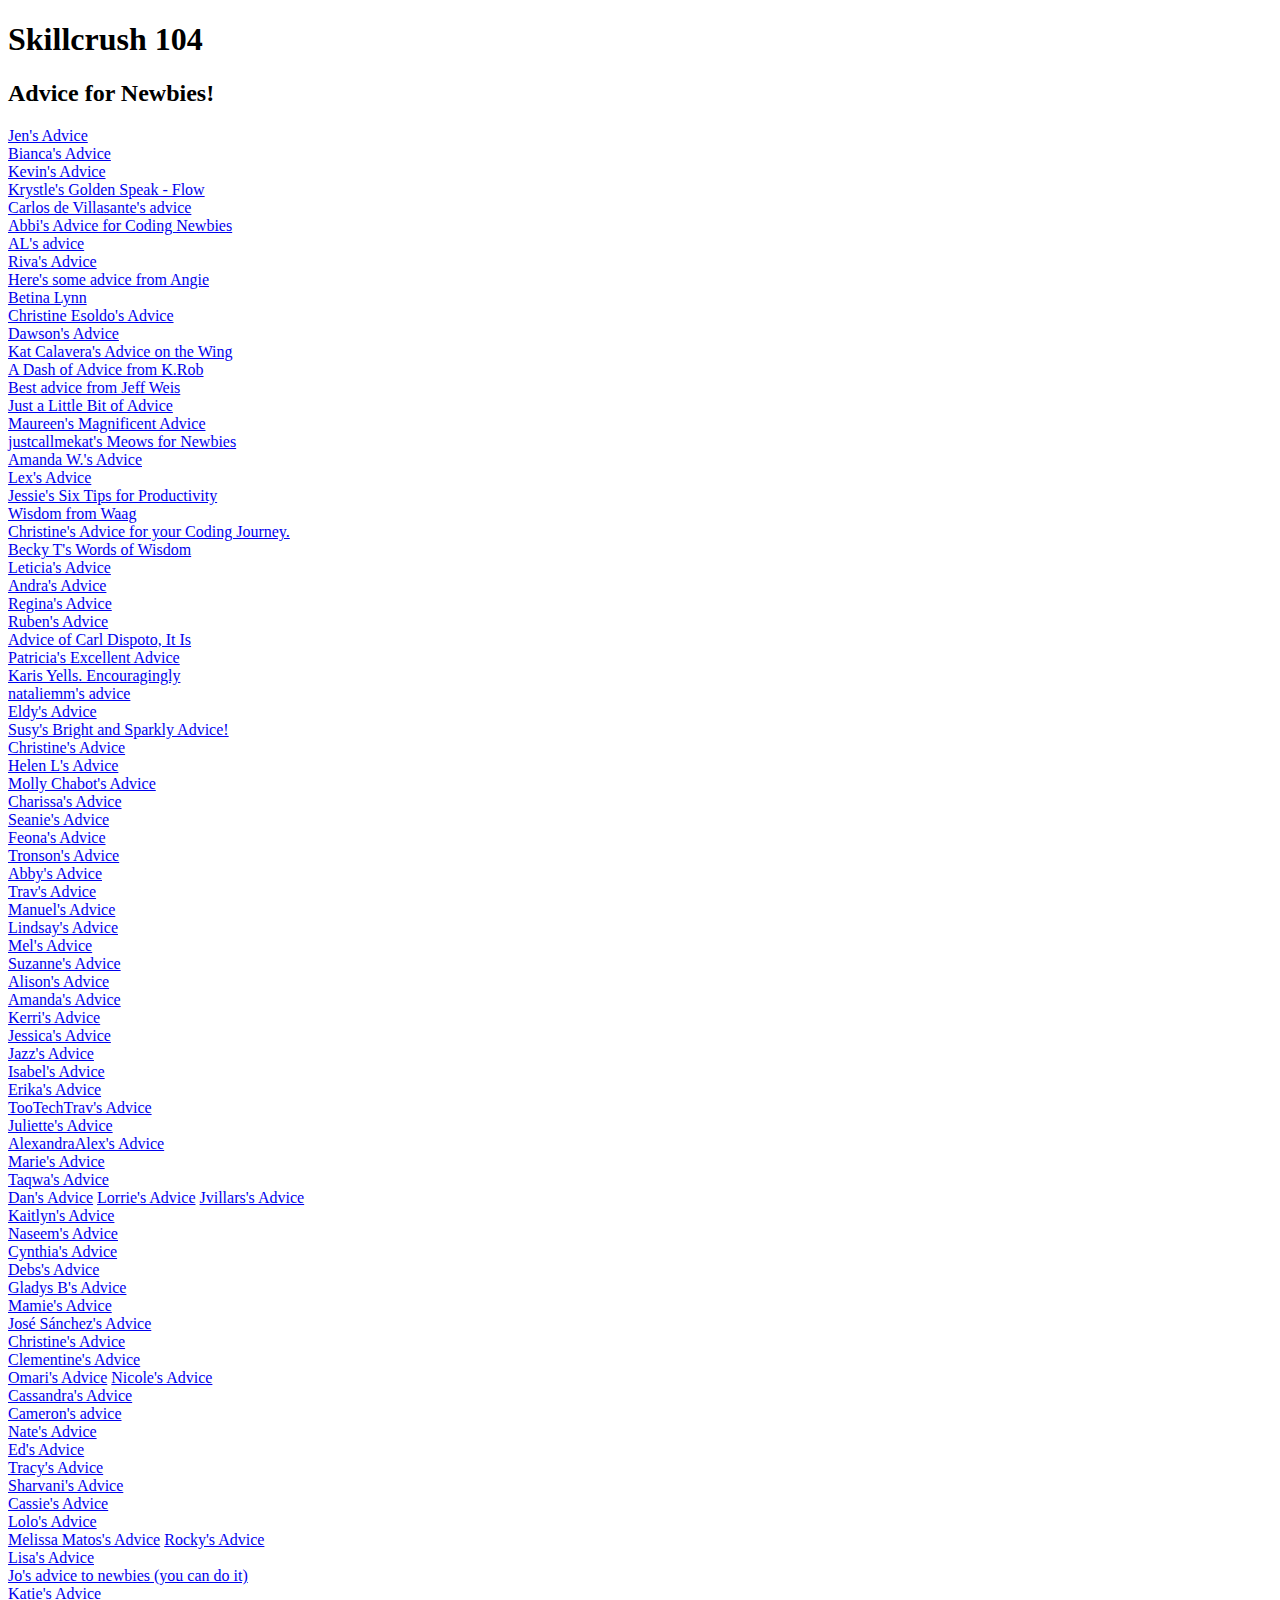
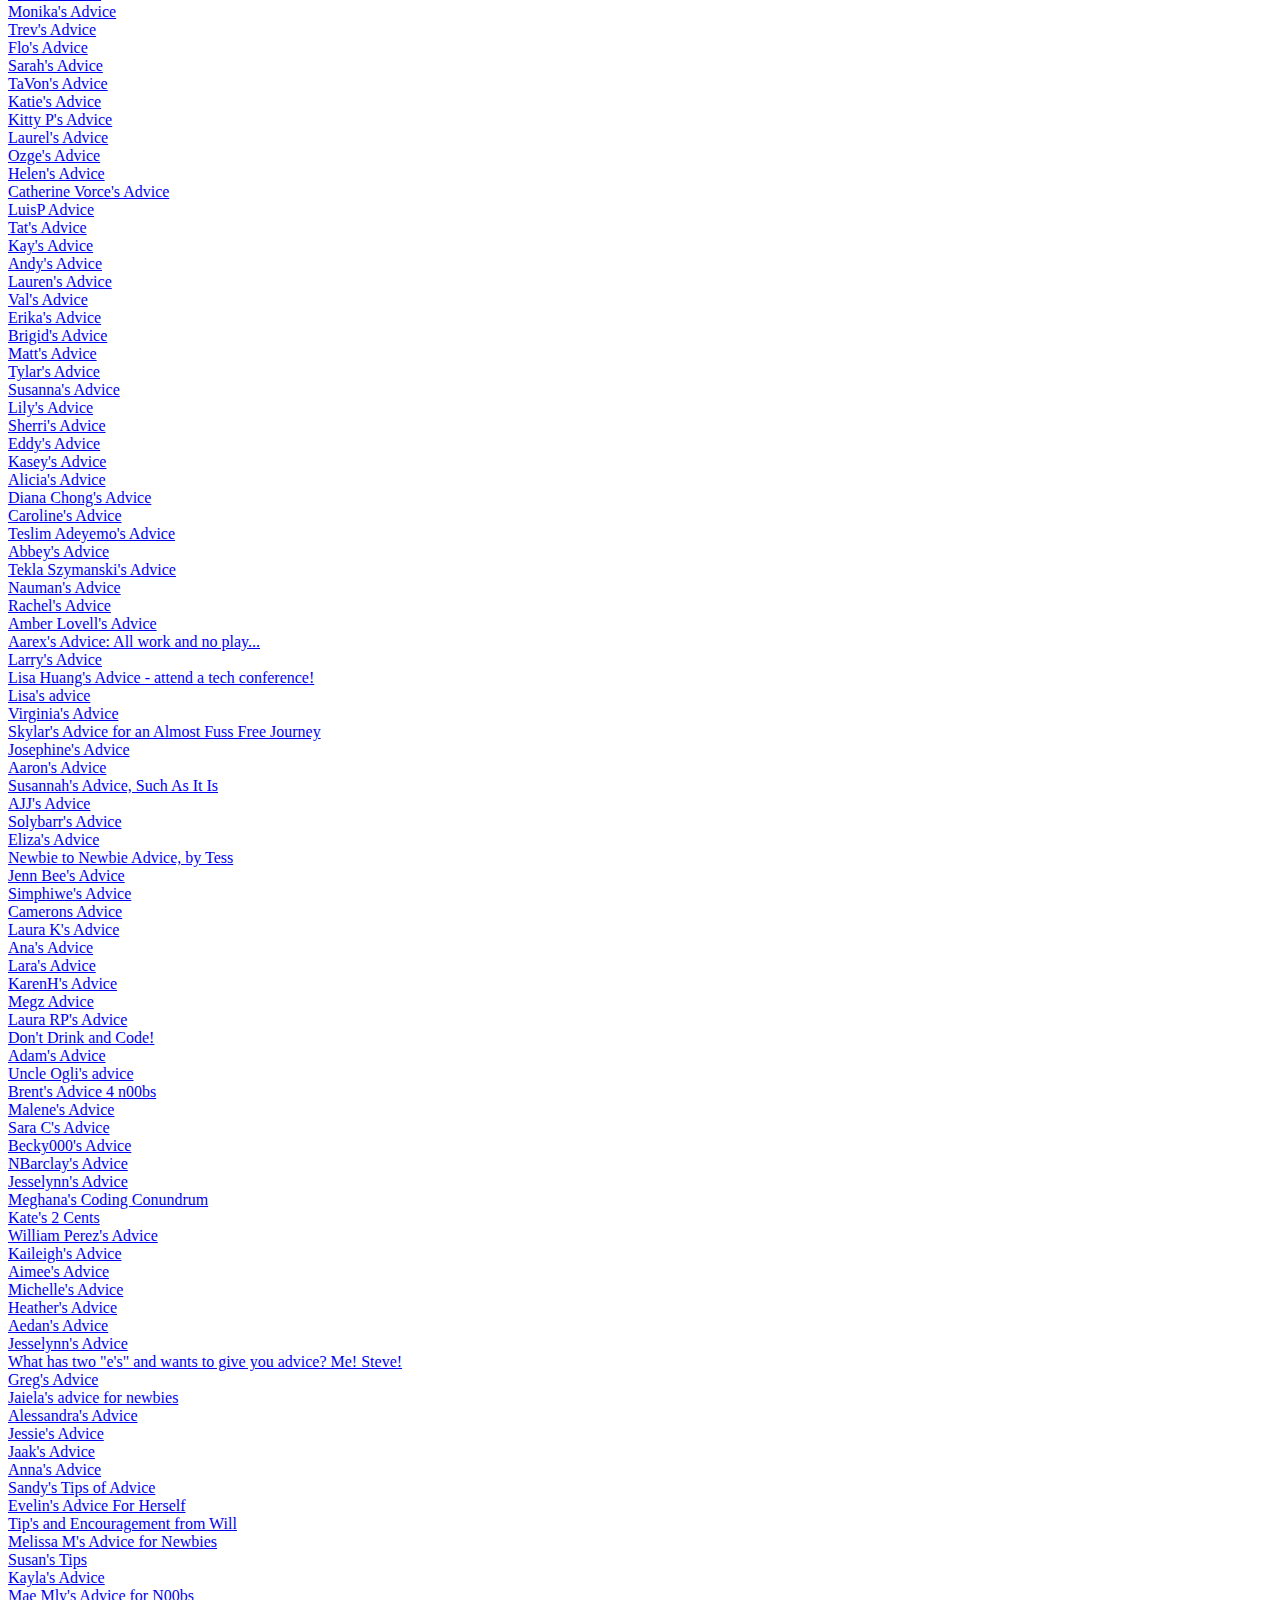
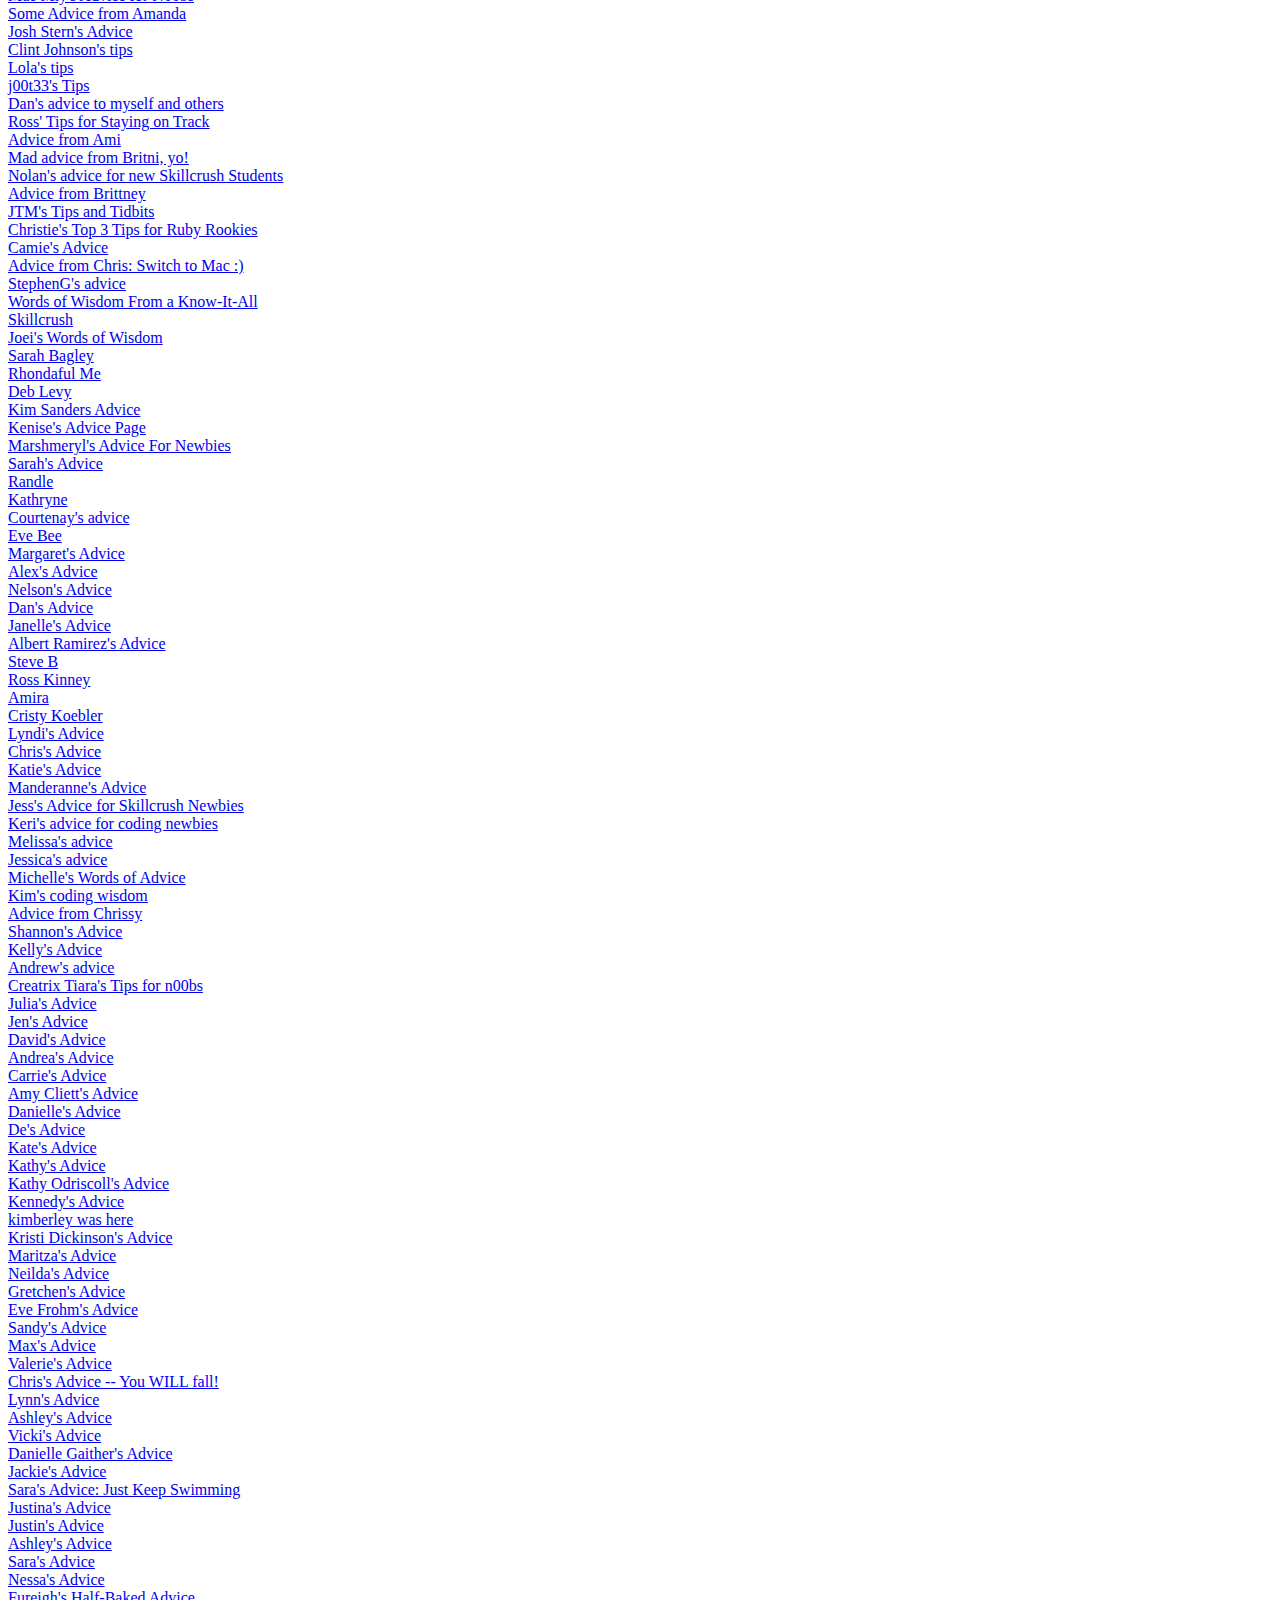
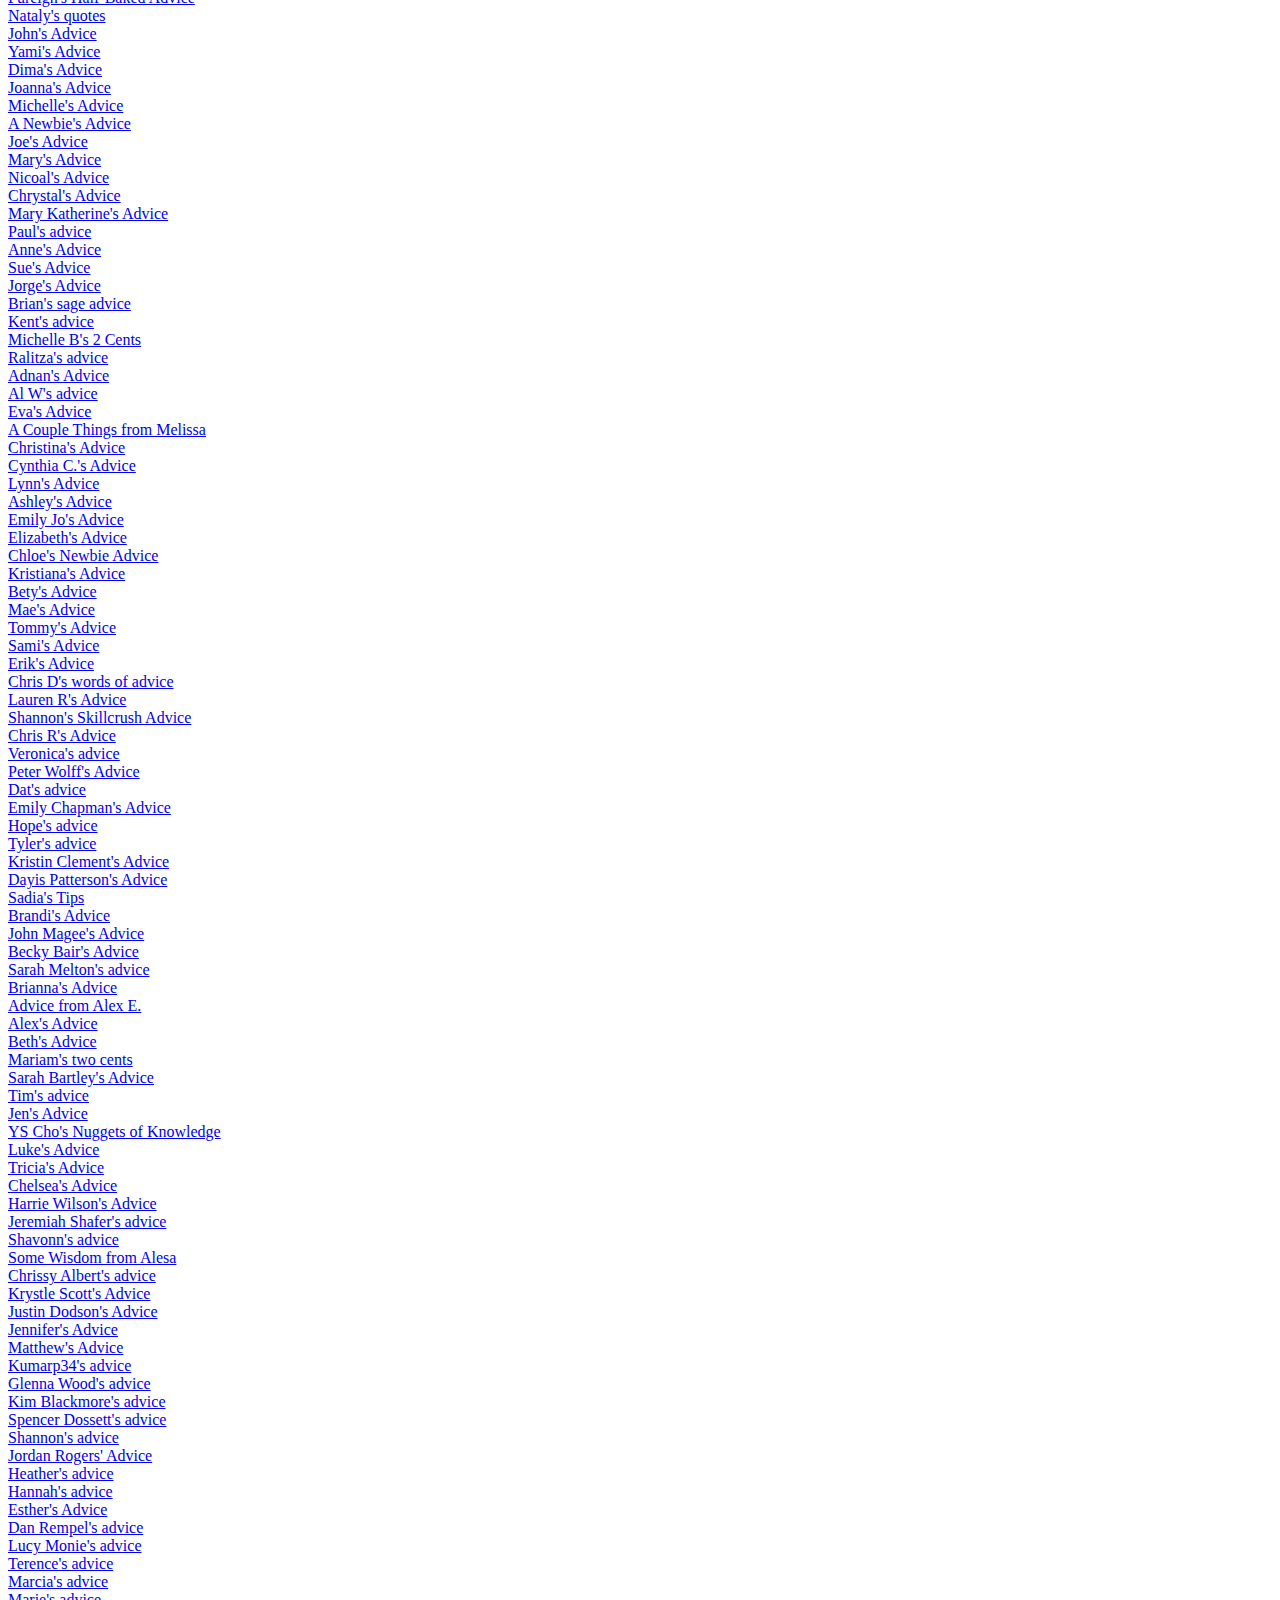
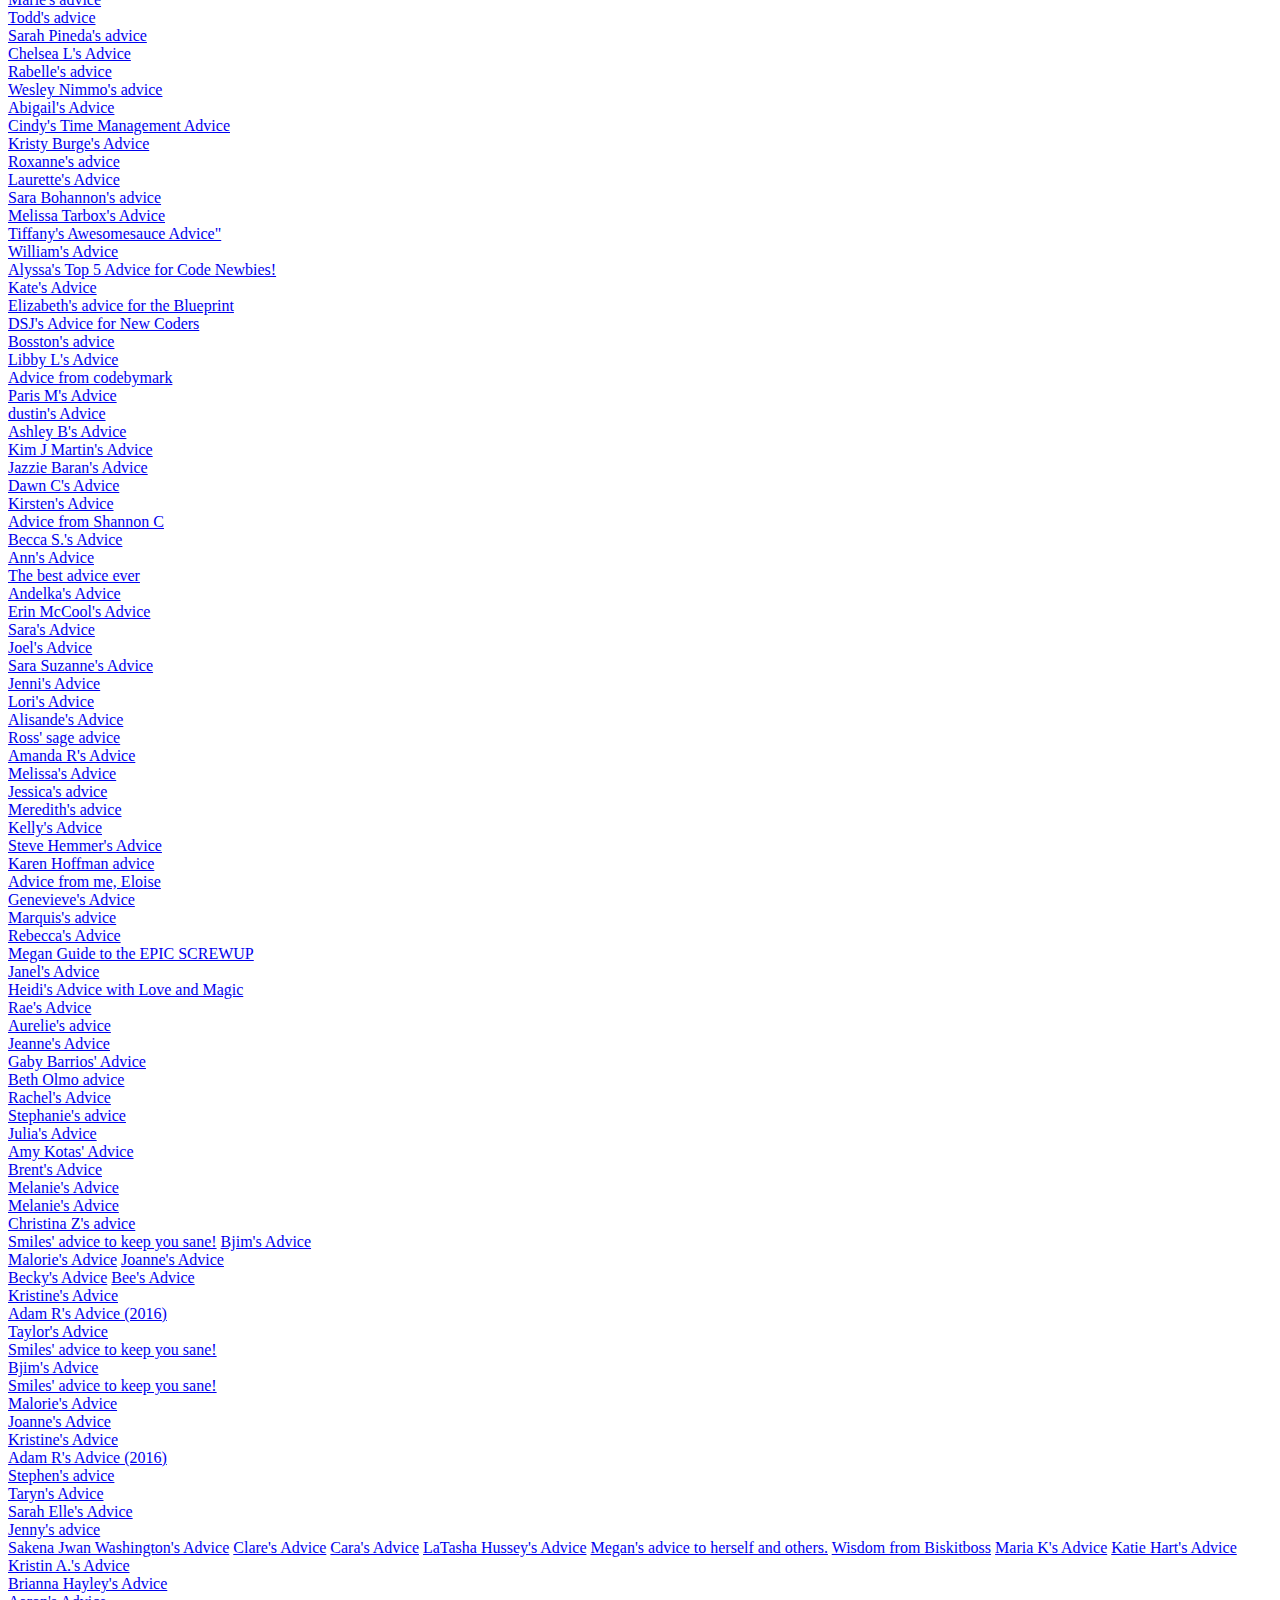
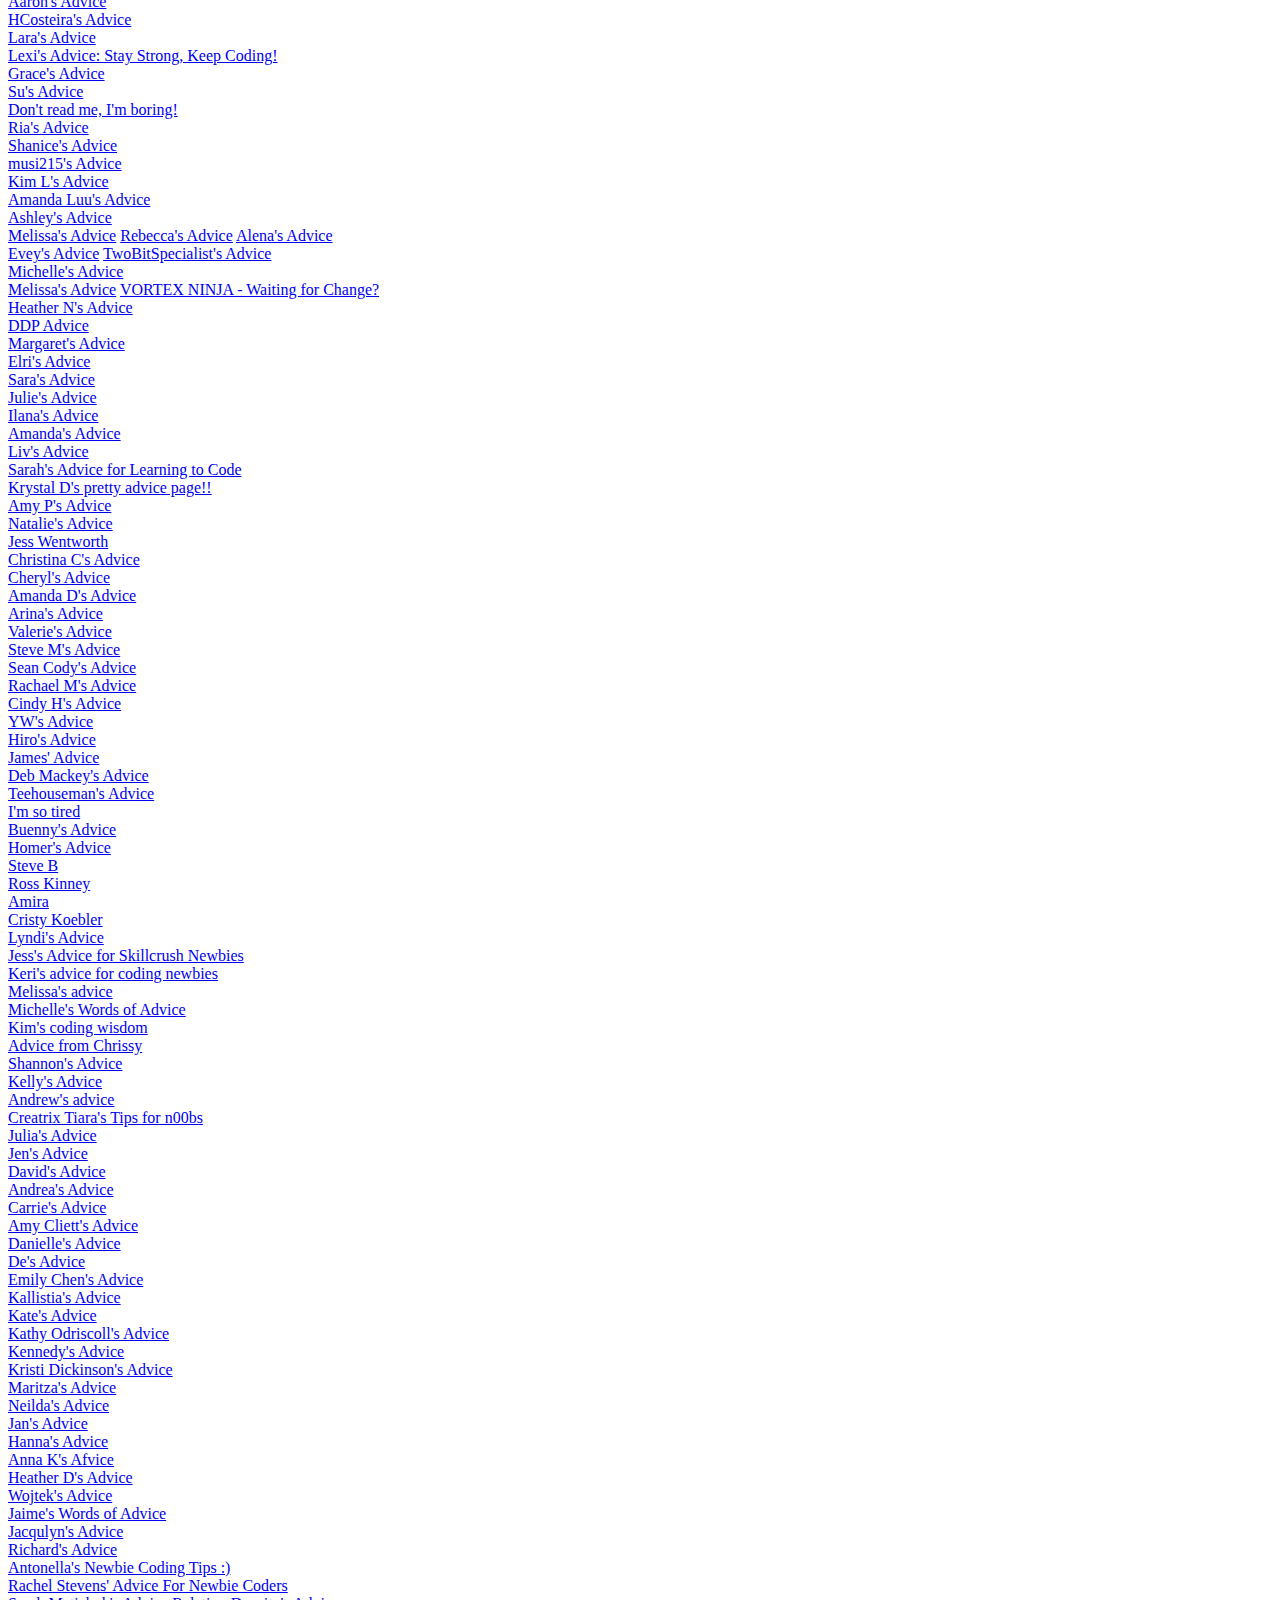
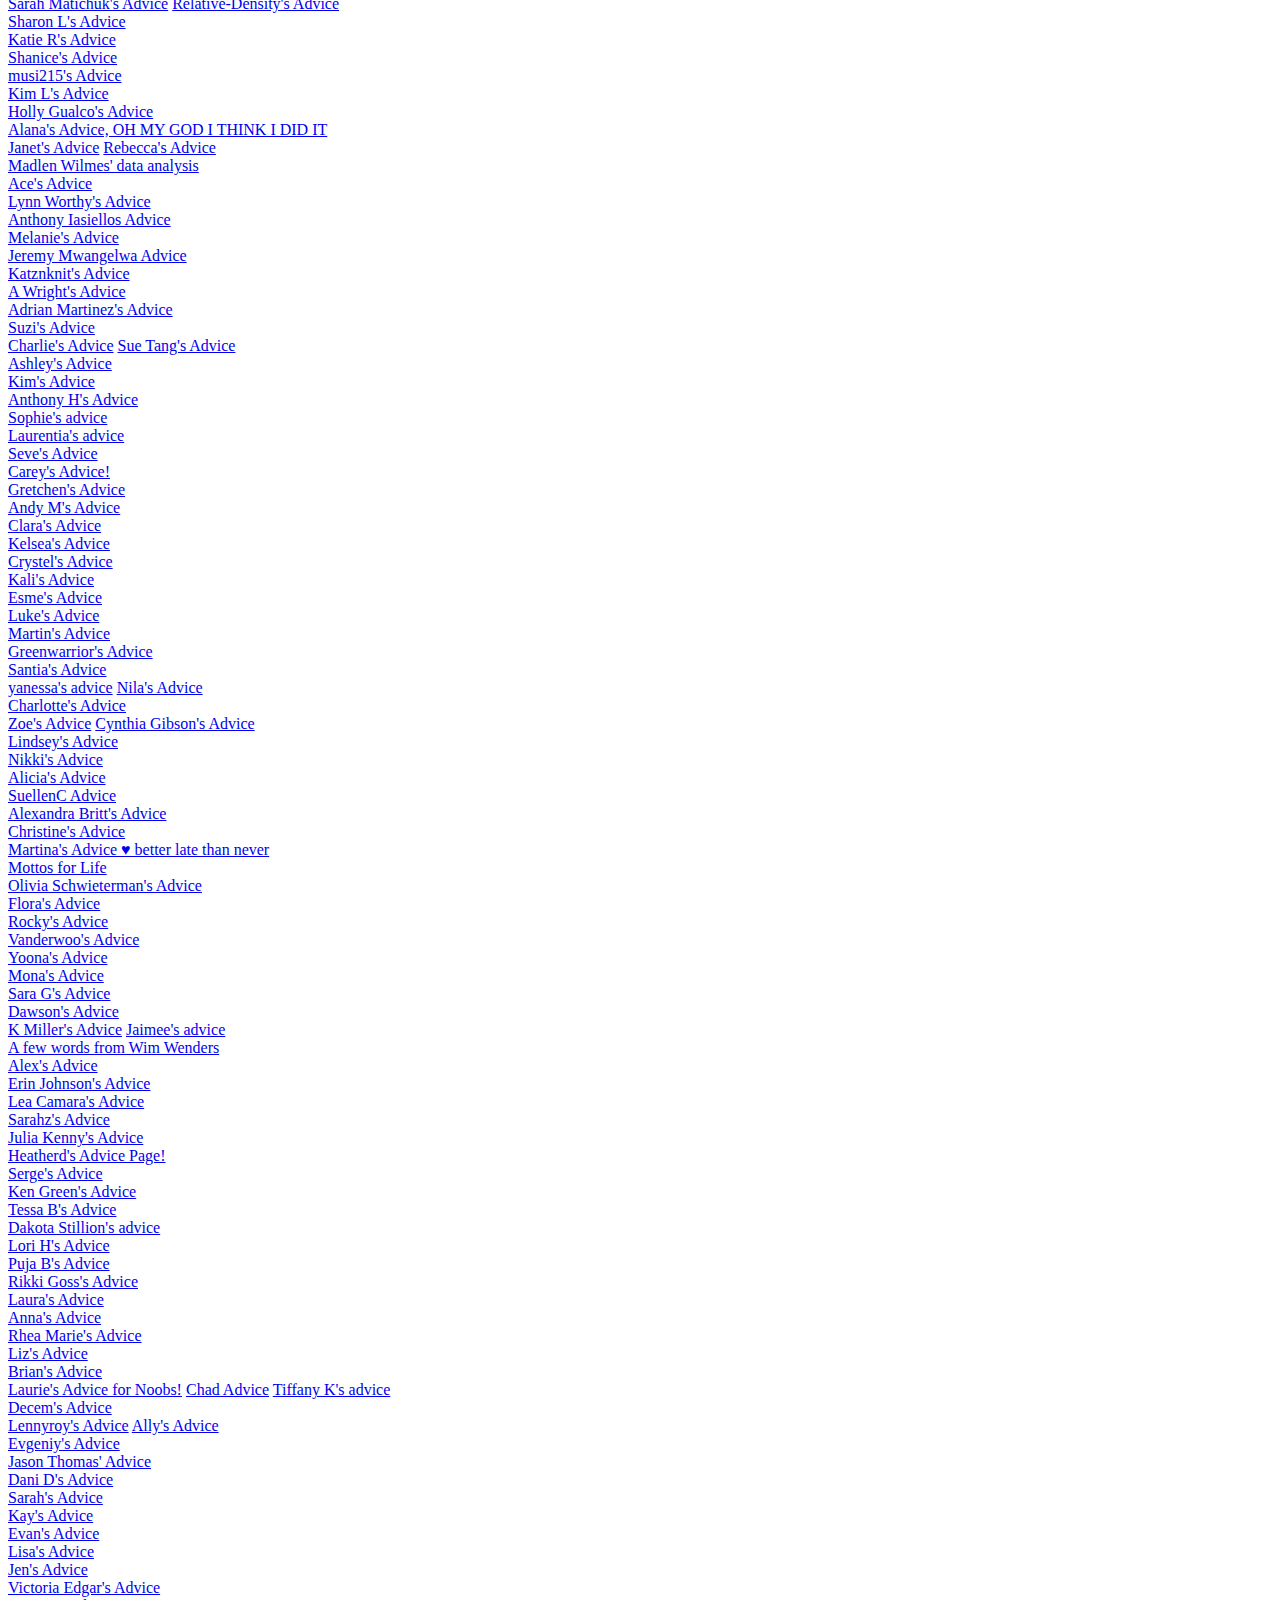
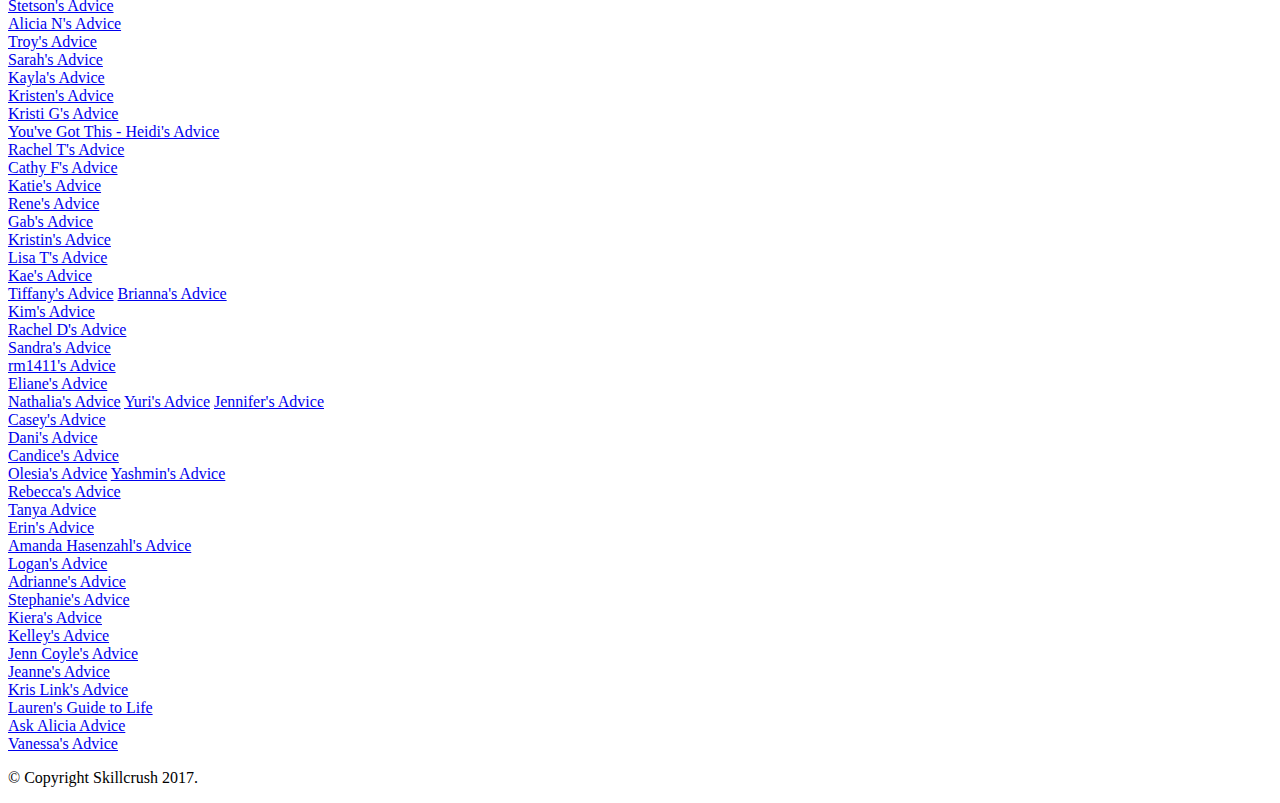
<file: index.html>
<!DOCTYPE html>
<html>
  <head>
    <meta charset="utf-8">
    <title>Skillcrush 104 - Advice For Newbies</title>
    <link rel="stylesheet" type="text/css" href="css/style.css" />
    <link href="https://fonts.googleapis.com/css?family=Lato|Open+Sans" rel="stylesheet">
    <link href="https://fonts.googleapis.com/css?family=Slabo+27px" rel="stylesheet">

  </head>
  <body class="all-advice">
    <header>
      <h1>Skillcrush 104</h1>
      <h2>Advice for Newbies!</h2>
    </header>
    <section>
      <div class="all-advice-links">
        <div class="skillcrush">
		<a href="advice/jenniferlocke-advice.html">Jen's Advice</a><br>
          <a href="advice/biancas-advice.html">Bianca's Advice</a><br>
          <a href="advice/kevin-advice.html">Kevin's Advice</a><br>
          <a href="krystlescott-gold-advice.html">Krystle's Golden Speak - Flow</a><br>
          <a href="advice/cdevespa-advice.html">Carlos de Villasante's advice</a><br>
          <a href="advice/abbia-advice.html">Abbi's Advice for Coding Newbies</a><br>
          <a href="advice/als-advice.html">AL's advice</a><br>
          <a href="advice/riva-advice.html">Riva's Advice</a><br>
		  <a href="advice/angie-advice.html">Here's some advice from Angie</a><br>
          <a href="advice/advice-betinalynn.html">Betina Lynn</a><br>
          <a href="advice/esoldo-advice.html">Christine Esoldo's Advice</a><br>
          <a href="advice/dawsonc-advice.html">Dawson's Advice</a><br>
    	    <a href="advice/katcalavera-advice.html">Kat Calavera's Advice on the Wing</a><br>
          <a href="advice/kshimrob-advice.html">A Dash of Advice from K.Rob</a><br>
          <a href="advice/jeffweis-advice.html">Best advice from Jeff Weis</a><br>
          <a href="advice/miranda-advice.html">Just a Little Bit of Advice</a><br>
          <a href="maureenomahony-advice.html">Maureen's Magnificent Advice</a><br>
          <a href="advice/justcallmekat-advice.html">justcallmekat's Meows for Newbies</a><br>
          <a href="advice/anwegner-advice.html">Amanda W.'s Advice</a><br>
          <a href="advice/lex-advice.html">Lex's Advice</a><br>
          <a href="advice/jessicapowell-advice.html">Jessie's Six Tips for Productivity</a><br>
          <a href="advice/waag-advice.html">Wisdom from Waag</a><br>
          <a href="advice/advice-chriscadalzo.html">Christine's Advice for your Coding Journey.</a><br>
          <a href="advice/beckyt-advice.html">Becky T's Words of Wisdom</a><br>
          <a href="advice/leticia-advice.html">Leticia's Advice</a><br>
          <a href="advice/andra-advice.html">Andra's Advice</a><br>
          <a href="advice/reginacunningham-advice.html">Regina's Advice</a><br>
          <a href="advice/ruben-advice.html">Ruben's Advice</a><br>
          <a href="advice/cdispoto-advice.html">Advice of Carl Dispoto, It Is</a><br>
          <a href="advice/advice-by-trisha.html">Patricia's Excellent Advice</a><br>
          <a href="advice/advice-karis-k.html">Karis Yells. Encouragingly</a><br>
          <a href="advice/nataliemm-advice.html">nataliemm's advice</a><br>
          <a href="advice/eldydeines-advice.html">Eldy's Advice</a><br>
          <a href="advice/susy-advice.html">Susy's Bright and Sparkly Advice!</a><br>
          <a href="advice/chrtran-advice.html">Christine's Advice</a><br>
          <a href="advice/helen-advice.html">Helen L's Advice</a><br>
          <a href="advice/mollychabot-advice.html">Molly Chabot's Advice</a><br>
          <a href="advice/advice-charissa.html">Charissa's Advice</a><br>
          <a href="advice/seanie-advice.html"> Seanie's Advice</a><br>
          <a href="feona-advice.html">Feona's Advice</a><br>
          <a href="advice/tronson-advice.html">Tronson's Advice</a><br>
          <a href="advice/abbyh-advice.html">Abby's Advice</a><br>
          <a href="advice/trav-advice.html">Trav's Advice</a><br>
		      <a href="advice/manuelramos-template.html">Manuel's Advice</a><br>
          <a href="advice/linzfrank-advice.html">Lindsay's Advice</a><br>
          <a href="advice/mel-advice.html">Mel's Advice</a><br>
          <a href="advice/smartsuzyadvice.html">Suzanne's Advice</a><br>
          <a href="advice/advice-alisonf.html">Alison's Advice</a><br>
          <a href="advice/amandaworthington-advice.html">Amanda's Advice</a><br>
          <a href="advice/kerri-advice.html">Kerri's Advice</a><br>
          <a href="advice/advice-j-weber.html">Jessica's Advice</a><br>
          <a href="advice/jazz-advice.html">Jazz's Advice</a><br>
          <a href="advice/igreenfield-advice.html">Isabel's Advice</a></br>
          <a href="advice/erika-advice.html">Erika's Advice</a><br>
          <a href="advice/tootechtrav-advice.html">TooTechTrav's Advice</a></br>
          <a href="advice/advice-juliette.html">Juliette's Advice</a><br>
          <a href="advice/alexandraalex-advice.html">AlexandraAlex's Advice</a><br>
          <a href="advice/marieorriss-advice.html">Marie's Advice</a><br>
          <a href="advice/taqwarushdan-advice.html">Taqwa's Advice</a><br>
          <a href="advice/danferreira-advice.html" target="_blank">Dan's Advice</a>
          <a href="advice/advice-lorriepearson.html">Lorrie's Advice</a>
          <a href="advice/jvillars-advice.html">Jvillars's Advice</a><br>
          <a href="advice/kaitlepack-advice.html">Kaitlyn's Advice</a><br>
          <a href="advice/advice-naseem.html">Naseem's Advice</a><br>
          <a href="advice/advice-cynthiabenitez.html">Cynthia's Advice</a><br>
          <a href="advice/debsdavies-advice.html">Debs's Advice</a><br>
          <a href="advice/gladysbarroga-advice.html">Gladys B's Advice</a><br>
          <a href="advice/mamie_advice.html">Mamie's Advice</a><br>
          <a href="advice/jose-sanchez_advice.html">José Sánchez's Advice</a><br>
          <a href="advice/csdevera-advice.html">Christine's Advice</a><br>
          <a href="advice/clementine-advice.html">Clementine's Advice</a><br>
          <a href="advice/omari-advice.html">Omari's Advice</a>
          <a href="advice/nicole-advice.html">Nicole's Advice</a><br>
          <a href="advice/cassandra-advice.html">Cassandra's Advice</a><br>
          <a href="advice/cameronwebb-advice.html">Cameron's advice</a><br>
          <a href="advice/nate-advice.html">Nate's Advice</a><br>
          <a href="advice/edshort-advice.html">Ed's Advice</a><br>
          <a href="advice/advice-tracy.html">Tracy's Advice</a><br>
          <a href="advice/sharvani-advice.html">Sharvani's Advice</a><br>
          <a href="advice/cassie-advice.html">Cassie's Advice</a><br>
          <a href="advice/lolo-advice.html">Lolo's Advice</a><br>
          <a href="advice/mmatos-advice.html">Melissa Matos's Advice</a>
          <a href="advice/advice-rachel.html">Rocky's Advice</a><br>
          <a href="advice/ldodson-advice.html">Lisa's Advice</a><br>
          <a href="advice/jojosephs-advice.html">Jo's advice to newbies (you can do it)</a><br>
          <a href="advice/katiegustafson-advice.html">Katie's Advice</a><br>
          <a href="advice/monika-advice.html">Monika's Advice</a><br>
          <a href="advice/trevs-advice.html">Trev's Advice</a><br>
          <a href="advice/flowong-advice.html">Flo's Advice</a><br>
          <a href="advice/sarahalmeida-advice.html">Sarah's Advice</a><br>
          <a href="advice/advice-tavon.html">TaVon's Advice</a><br>
          <a href="advice/katievanmeter-advice.html">Katie's Advice</a><br>
          <a href="advice/kitty-p-advice.html">Kitty P's Advice </a><br>
          <a href="advice/laurelbeyers-advice.html">Laurel's Advice</a><br>
          <a href="advice/ozge-advice.html">Ozge's Advice</a><br>
          <a href="advice/advice-hhoefele.html">Helen's Advice</a><br>
          <a href="advice/vorce-advice.html">Catherine Vorce's Advice</a><br>
          <a href="advice/lgpatruyo-advice.html">LuisP Advice</a><br>
          <a href="advice/advice-template-tat.html">Tat's Advice</a><br>
          <a href="advice/advice-kay.html">Kay's Advice</a><br>
          <a href="advice/advice-andy.html">Andy's Advice</a><br>
          <a href="advice/laurentogie-advice.html">Lauren's Advice</a><br>
          <a href="advice/vyallup-advice.html">Val's Advice</a><br>
          <a href="advice/erocks-advice.html">Erika's Advice</a><br>
          <a href="advice/brigidbarret-advice.html">Brigid's Advice</a><br>
          <a href="advice/mattvaldez-advice.html">Matt's Advice</a><br>
          <a href="advice/tylarpierson-advice.html">Tylar's Advice</a><br>
          <a href="advice/advice-susannawise.html">Susanna's Advice</a><br>
          <a href="advice/advice-lilyk.html">Lily's Advice</a><br>
          <a href="advice/sherriattili-advice.html">Sherri's Advice</a><br>
          <a href="advice/eddygalan-advice.html">Eddy's Advice</a><br>
          <a href="advice/advice-kaseyfahey.html">Kasey's Advice</a><br>
          <a href="advice/advice-alicia.html">Alicia's Advice</a><br>
          <a href="advice/advice-dianac.html">Diana Chong's Advice</a><br>
          <a href="advice/caroline-advice.html">Caroline's Advice</a><br>
          <a href="advice/teslimni-advice.html">Teslim Adeyemo's Advice</a><br>
          <a href="advice/abbey-advice.html">Abbey's Advice</a><br>
          <a href="advice/tekla-advice.html">Tekla Szymanski's Advice</a><br>
          <a href="advice/naumansheikh-advice.html">Nauman's Advice</a><br>
          <a href="advice/advice-rachelcab.html">Rachel's Advice</a><br>
          <a href="advice/amberlovell-advice.html">Amber Lovell's Advice</a><br>
          <a href="advice/aarex-advice.html">Aarex's Advice: All work and no play...</a><br>
          <a href="advice/larrygibbs-advice.html">Larry's Advice</a><br>
          <a href="advice/advice-lisahuang.html">Lisa Huang's Advice - attend a tech conference!</a><br>
          <a href="advice/lisa-advice.html">Lisa's advice</a><br>
          <a href="advice/virginiagivesgreatadvice.html">Virginia's Advice</a><br>
          <a href="advice/skylar_advice.html">Skylar's Advice for an Almost Fuss Free Journey</a><br>
          <a href="advice/josephinehuynh-advice.html">Josephine's Advice</a><br>
          <a href="advice/advice-aaronsmith.html">Aaron's Advice</a><br>
          <a href="advice/advice-susannahfisher.html">Susannah's Advice, Such As It Is</a><br>
          <a href="advice/ajj-advice.html">AJJ's Advice</a><br>
          <a href="advice/sbw-advice.html">Solybarr's Advice</a><br>
          <a href="advice/elizakocken-advice.html">Eliza's Advice</a><br>
          <a href="advice/gtknowls-advice.htm"> Newbie to Newbie Advice, by Tess</a><br>
          <a href="advice/jennbee-advice.html">Jenn Bee's Advice</a><br>
          <a href="advice/simphiwe-advice.html">Simphiwe's Advice</a><br>
          <a href="advice/campostlethwaite-advice.html">Camerons Advice</a><br>
          <a href="advice/lk-advice.html">Laura K's Advice</a><br>
          <a href="advice/ana-advice.html">Ana's Advice</a><br>
          <a href="advice/lp-advice.html">Lara's Advice</a><br>
          <a href="advice/karenh-advice.html">KarenH's Advice</a><br>
          <a href="advice/megmiller-advice.html">Megz Advice</a><br>
          <a href="advice/laurarochaprado-advice.html">Laura RP's Advice</a><br>
          <a href="advice/rosejermusyk-advice.html">Don't Drink and Code!</a><br>
          <a href="advice/adam-boissevain-template.html">Adam's Advice</a><br>
          <a href="advice/advice-ogli.html">Uncle Ogli's advice</a><br>
          <a href="advice/brenttennant-advice.html">Brent's Advice 4 n00bs</a><br>
          <a href="advice/maleneallen-advice.html">Malene's Advice</a><br>
          <a href="advice/sarac-advice.html">Sara C's Advice</a><br>
          <a href="advice/becky000-advice.html">Becky000's Advice</a><br>
          <a href="advice/advice-nbarclay.html">NBarclay's Advice</a><br>
          <a href="advice/jesselynn-advice.html">Jesselynn's Advice</a><br>
          <a href="advice/advice-meghana.html">Meghana's Coding Conundrum</a><br>
          <a href="advice/katemanning-advice.html">Kate's 2 Cents</a><br>
          <a href="advice/williamperez-advice.html">William Perez's Advice </a><br>
          <a href="advice/kaileighmccrea-advice.html">Kaileigh's Advice</a><br>
          <a href="advice/aimeehawkins-advice.html">Aimee's Advice</a><br>
          <a href="advice/michellelang-advice.html">Michelle's Advice</a><br>
          <a href="advice/advice-hjrandolph.html">Heather's Advice</a><br>
          <a href="advice/advice-Aedan.html">Aedan's Advice</a><br>
          <a href="advice/jesselynn-advice.html">Jesselynn's Advice</a><br>
          <a href="advice/steve-advice.html">What has two "e's" and wants to give you advice?  Me!  Steve!</a><br>
          <a href="advice/gbrethen-advice.html">Greg's Advice</a><br>
          <a href="advice/jaielalondon-advice.html">Jaiela's advice for newbies</a><br>
          <a href="advice/advice-alessandra.html">Alessandra's Advice</a><br>
          <a href="advice/advice-jessie.html">Jessie's Advice</a><br>
          <a href="advice/jaak-advice.html">Jaak's Advice</a><br>
          <a href="advice/advice-anna.html">Anna's Advice</a><br>
          <a href="advice/sandyhogan-advice.html">Sandy's Tips of Advice</a><br>
          <a href="advice/advice-evelin.html">Evelin's Advice For Herself</a><br>
          <a href="advice/wking_advice.html">Tip's and Encouragement from Will</a><br>
          <a href="advice/melissam-advice.html">Melissa M's Advice for Newbies</a><br>
          <a href="advice/segh-advice.html">Susan's Tips</a><br>
          <a href="advice/kaylajoy-advice.html">Kayla's Advice</a><br>
          <a href="advice/maemly-advice.html">Mae Mly's Advice for N00bs</a><br>
          <a href="advice/advice-acapella.html">Some Advice from Amanda</a><br>
          <a href="advice/joshstern-advice.html">Josh Stern's Advice</a><br>
          <a href="advice/clint_johnson-advice.html">Clint Johnson's tips</a><br>
          <a href="advice/lola-advice.html">Lola's tips</a><br>
          <a href="advice/j00t33-advice.html">j00t33's Tips</a><br>
          <a href="advice/danmarkou-advice.html">Dan's advice to myself and others</a><br>
          <a href="advice/ross-waguespack-advice.html">Ross' Tips for Staying on Track</a><br>
          <a href="advice/amicosta-advice.html">Advice from Ami</a><br>
          <a href="advice/britni-advice.html">Mad advice from Britni, yo!</a><br>
          <a href="advice/nolan_frazier-advice.html">Nolan's advice for new Skillcrush Students</a><br>
          <a href="advice/advice-brittneyB.html">Advice from Brittney</a><br>
          <a href="advice/jtm-advice.html">JTM's Tips and Tidbits</a><br>
          <a href="advice/christiepearson-advice.html">Christie's Top 3 Tips for Ruby Rookies</a><br>
          <a href="advice/camiedecovich-advice.html">Camie's Advice</a><br>
          <a href="advice/chrissentman-advice.html">Advice from Chris: Switch to Mac :)</a><br>
          <a href="advice/seg-advice.html">StephenG's advice</a><br>
          <a href="advice/jasonforce-advice.html">Words of Wisdom From a Know-It-All</a><br>
          <a href="advice/advice-template.html">Skillcrush</a><br>
          <a href="advice/joei-advice.html">Joei's Words of Wisdom</a><br>
          <a href="advice/sarahbagley-advice.html">Sarah Bagley</a><br>
          <a href="advice/rhondaful-advice.html">Rhondaful Me</a><br>
          <a href="advice/deblevy-advice.html">Deb Levy</a><br>
          <a href="advice/kimsanders-advice-template.html">Kim Sanders Advice</a><br>
          <a href="advice/kenise-template.html">Kenise's Advice Page</a><br>
          <a href="advice/marshmeryl-advice.html">Marshmeryl's Advice For Newbies</a><br>
          <a href="advice/advice_sarahgreer.html">Sarah's Advice</a><br>
          <a href="advice/randle-browning-advice.html">Randle</a><br>
          <a href="advice/kathryne-advice.html">Kathryne</a><br>
          <a href="advice/cbrammar-advice.html">Courtenay's advice</a><br>
          <a href="advice/evebee-advice.html">Eve Bee</a><br>
          <a href="advice/margaret_advice.html">Margaret's Advice</a><br>
          <a href="advice/alex-advice.html">Alex's Advice</a><br>
          <a href="advice/nelson-advice.html"> Nelson's Advice</a><br>
          <a href="advice/danwalsh-advice.html"> Dan's Advice</a><br>
          <a href="advice/janellescharon-advice.html"> Janelle's Advice</a><br>
          <a href="advice/albert-advice.html"> Albert Ramirez's Advice</a><br>
          <a href="advice/advice-steve-brown.html">Steve B</a><br>
          <a href="advice/rosskinney-advice.html">Ross Kinney</a><br>
          <a href="advice/amira-advice.html">Amira</a><br>
          <a href="advice/cristykoebler-advice.html">Cristy Koebler</a><br>
          <a href="advice/lyndileighwk-advice.html">Lyndi's Advice</a><br>
          <a href="advice/cshomaker-advice.html"> Chris's Advice</a><br>
          <a href="advice/advice-katie.html"> Katie's Advice</a><br>
          <a href="advice/manderanne-advice.html">Manderanne's Advice</a><br>
          <a href="advice/jess-melvi-advice.html">Jess's Advice for Skillcrush Newbies</a><br>
          <a href="advice/keri-stoller-advice.html">Keri's advice for coding newbies</a><br>
          <a href="advice/melissayip-advice.html">Melissa's advice</a><br>
          <a href="advice/jessica-advice.html">Jessica's advice</a><br>
          <a href="advice/advice-michelleb.html">Michelle's Words of Advice</a><br>
          <a href="advice/kim-advice.html">Kim's coding wisdom</a><br>
          <a href="advice/chrissyg-advice.html">Advice from Chrissy</a><br>
          <a href="advice/shannongagnon-advice.html">Shannon's Advice</a><br>
          <a href="advice/kellymurray-advice.html">Kelly's Advice</a><br>
          <a href="advice/andylj-advice.html">Andrew's advice</a><br>
          <a href="advice/tiara-advice-ahoy.html">Creatrix Tiara's Tips for n00bs</a><br>
          <a href="advice/julia-advice.html">Julia's Advice</a><br>
          <a href="advice/jenbest-advice.html">Jen's Advice</a><br>
          <a href="advice/davidabel-advice.html">David's Advice</a><br>
          <a href="advice/andrea-advice.html">Andrea's Advice</a><br>
          <a href="advice/advice-cs.html">Carrie's Advice</a><br>
          <a href="advice/amy-cliett-advice.html">Amy Cliett's Advice</a><br>
          <a href="advice/danielle-advice-html.html">Danielle's Advice</a><br>
          <a href="advice/dhawkins-advice.html">De's Advice</a><br>
          <a href="advice/katedp-advice.html">Kate's Advice</a><br>
          <a href="advice/kathy-advice.html">Kathy's Advice</a><br>
          <a href="advice/kathy-odriscoll-advice.html">Kathy Odriscoll's Advice</a><br>
          <a href="advice/kennedys-advice-template.html">Kennedy's Advice</a><br>
          <a href="advice/kberends-advice.html">kimberley was here</a><br>
          <a href="advice/kristidickinson-advice.html">Kristi Dickinson's Advice</a><br>
          <a href="advice/maritzaruizadvice.html">Maritza's Advice</a><br>
          <a href="advice/neildapacquing-advice.html">Neilda's Advice</a><br>
          <a href="advice/gretchenista-advice.html">Gretchen's Advice</a><br>
          <a href="advice/evefrohm-advice.html">Eve Frohm's Advice</a><br>
          <a href="advice/sandytwilliams-advice.html">Sandy's Advice</a><br>
          <a href="advice/maxono-advice.html">Max's Advice</a><br>
          <a href="advice/valeriecarrasco-advice.html">Valerie's Advice</a><br>
          <a href="advice/chrismc-advice.html">Chris's Advice -- You WILL fall!</a><br>
          <a href="advice/lynn_advice.html">Lynn's Advice</a><br>
          <a href="advice/amhowe-advice.html">Ashley's Advice</a><br>
          <a href="advice/vickigreer-advice.html">Vicki's Advice</a><br>
          <a href="advice/danielle-gaither-advice.html">Danielle Gaither's Advice</a><br>
          <a href="advice/jackiechapman-advice.html">Jackie's Advice</a><br>
          <a href="advice/saragreer-advice.html">Sara's Advice: Just Keep Swimming</a><br>
          <a href="advice/justina-advice.html">Justina's Advice</a><br>
          <a href="advice/justinsmith-advice.html">Justin's Advice</a><br>
          <a href="advice/amhowe-advice.html">Ashley's Advice</a><br>
          <a href="advice/sara_advice.html">Sara's Advice</a><br>
          <a href="advice/Nessa-advice.html">Nessa's Advice</a><br>
          <a href="advice/fureigh-advice.html">Fureigh's Half-Baked Advice</a><br>
          <a href="advice/nataly-advice.html">Nataly's quotes</a><br>
          <a href="advice/johnm-advice.html">John's Advice</a><br>
          <a href="advice/yami-advice.html">Yami's Advice</a><br>
          <a href="advice/dima-advice.html">Dima's Advice</a><br>
          <a href="advice/joannakoulianos-advice.html">Joanna's Advice</a><br>
          <a href="advice/mdh-advice.html">Michelle's Advice</a><br>
          <a href="advice/hughes-advice.html">A Newbie's Advice</a><br>
          <a href="advice/joe-advice.html">Joe's Advice</a><br>
          <a href="advice/maryhuynh-advice.html">Mary's Advice</a><br>
          <a href="advice/nicoalprice-advice.html">Nicoal's Advice</a><br>
          <a href="advice/chrystalfaith-advice.html">Chrystal's Advice</a><br>
          <a href="advice/marykatherinemckenzie-advice.html">Mary Katherine's Advice</a><br>
          <a href="advice/pauljickling-advice.html">Paul's advice</a><br>
          <a href="advice/advice-ab.html">Anne's Advice</a><br>
          <a href="advice/sued-advice.html">Sue's Advice</a><br>
          <a href="advice/jorge-advice.html">Jorge's Advice</a><br>
          <a href="advice/briann-advice.html">Brian's sage advice</a><br>
          <a href="advice/kentsawesome-advice.html">Kent's advice</a><br>
          <a href="advice/michelleb-advice.html">Michelle B's 2 Cents</a><br>
          <a href="advice/ralitzaabj-advice.html">Ralitza's advice</a><br>
          <a href="advice/adnanq-advice.html">Adnan's Advice</a><br>
          <a href="advice/adubs-advice.html">Al W's advice</a><br>
          <a href="advice/evapenzeymoog-advice.html">Eva's Advice</a><br>
          <a href="advice/melissaae-advice.html">A Couple Things from Melissa</a><br>
          <a href="advice/christina-reilly.html">Christina's Advice</a><br>
          <a href="advice/cynthiaclinton-advice.html">Cynthia C.'s Advice</a><br>
          <a href="advice/lynn_advice.html">Lynn's Advice</a><br>
          <a href="advice/amhowe-advice.html">Ashley's Advice</a><br>
          <a href="advice/emilyjoringer-advice.html">Emily Jo's Advice</a><br>
          <a href="advice/advice-erussell.html">Elizabeth's Advice </a><br>
          <a href="advice/chloequinn-advice.html">Chloe's Newbie Advice</a><br>
          <a href="advice/kristiana-advice.html">Kristiana's Advice</a><br>
          <a href="advice/bety-advice.html">Bety's Advice</a><br>
          <a href="advice/mae-advice.html">Mae's Advice</a><br>
          <a href="advice/tommyb_advice.html">Tommy's Advice</a><br>
          <a href="advice/samim-advice.html">Sami's Advice</a><br>
          <a href="advice/advice-erikfortin.html">Erik's Advice</a><br>
          <a href="advice/dymes-advice.html">Chris D's words of advice</a><br>
          <a href="advice/laurenreinecker-advice.html">Lauren R's Advice</a><br>
          <a href="advice/shannonwoodward-advice.html">Shannon's Skillcrush Advice</a><br>
          <a href="advice/chris-rupp-advice.html">Chris R's Advice</a><br>
          <a href="advice/veronicaarmstrong-advice.html">Veronica's advice</a><br>
          <a href="advice/peterwolff-advice.html">Peter Wolff's Advice</a><br>
          <a href="advice/dl-advice.html">Dat's advice</a><br>
          <a href="advice/emilychapman-advice.html">Emily Chapman's Advice</a><br>
          <a href="advice/hope-advice.html">Hope's advice</a><br>
          <a href="advice/tylersherkin-advice.html">Tyler's advice</a><br>
          <a href="advice/kristinclement-advice.html">Kristin Clement's Advice</a><br>
          <a href="advice/ddp-advice.html">Dayis Patterson's Advice</a><br>
          <a href="advice/sadia-advice.html">Sadia's Tips</a><br>
          <a href="advice/brandi-advice.html">Brandi's Advice</a><br>
          <a href="advice/johnmagee-advice.html">John Magee's Advice</a><br>
          <a href="advice/beckybair-advice.html">Becky Bair's Advice</a><br>
          <a href="advice/sarahmelton-advice.html">Sarah Melton's advice</a><br>
          <a href="advice/brianna-advice.html">Brianna's Advice</a><br>
          <a href="advice/alexthenomad-advice.html">Advice from Alex E.</a><br>
          <a href="advice/alexchristoffel-advice.html">Alex's Advice</a><br>
          <a href="advice/bethstevic-advice.html">Beth's Advice</a><br>
          <a href="advice/mariamcamara-advice.html">Mariam's two cents</a><br>
          <a href="advice/sarahbartley-advice.html">Sarah Bartley's Advice</a><br>
          <a href="advice/timothy-advice.html">Tim's advice</a><br>
          <a href="advice/JenS-advice.html">Jen's Advice</a><br>
          <a href="advice/yscho-advice.html">YS Cho's Nuggets of Knowledge</a><br>
          <a href="advice/lukewood-advice.html">Luke's Advice</a><br>
          <a href="advice/advice-Tricia.html"> Tricia's Advice</a><br>
          <a href="advice/chelsea-advice.html">Chelsea's Advice</a><br>
          <a href="advice/harriewilson-advice.html">Harrie Wilson's Advice</a><br>
          <a href="advice/jeremiahshafer-advice.html">Jeremiah Shafer's advice</a><br>
          <a href="advice/shavonn-advice.html">Shavonn's advice</a><br>
          <a href="advice/alesa-advice.html">Some Wisdom from Alesa</a><br>
          <a href="advice/chrissy-albert-advice.html">Chrissy Albert's advice</a><br>
          <a href="advice/krystlescott-advice.html">Krystle Scott's Advice</a><br>
          <a href="advice/justindodson-advice.html">Justin Dodson's Advice</a><br>
          <a href="advice/jenanton-advice.html">Jennifer's Advice</a><br>
          <a href="advice/matthew-advice.html">Matthew's Advice</a><br>
          <a href="advice/kumarp34-advice.html">Kumarp34's advice</a><br>
          <a href="advice/glennawood-advice.html">Glenna Wood's advice</a><br>
          <a href="advice/kimb-advice.html"> Kim Blackmore's advice </a><br>
          <a href="advice/spencerdossett-advice.html"> Spencer Dossett's advice </a><br>
          <a href="advice/shannon-advice.html">Shannon's advice</a><br>
          <a href="advice/jordanrogers-advice.html"> Jordan Rogers' Advice </a><br>
          <a href="advice/heatherh-advice.html">Heather's advice</a><br>
          <a href="advice/hannahb-advice.html">Hannah's advice</a><br>
          <a href="advice/estherng-advice.html">Esther's Advice</a><br>
          <a href="advice/danrempel-advice.html">Dan Rempel's advice</a><br>
          <a href="advice/advice-lucymonie.html">Lucy Monie's advice</a><br>
          <a href="advice/terenceou-advice.html">Terence's advice</a><br>
          <a href="advice/marciamcavoy-advice.html">Marcia's advice</a><br>
          <a href="advice/mariea-advice.html">Marie's advice</a><br>
          <a href="advice/todd-advice.html">Todd's advice</a><br>
          <a href="advice/advice_from_sarah.html">Sarah Pineda's advice</a><br>
          <a href="advice/chelseal-advice.html">Chelsea L's Advice</a><br>
          <a href="advice/rabelle-advice.html">Rabelle's advice</a><br>
          <a href="advice/wesNimmoAdvice.html">Wesley Nimmo's advice</a><br>
          <a href="advice/abigailmabeza-advice.html">Abigail's Advice</a><br>
          <a href="advice-cindycown.html">Cindy's Time Management Advice</a><br>
          <a href="advice/kristyburge-advice.html">Kristy Burge's Advice</a><br>
          <a href="advice/roxann-advice.html">Roxanne's advice</a><br>
          <a href="advice/psittacine-advice.html">Laurette's Advice</a><br>
          <a href="advice/sarabohannon-advice.html">Sara Bohannon's advice</a><br>
          <a href="advice/melissatarbox-advice.html"> Melissa Tarbox's Advice</a><br>
          <a href="advice/tiffany-advice.html">Tiffany's Awesomesauce Advice"</a><br>
          <a href="advice/william-advice.html">William's Advice</a><br>
          <a href="advice/alyssaboyd-advice.html">Alyssa's Top 5 Advice for Code Newbies!</a><br>
          <a href="advice/kate-advice.html"> Kate's Advice </a><br>
          <a href="advice/eevee-advice.html">Elizabeth's advice for the Blueprint</a><br>
          <a href="advice/dsj_advice.html">DSJ's Advice for New Coders</a><br>
          <a href="advice/bosstonprowell-advice.html">Bosston's advice</a><br>
          <a href="advice/advice-by-libby.html">Libby L's Advice</a><br>
          <a href="advice/advice-mark.html">Advice from codebymark</a><br>
          <a href="advice/parismarron-advice.html">Paris M's Advice</a><br>
          <a href="advice/dustinl-advice.html">dustin's Advice</a><br>
          <a href="advice/ashleybrown-advice.html">Ashley B's Advice</a><br>
          <a href="advice/kimjmartin-advice.html">Kim J Martin's Advice</a><br>
          <a href="advice/jazziebaran-advice.html">Jazzie Baran's Advice</a><br>
          <a href="advice/dawncat-advice.html">Dawn C's Advice</a><br>
          <a href="advice/kirsten-advice.html">Kirsten's Advice</a><br>
          <a href="advice/advice-from-shannon.html">Advice from Shannon C</a><br>
          <a href="advice/becca-s-advice.html">Becca S.'s Advice</a><br>
          <a href="advice/advice-ann.html">Ann's Advice</a><br/>
          <a href="advice/ef-advice.html">The best advice ever</a><br>
          <a href="advice/andelka-advice.html">Andelka's Advice</a><br>
          <a href="advice/erinmccool-advice.html">Erin McCool's Advice</a><br>
          <a href="advice/sara-advice.html">Sara's Advice</a><br>
          <a href="advice/joel-advice.html">Joel's Advice</a><br>
          <a href="advice/advice-sara-suzanne.html">Sara Suzanne's Advice</a><br>
          <a href="advice/jennimacklin-advice.html">Jenni's Advice</a><br>
          <a href="advice/loriwesthaver-advice.html">Lori's Advice</a><br>
          <a href="advice/alisande-advice.html">Alisande's Advice</a><br>
          <a href="advice/ross_advice.html">Ross' sage advice</a><br>
          <a href="advice/amandareidy-advice.html"> Amanda R's Advice</a><br>
          <a href="advice/melissareyes-advice.html">Melissa's Advice</a><br>
          <a href="advice/advice-jlh.html">Jessica's advice</a><br>
          <a href="advice/medmonson-advice.html">Meredith's advice</a><br>
          <a href="advice/advice-kellyvon.html">Kelly's Advice</a><br>
          <a href="advice/stevehemmer-advice.html">Steve Hemmer's Advice</a><br>
          <a href="advice/karenhoffman-advice.html">Karen Hoffman advice</a><br>
          <a href="advice/advice-eloise.html">Advice from me, Eloise</a><br>
          <a href="advice/genevieve-advice.html"> Genevieve's Advice</a><br>
          <a href="advice/marquisbrown-advice.html">Marquis's advice</a><br>
          <a href="advice/rebeccawf-advice.html">Rebecca's Advice</a><br>
          <a href="advice-meganschrag.html">Megan Guide to the EPIC SCREWUP</a><br>
          <a href="advice/janel-advice.html">Janel's Advice</a><br>
          <a href="advice/heidilowry-advice.html">Heidi's Advice with Love and Magic</a><br>
          <a href="advice/rae-advice.html">Rae's Advice</a><br>
          <a href="advice/aurelie-advice.html">Aurelie's advice</a><br>
          <a href="advice/jeanne-advice.html">Jeanne's Advice</a><br>
          <a href="advice/gabybarrios-advice.html">Gaby Barrios' Advice</a><br>
          <a href="advice/betholmo-advice.html">Beth Olmo advice</a><br>
          <a href="advice/rachelk-advice.html">Rachel's Advice</a><br>
          <a href="advice/advice-stephybot.html">Stephanie's advice</a><br>
          <a href="advice/juliataylor-advice.html">Julia's Advice</a><br>
          <a href="advice/amykotas-advice.html">Amy Kotas' Advice</a><br>
          <a href="advice/Brents-advice.html">Brent's Advice</a><br>
          <a href="advice/melanieg-advice.html">Melanie's Advice</a><br>
          <a href="advice/melaniegraber-template.html">Melanie's Advice</a><br>
          <a href="advice/christinaz-advice.html">Christina Z's advice</a><br>
          <a href="advice/advice-smiles.html">Smiles' advice to keep you sane!</a>
          <a href="advice/advice-bjim.html">Bjim's Advice</a><br>
          <a href="advice/maloriesouser-advice.html">Malorie's Advice</a>
          <a href="advice/joannesullivan-advice.html">Joanne's Advice</a><br>
          <a href="advice/bheaman-advice.html">Becky's Advice</a>
          <a href="advice/thebeeletter-advice.html">Bee's Advice</a><br>
          <a href="advice/meankristine-advice.html">Kristine's Advice</a><br>
          <a href="advice/adam_r_advice.html">Adam R's Advice (2016)</a><br>
          <a href="advice/taylorhaigler-advice.html">Taylor's Advice</a><br>
          <a href="advice/advice-smiles.html">Smiles' advice to keep you sane!</a><br>
          <a href="advice/advice-bjim.html">Bjim's Advice</a><br>
          <a href="advice/advice-smiles.html">Smiles' advice to keep you sane!</a><br>
          <a href="advice/maloriesouser-advice.html">Malorie's Advice</a><br>
          <a href="advice/joannesullivan-advice.html">Joanne's Advice</a><br>
          <a href="advice/meankristine-advice.html">Kristine's Advice</a><br>
          <a href="advice/adam_r_advice.html">Adam R's Advice (2016)</a><br>
          <a href="advice/stephen-advice.html">Stephen's advice</a><br>
          <a href="advice/taryndec-advice.html">Taryn's Advice</a><br>
          <a href="advice/sarahloftus-advice.html">Sarah Elle's Advice</a><br>
          <a href="advice/jennybc-advice.html">Jenny's advice</a><br>
          <a href="advice/sakenajwan-advice.html">Sakena Jwan Washington's Advice</a>
          <a href="advice/clarelewis-advice.html"> Clare's Advice</a>
          <a href="advice/advice-caraslavens.html">Cara's Advice</a>
          <a href="advice/latashahussey-advice.html">LaTasha Hussey's Advice</a>
          <a href="advice/mbrown-advice.html">Megan's advice to herself and others.</a>
          <a href="advice/biskitcrumbs-advice.html">Wisdom from Biskitboss</a>
          <a href="advice/mariask-advice.html">Maria K's Advice</a>
          <a href="advice/katiehart-advice.html">Katie Hart's Advice</a>
          <a href="advice/kristinantosz-advice.html">Kristin A.'s Advice</a><br>
          <a href="advice/brihayley-advice.html">Brianna Hayley's Advice</a><br>
          <a href="advice/aarondan-advice.html">Aaron's Advice</a><br>
          <a href="advice/advice-hrc.html">HCosteira's Advice</a><br>
          <a href="advice/laracorum-advice.html">Lara's Advice</a><br>
          <a href="advice/advice-lexi-zgud.html">Lexi's Advice: Stay Strong, Keep Coding!</a><br>
          <a href="advice/gracebell-advice.html">Grace's Advice</a><br>
          <a href="advice/suturner-advice.html">Su's Advice</a><br>
          <a href="advice/cvalenciano-advice.html">Don't read me, I'm boring!</a><br>
          <a href="advice/riacabral-advice.html">Ria's Advice</a><br>
          <a href="advice/shanice-advice.html">Shanice's Advice</a><br>
          <a href="advice/advice-musi215.html">musi215's Advice</a><br>
          <a href="advice/kimlamberth-advice.html">Kim L's Advice</a><br>
          <a href="advice/amandaluu-advice.html">Amanda Luu's Advice</a><br>
          <a href="advice/ashleymacq-advice.html">Ashley's Advice</a><br>
          <a href="advice/mreyes-template.html">Melissa's Advice</a>
          <a href="advice/reb-advice.html">Rebecca's Advice</a>
          <a href="advice/alena-advice.html">Alena's Advice</a><br>
          <a href="advice/evey-advice.html">Evey's Advice</a>
          <a href="advice/twobit-advice.html">TwoBitSpecialist's Advice</a><br>
          <a href="advice/mvaleri-advice.html">Michelle's Advice</a><br>
          <a href= "advice/melissaog-advice.html"> Melissa's Advice</a>
          <a href="advice/vanessa-advice.html">VORTEX NINJA - Waiting for Change?</a><br>
          <a href="advice/hn-advice.html">Heather N's Advice</a><br>
          <a href="advice/ddp-advice.html">DDP Advice</a><br>
          <a href="advice/margaretles-advice.html">Margaret's Advice</a><br>
          <a href="advice/elris-advice.html">Elri's Advice</a><br>
          <a href="advice/advice-sarabouchard.html">Sara's Advice</a><br>
          <a href="advice/juliestuckey-advice.html">Julie's Advice</a><br>
          <a href="advice/ilana-advice.html">Ilana's Advice</a><br>
          <a href="advice/amandah-advice.html">Amanda's Advice</a><br>
          <a href="advice/livjohnson-advice.html">Liv's Advice</a><br>
          <a href="advice/skh-advice.html">Sarah's Advice for Learning to Code</a><br>
          <a href="advice/krystald-advice.html">Krystal D's pretty advice
            page!!</a><br>
          <a href="advice/hoodoolady-advice.html">Amy P's Advice</a><br>
          <a href="advice/natalierose-advice.html">Natalie's Advice</a><br>
          <a href="advice/jesswentworth-advice.html">Jess Wentworth</a><br>
          <a href="advice/christinachron-advice.html">Christina C's Advice</a><br>
          <a href="advice/corcutt-advice.html">Cheryl's Advice</a><br>
          <a href="advice/amandad-advice.html">Amanda D's Advice</a><br>
          <a href="advice/advice-arina.html">Arina's Advice</a><br>
          <a href="advice/valentine-advice.html">Valerie's Advice</a><br>
          <a href="advice/steven-advice.html">Steve M's Advice</a><br>
          <a href="advice/seancody-advice.html">Sean Cody's Advice</a><br>
          <a href="advice/rachaelm-advice.html">Rachael M's Advice</a><br>
          <a href="advice/cindyhoward-advice.html">Cindy H's Advice</a><br>
          <a href="advice/advice-YWLing.html">YW's Advice</a><br>
          <a href="advice/hiro-advice.html">Hiro's Advice</a><br>
          <a href="advice/james-advice.html">James' Advice</a><br>
          <a href="advice/debmackey-advice.html">Deb Mackey's Advice</a><br>
          <a href="advice/teehouseman-advice.html">Teehouseman's Advice</a><br>
          <a href="advice/oneika-advice.html"> I'm so tired </a><br>
          <a href="advice/buennyfry-advice.html">Buenny's Advice</a><br>
          <a href="advice/jennifer-w-advice.html">Homer's Advice</a><br>
          <div class="steveb">
            <a href="advice/advice-steve-brown.html">Steve B</a>
          </div>
          <a href="advice/rosskinney-advice.html">Ross Kinney</a><br />
          <a href="advice/amira-advice.html">Amira</a>
          <div class="cristykoebler-advice">
            <a href="advice/cristykoebler-advice.html">Cristy Koebler</a>
          </div>
          <a href="advice/lyndileighwk-advice.html">Lyndi's Advice</a><br/>
          <a href="advice/jess-melvi-advice.html">Jess's Advice for Skillcrush Newbies</a><br/>
          <a href="advice/keri-stoller-advice.html">Keri's advice for coding newbies</a><br/>
          <a href="advice/melissayip-advice.html">Melissa's advice</a><br/>
          <a href="advice/advice-michelleb.html">Michelle's Words of Advice</a><br>
          <a href="advice/kim-advice.html">Kim's coding wisdom</a><br/>
          <a href="advice/chrissyg-advice.html">Advice from Chrissy</a><br>
          <a href="advice/shannongagnon-advice.html">Shannon's Advice</a><br>
          <a href="advice/kellymurray-advice.html">Kelly's Advice</a><br>
          <a href="advice/andylj-advice.html">Andrew's advice</a><br>
          <a href="advice/tiara-advice-ahoy.html">Creatrix Tiara's Tips for n00bs</a><br>
          <a href="advice/julia-advice.html">Julia's Advice</a><br>
          <a href="advice/jenbest-advice.html">Jen's Advice</a><br>
          <a href="advice/davidabel-advice.html">David's Advice</a><br>
          <a href="advice/andrea-advice.html">Andrea's Advice</a><br>
          <a href="advice/advice-cs.html">Carrie's Advice</a><br>
          <a href="advice/amy-cliett-advice.html">Amy Cliett's Advice</a><br>
          <a href="advice/danielle-advice-html.html">Danielle's Advice</a><br>
          <a href="advice/dhawkins-advice.html">De's Advice</a><br>
          <a href="advice/emily_chen_advice.html">Emily Chen's Advice</a><br>
          <a href="advice/kallistiagiermek-advice.html">Kallistia's Advice</a><br>
          <a href="advice/katedp-advice.html">Kate's Advice</a><br>
          <a href="advice/kathy-odriscoll-advice.html">Kathy Odriscoll's Advice</a><br>
          <a href="advice/kennedys-advice-template.html">Kennedy's Advice</a><br>
          <a href="advice/kristidickinson-advice.html">Kristi Dickinson's Advice</a><br>
          <a href="advice/maritzaruizadvice.html">Maritza's Advice</a><br>
          <a href="advice/neildapacquing-advice.html">Neilda's Advice</a><br>
          <a href="advice/janj-advice.html">Jan's Advice</a><br>
          <a href="advice/hannagerman-advice.html">Hanna's Advice</a><br>
          <a href="advice/advice-annakleb.html">Anna K's Afvice</a><br>
          <a href="advice/hdoucet-advice.html">Heather D's Advice</a><br>
          <a href="advice/wr-advice.html">Wojtek's Advice</a><br>
          <a href="advice/jaime-advice.html">Jaime's Words of Advice</a><br>
          <a href="advice/jacqulyn-advice.html">Jacqulyn's Advice</a><br>
          <a href="advice/richards-advice.html">Richard's Advice</a><br>
          <a href="advice/antonella-advice.html">Antonella's Newbie Coding Tips :)</a><br>
          <a href="advice/rachelstevens-advice-104.html">Rachel Stevens' Advice For Newbie Coders</a><br>
          <a href="advice/sarahmatichuk-advice.html">Sarah Matichuk's Advice</a>
          <a href="advice/relative-dens-advice.html">Relative-Density's Advice</a><br>
          <a href="advice/sharon-advice.html">Sharon L's Advice</a><br>
          <a href="advice/katier-advice.html">Katie R's Advice</a><br>
          <a href="advice/shanice-advice.html">Shanice's Advice</a><br>
          <a href="advice/advice-musi215.html">musi215's Advice</a><br>
          <a href="advice/kimlamberth-advice.html">Kim L's Advice</a><br>
          <a href="advice/advice-hollygualco.html">Holly Gualco's Advice</a><br>
          <a href="advice/alanaaxley-advice.html">Alana's Advice, OH MY GOD I THINK I DID IT</a><br>
          <a href="advice/janetmorris-advice.html">Janet's Advice</a>
          <a href="advice/rebecca-advice.html">Rebecca's Advice</a><br>
          <a href="advice/madlen-advice.html">Madlen Wilmes' data analysis</a><br>
          <a href="advice/ace-advice.html">Ace's Advice</a><br>
          <a href="advice/lcworthy-advice.html">Lynn Worthy's Advice</a><br>
          <a href="advice-anthonyiasiello.html">Anthony Iasiellos Advice</a><br>
          <a href="advice/melanie-patterson-advice.html">Melanie's Advice</a><br>
          <a href="advice/jeremy-mwangelwa-advice.html">Jeremy Mwangelwa Advice</a><br>
          <a href="advice/katznknit-advice.html">Katznknit's Advice</a><br>
          <a href="advice/advice-awright.html">A Wright's Advice</a><br>
          <a href="advice/adrianmartinez-advice.html">Adrian Martinez's Advice</a><br>
          <a href="advice/suzis-advice.html">Suzi's Advice</a><br>
          <a href="advice/csspence-advice.html"> Charlie's Advice</a>
          <a href="advice/sue-tang-advice.html">Sue Tang's Advice</a><br>
          <a href="advice/ashleys-advice.html">Ashley's Advice</a><br>
          <a href="advice/orangegrid-advice.html">Kim's Advice</a><br>
          <a href="advice/anthony-advice.html">Anthony H's Advice</a><br>
          <a href="advice/sophie-ro-advice.html">Sophie's advice</a><br>
          <a href="advice/laurentia-advice.html">Laurentia's advice</a><br>
          <a href="advice/sevebaudrand-advice.html">Seve's Advice</a><br>
          <a href="advice/carey-advice.html">Carey's Advice!</a><br>
          <a href="advice/gretchenc-advice.html">Gretchen's Advice</a><br>
          <a href="advice/andym-advice.html">Andy M's Advice</a><br>
          <a href="advice/claralhotak-advice.html">Clara's Advice</a><br>
          <a href="advice/kelsea-advice.html">Kelsea's Advice</a><br>
          <a href="advice/crystelcabrera-advice.html">Crystel's Advice</a><br>
          <a href="advice/advice-kalirogers.html">Kali's Advice</a><br>
          <a href="advice/esme-advice.html">Esme's Advice</a><br>
          <a href="advice/lukemiller-advice.html">Luke's Advice</a><br>
          <a href="advice/advice-martin-slack.html">Martin's Advice</a><br>
          <a href="advice/greenwarrior-advice.html">Greenwarrior's Advice</a><br>
          <a href="advice/santiarivera-advice.html">Santia's Advice</a><br>
          <a href="advice/yanessa-advice.html" target="_blank">yanessa's advice</a>
          <a href="advice/advice-nilasivatheesan.html">Nila's Advice</a><br>
          <a href="advice/advice-charlotte.html">Charlotte's Advice</a><br>
          <a href="advice/zoe-advice.html">Zoe's Advice</a>
          <a href="advice/cynthiagibson-advice.html">Cynthia Gibson's Advice</a><br>
          <a href="advice/advice-from-lindsey.html">Lindsey's Advice</a><br>
          <a href="advice/advice-nikkiheyman.html">Nikki's Advice</a><br>
          <a href="advice/aliciagoolsby-advice.html">Alicia's Advice</a><br>
          <a href="advice/suellenc-advice.html">SuellenC Advice</a><br>
          <a href="advice/alexandrabritt-advice.html">Alexandra Britt's Advice</a><br>
          <a href ="advice/christines-advice.html">Christine's Advice</a><br>
          <a href="advice/martina-advice.html">Martina's Advice &hearts; better late than never</a><br />
          <a href="advice/dcurtis-advice.html">Mottos for Life</a><br>
          <a href="advice/schwietermano-advice.html">Olivia Schwieterman's Advice</a><br>
          <a href="advice/flora-advice.html">Flora's Advice</a><br>
          <a href="advice/rockyjaeger-advice.html">Rocky's Advice</a><br>
          <a href="advice/advice-vanderwoo.html">Vanderwoo's Advice</a><br>
          <a href="advice/yoona-advice.html">Yoona's Advice</a><br/>
          <a href="advice/advice-mona.html">Mona's Advice</a><br>
          <a href="advice/sarag-advice.html">Sara G's Advice</a><br>
          <a href="advice/dawson-advice.html">Dawson's Advice</a><br>
          <a href="advice/kmiller-advice.html">K Miller's Advice</a>
          <a href="advice/advice-Jaimee.html">Jaimee's advice</a><br>
          <a href="advice/advice-ngaire.html">A few words from Wim Wenders</a><br>
          <a href="advice/drpepper-advice.html">Alex's Advice</a><br>
          <a href="advice/erinjohnson-advice.html">Erin Johnson's Advice</a><br>
          <a href="advice/leacamara-advice.html">Lea Camara's Advice</a><br>
          <a href="advice/sarahz-advice.html">Sarahz's Advice</a><br>
          <a href="advice/juliakenny-advice.html">Julia Kenny's Advice</a><br>
          <a href="advice/heatherd-advice.html">Heatherd's Advice Page!</a><br>
          <a href="advice/advice-sinacio.html">Serge's Advice</a><br>
          <a href="advice/kengreen-advice.html">Ken Green's Advice</a><br>
          <a href="advice/tessa-advice.html">Tessa B's Advice</a><br>
          <a href="advice/advice-djstillio.html">Dakota Stillion's advice</a><br>
          <a href="advice/lhendricks-advice.html">Lori H's Advice</a><br>
          <a href="advice/puja-advice.html">Puja B's Advice</a><br>
          <a href="advice/rikkigoss-advice.html">Rikki Goss's Advice</a><br>
          <a href="advice/advice-laura.html">Laura's Advice</a><br>
          <a href="advice/annafoldvari-advice.html">Anna's Advice</a><br>
          <a href="advice/rheamarie2-advice.html">Rhea Marie's Advice</a><br>
          <a href="advice/liz-e-advice.html">Liz's Advice</a><br>
          <a href="advice/advice-brian.html">Brian's Advice</a><br>
          <a href="advice/laurie-advice.html">Laurie's Advice for Noobs!</a>
          <a href="advice/chadR-advice.html">Chad Advice</a>
          <a href="advice/tiffanykantz-advice.html">Tiffany K's advice</a><br>
          <a href="advice/decem-advice.html">Decem's Advice</a><br>
          <a href="advice/lennyrobles-advice.html">Lennyroy's Advice</a>
          <a href="advice/ally-advice.html">Ally's Advice</a><br>
          <a href="advice/ujin-advice.html">Evgeniy's Advice</a><br>
          <a href="advice/advice-jason-thomas.html">Jason Thomas' Advice</a><br>
          <a href="advice/danidewaal-advice.html">Dani D's Advice</a><br>
          <a href="advice/sarah-advice.html">Sarah's Advice</a><br>
          <a href="advice/kays-advice.html">Kay's Advice</a><br>
          <a href="advice/evanj-advice.html">Evan's Advice</a><br>
		      <a href="advice/lkaiser-advice.html">Lisa's Advice</a><br>
          <a href="advice/jenettore-advice.html">Jen's Advice</a><br>
          <a href="advice/victoriaedgar-advice.html">Victoria Edgar's Advice</a><br>
          <a href="advice/stetson-ramey-advice.html">Stetson's Advice</a><br>
          <a href="advice/advice-alician.html">Alicia N's Advice</a><br>
          <a href="advice/troypratt-advice.html">Troy's Advice</a><br>
          <a href="advice/sschlueter-advice.html">Sarah's Advice</a><br>
          <a href="advice/kwags-advice.html">Kayla's Advice</a><br>
		      <a href="advice/kristensmith-advice.html">Kristen's Advice</a><br>
          <a href="advice/kristig-advice.html">Kristi G's Advice</a><br>
          <a href="advice/heidis-advice.html">You've Got This - Heidi's Advice</a><br>
          <a href="advice/advice-rrturnbow.html">Rachel T's Advice</a><br>
          <a href="advice/cf-advice.html">Cathy F's Advice</a><br>
          <a href="advice/ksnyder-advice.html">Katie's Advice</a><br>
          <a href="advice/renemorozowich-advice.html">Rene's Advice</a><br>
          <a href="advice/advice-gab.html">Gab's Advice</a><br>
          <a href="advice/advice-kristin.html">Kristin's Advice</a><br>
          <a href="advice/lisat-advice.html">Lisa T's Advice</a><br>
          <a href="advice/kae-advice.html">Kae's Advice</a><br>
          <a href="advice/tiffanylanders-advice.html">Tiffany's Advice</a>
          <a href="advice/briannaa-advice.html">Brianna's Advice</a><br>
          <a href="advice/kims-advice.html">Kim's Advice</a><br>
          <a href="advice/racheldicesare-advice.html">Rachel D's Advice</a><br>
		      <a href="advice/sandra-advice.html">Sandra's Advice</a><br>
          <a href="advice/rm1411-advice.html">rm1411's Advice</a><br>
          <a href="advice/eliane-advice.html">Eliane's Advice</a><br>
          <a href="advice/nathalia-bailey-advice.html">Nathalia's Advice</a>
          <a href="advice/yuri-advice.html">Yuri's Advice</a>
          <a href="advice/jlprosek-advice.html">Jennifer's Advice</a><br>
          <a href="advice/caseymorris-advice.html">Casey's Advice</a><br>
          <a href="advice/dani-advice.html">Dani's Advice</a><br>
          <a href="advice/candicehendrick-advice.html">Candice's Advice</a><br>
          <a href="advice/olesiabaginski-advice.html">Olesia's Advice</a>
          <a href="advice/yowens-advice.html">Yashmin's Advice</a><br>
          <a href="advice/rebeccas-advice.html">Rebecca's Advice</a><br>
          <a href="advice/tanya-advice.html">Tanya Advice</a><br>
          <a href="advice/eco-advice.html">Erin's Advice</a><br>
          <a href="advice/advice-amandahasenzahl.html">Amanda Hasenzahl's Advice</a><br>
          <a href="advice/loganturner-advice.html">Logan's Advice</a><br>
      		<a href="advice/advice-adriannescalera.html">Adrianne's Advice</a><br>
          <a href="advice/sfranz-advice.html">Stephanie's Advice</a><br>
          <a href="advice/kiera-advice.html">Kiera's Advice</a><br>
          <a href="advice/marvelonaut-advice.html">Kelley's Advice</a><br>
          <a href="advice/jenn-advice.html">Jenn Coyle's Advice</a><br>
          <a href="advice/jeannes-advice.html">Jeanne's Advice</a><br>
          <a href="advice/krislink-advice.html">Kris Link's Advice</a><br>
          <a href="advice/laureng-advice.html">Lauren's Guide to Life</a><br>
		  <a href="advice/AskAlicia-advice.html">
		  Ask Alicia Advice</a><br>
        <a href="advice/vbucceri-advice.html">Vanessa's Advice</a><br>
        </div>
      </div>
    </section>
    <footer>
      <p> &copy; Copyright Skillcrush 2017.</p>
    </footer>
  </body>
</html>
</file>
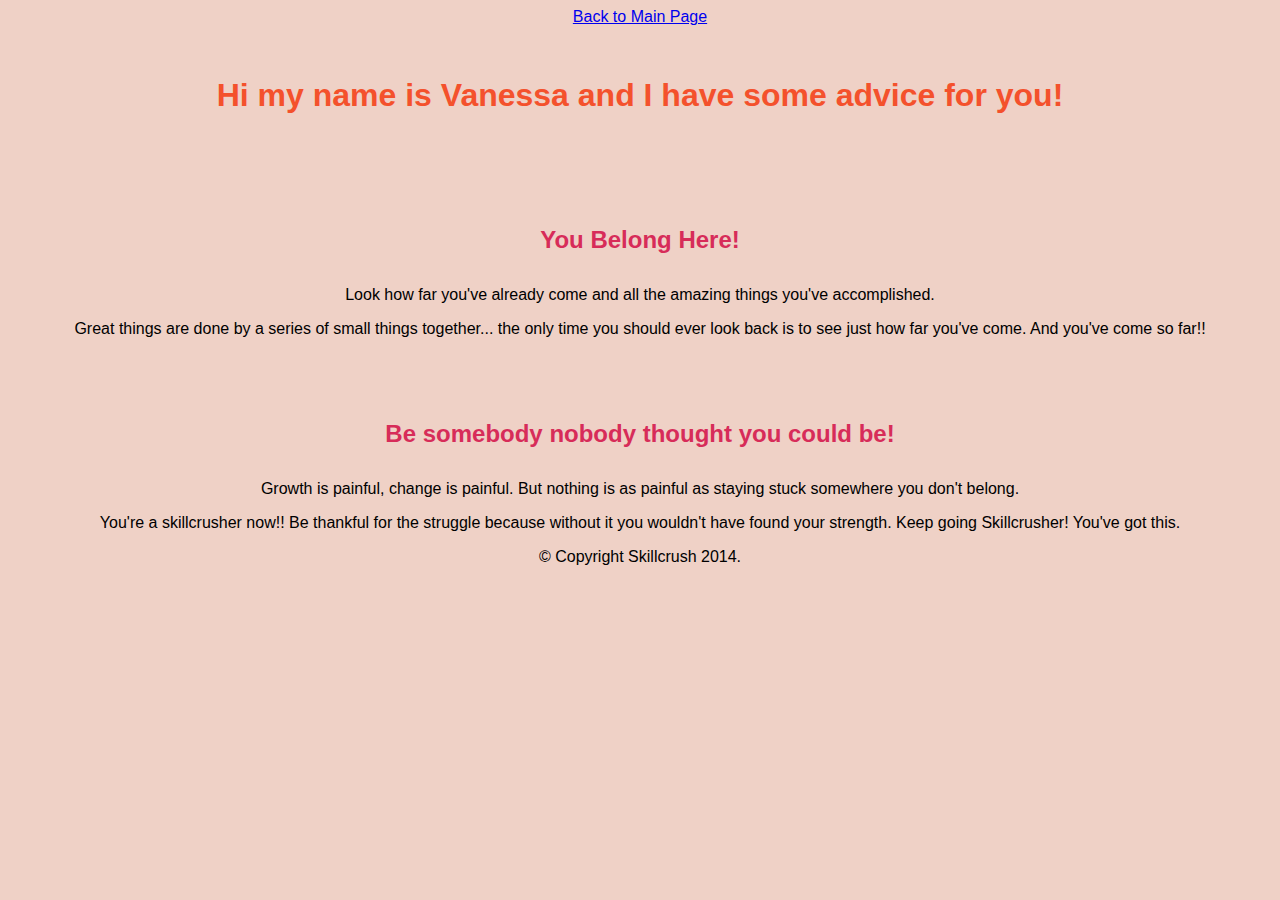
<file: advice/vbucceri-advice.html>
<!DOCTYPE html>
<html>
<head>
	<meta charset="utf-8">
	<link rel="stylesheet" type="text/css" href="../css/style.css">

	<!-- replace Skillcrush with your name here -->
	<title>Skillcrush's Advice For Newbies</title>
</head>

<!-- replace skillcrush with your name here -->
<body class="vanessabucceri-advice">
	<header>
		<a href="../index.html">Back to Main Page</a>
		<h1>Hi my name is Vanessa and I have some advice for you!</h1>
	</header>

	<section>
		<div class="advice">
			<h4>You Belong Here!</h4>
			<p>Look how far you've already come and all the amazing things you've accomplished.</p>

			<p>Great things are done by a series of small things together... the only time you should ever look back is to see just how far you've come. And you've come so far!!</p>

			<h4>Be somebody nobody thought you could be!</h4>
			<p>Growth is painful, change is painful. But nothing is as painful as staying stuck somewhere you don't belong.</p>

			<p>You're a skillcrusher now!! Be thankful for the struggle because without it you wouldn't have found your strength. Keep going Skillcrusher! You've got this.</p>

		</div>
    </section>

	<footer>
		<!-- replace Skillcrush with your name here -->
    <p>&copy; Copyright Skillcrush 2014.</p>
	</footer>
</body>
</html>
</file>
<file: css/style.css>
/** Add a comment at the beginning of your CSS styles with your name**/

/*****Bianca's Sytle*****/
.bianca-advice {
  font: sans-serif;
}

.bianca-advice h1 {
  background-color: yellow;
  font-size: 28px;
  text-align: center;
  text-transform: capitalize;
  padding: 50px 0;
}

.bianca-advice h4 {
  font-size: 18px;
  font-weight: bold;
}

.bianca-advice p {
  font-size: 16px;
  font-weight: lighter;
}

/******End Bianca's Style*****/


}
/***** KrissyFile Styles *****/
.krissyscott-advice {
 font-family: 'Zilla Slab', serif;
  background-color: black;
  color: red;
  text-align: right;
  font-size: 24px;
  font-weight: 700;
}

/***** Abbi's Styles *****/
.abbi-advice  {
  margin: 50px;
  font-family: "Helvetica", sans-serif;
}

.abbi-advice a:visited {
  color: gray;
}

.abbi-advice h1 {
  font-family: "Courgette", sans-serif;
  font-size: 50px;
  color: black;
  text-align: center;
  width: 75%;
  margin: 20px auto;
}

.abbi-advice footer {
  padding-top: 50px;
  text-align: center;
}

/* --Rebeccas Styles--*/
.rebeccas-advice{
  background-color: #66ff33;
}
/*------Logan Turner Styles-------*/
.loganturner-advice {
  background-color: #D9D6E5;
  font-family: "Lucida Bright", "Georgia", serif;
}

.loganturner-advice div {
  background-color: #D9D6E5;
}

.loganturner-advice em {
  font-weight: bolder;
  font-stretch: expanded;
}

.loganturner-advice p {
  color: #666;
}

.loganturner-advice h4 {
  background-color: #666;
  color: white;
}

/*---CESOLDO Styles---*/
.esoldo-advice {
background-color: #fafafa;
}

.esoldo-advice h1 {
  color: #4a148c;
  font-size: 36px;
}

.esoldo-advice h4 {
  color: #4a148c;
  background-color: #fafafa;
  font-size: 24px;
}

.esoldo-advice p {
  color: #263238;
  font-family: Arial, sans-serif;
  padding: 0px 50px 10px 50px;
}

.esoldo-advice a {
  color: #0097a7;
}

/*---End CESOLDO Styles---*/


/*---Andra Styles---*/
.andra-advice {
  background-color:#DAF7A6;
}
.andra-advice header a {
  color: #FF5733;
  font-size: 16px;
}
.andra-advice h1 {
  color: #27AE60;
}
.andra-advice h3 {
  color: #900C3F;
  text-align: center;
}
.andra-advice p {
  color: #C70039;
}
.andra-advice h4 {
color: #FFC300;
background-color: #DAF7A6;
}
.andra-advice footer p {
  font-size: 12px;
  color: #FF5733;
}
/*---End Andra Styles---*/


/*anwegner Styles*/

.anwegner-advice h1 {
  font-family: 'Zilla Slab', serif;
  font-weight: 600;
}

.anwegner-advice h4 {
  font-family: 'Zilla Slab', serif;
  background-color: #fff;
  text-align: left;
  font-size: 1.5em;
  font-weight: 400;
}

.anwegner-advice .advice {
  background-color: #fff;
}

.anwegner-advice p {
  font-family: 'Zilla Slab', serif;
  color: #900C3F;
}

.anwegner-advice footer p {
  color: #8C8085;
  font-size: .75em;
}

/*Kristin's Styles*/
.kristinlinde-advice {
	background: #ffffff;
	color: #ccc;
}

/*Becky T's Stylez*/

.beckyt-advice body {
  background-color: yellow;
  font-family: 'Patrick Hand SC', cursive;
}

.beckyt-advice h1{
  font-family: 'Josefin Sans', sans-serif;
  font-variant: small-caps;
}

/*Patricia Kisinger's Styles*/
.patriciakisinger-advice {
  background: #ffb6c1;
  height: 100%;
}

.patriciakisinger-advice {
  background: #ffb6c1;
  font-family: Arial; sans-serif;
  margin: auto;
}

.patriciakisinger-advice body{
  background: #ffb6c1;
  height: 100%;
}

.patriciakisinger-advice a{
  text-decoration: none;
}

.patriciakisinger-advice a hover {
  font-variant: small-caps;
  color: #a9a9a9;
}

.patriciakisinger-advice h1{
  color: #ffffff;
  line-height: 1em;
}

.patriciakisinger-advice h4 {
  background: #dcdcdc;
  line-height: 2rem;
}

.patriciakisinger-advice p{
  background: #f5f5f5;
  padding: .5rem;
}

.patriciakisinger-advice .show-me-the-money {
  background: #ffb6c1;
}

/** nataliemm styles **/
.nataliemm-advice {
  font-family: sans-serif;
  background-color: white;
}

.nataliemm-advice a {
  text-decoration: none;
}

/** Seanie's Styles **/

.seanie-advice {
  background-color: purple;
  width: 100%;
  margin: 0 auto;
}

.seanie-advice {
  line-height: 1.5em;
  font-weight: lighter;
  color: white;
  font-family: sans-serif;
  text-align: right;
}

/*-----Aimee's styles ----*/
.aimeehall-advice {
  width: 100%;
  background-color: gainsboro;
  font-family: sans-serif;
  border-radius: 8px;
  padding: 10px;
}

.aimeehall-advice h4 {
  color: indigo;
  font-size: 1.5em;
}

.aimeehall-advice p{
  text-align: left;
  padding: 10px;
}

/**Feona's Styles**/
.feona-advice-html {
  background-color: white;
  background-image: url("http://camillestyles.com/wp-content/uploads/2009/10/az-canary.jpg");
  background-position: center;
  background-repeat: repeat;
  padding: 0;
}

.feona-advice {
  background-color: #FFB317;
  font-family: 'Open Sans', sans-serif;
  margin: auto;
  padding: 5px 20px 0 20px;
  width: 100%;
  max-width: 650px;
}

.feona-advice header {
  width: 100%;
}

.feona-advice h1 {
  background-color: #214AAF;
  font-family: 'Patua One', cursive;
  margin: 10px 0 10px 0;
  padding: 10px;
}

.feona-advice h2 {
  color: #C6128B;
  font-family: 'Patua One', cursive;
}

.feona-advice footer {
  background-color: #214AAF;
}

.feona-advice footer p {
  padding: 5px;
}

/**Abbyh advice styling**/

.abbyh-advice {
	background-color: #ff4367;
	width: 100%;
	margin: 0 auto;
}
.abbyh-advice h1{
	font-size: 2em;
	font-family: 'Lora', sans-serif;
	text-align: center;
}
.abbyh-advice h4 {
	font-size: 1.2em;
	text-align: center;
}

.abbyh-advice p {
	font-size: 1em;

}

.abbyh-advice footer {
	text-align: center;
}

/**Abbyh advice styling END **/

/** Asia's Styles **/
.asiakane-advice header{
  color: pink;
}

/** Trav's Styles **/
.trav-advice {
    width: 100%;
    background-color: ghostwhite;
    font-family: sans-serif;
    margin: 0 auto;

}
.trav-advice a {
    text-decoration: none;
    color: #0066ff;
    font-weight: bold;
}
.trav-advice h1 {
    color: red;
    font-family: 'Quando', serif;
    font-weight: bold;
    text-align: left;
}
.trav-advice h4 {
    font-family: sans-serif;
    font-size: 22px;
    text-align: left;
    color: green;
}
.trav-advice p {
    color: black;
    font-family: 'Judson', serif;
    text-align: left;
    font-size: 1.5em;
}
.trav-advice footer {
    color: #00008B;
    text-align: center;
    font-size: 13px;
    font-style: italic;
}
.trav-advice footer p {
  color: white;
}

/** Linz Styles**/
.linzfrank-advice {
  font-family: 'serif';
  margin: auto;
}
.linzfrank-advice h1{
  font-weight: bold;
  color: #0A3847;
  font-family: serif;
}

.linzfrank-advice h4 {
  font-family: serif;
}

/** Sarah's Styles**/
.sschlueter-advice {
    width: 90%;
    background-color: black;
    font-family: diavlo;
    margin: 0 auto;

}
.sschlueter-advice a {
    text-decoration: none;
    color: gray;
    font-weight: bold;
}
.sschlueter-advice h1 {
    color: #00d4ff;
    font-weight: bold;
    text-align: center;
}
.sschlueter-advice h4 {
    font-family: sans-serif;
    font-size: 22px;
    text-align: center;
    color: #126272;
}
.sschlueter-advice p {
    color: white;
    text-align: center;
}
.sschlueter-advice footer {
    color: white;
    background-color: black;
    text-align: left;
    font-size: 13px;
    font-style: italic;
}
/** End Sarah's Styles*/

/** Troy Pratt's Styles **/

body.troypratt-advice h1{
    font-family:'Open Sans', sans-serif;
    font-size: 18px;
    text-align:center;
}

body.troypratt-advice header{
    text-align: center;
    font-family: 'Open Sans', sans-serif;
    font-size: 10px;
}

div.troypratt-advice{
    width: 650px;
    margin-left: auto;
    margin-right: auto;
    padding: 10px;
    background-color:lightskyblue;
    border-radius: 10px;
}

div.troypratt-advice p{
    font-family:'Open Sans', sans-serif;
    font-size: 12px;
    background-color: white;
    border-radius: 5px;
    padding: 5px;
}

div.troypratt-advice h4{
    font-family: 'Crushed', cursive;
    font-size: 14px;
    font-weight: bold;
}

body.troypratt-advice footer {
    text-align: center;
    font-family:'Open Sans', sans-serif;
    font-size: 10px;
}

/**END Troy Pratt's Styles**/

/* Mel's Styles */
.mel-advice {
  padding: 100px;
}

.mel-advice a{
	font-family: Arial, sans-serif;
	color: gray;
  font-size: 1em;
	text-transform: uppercase;
}

.mel-advice h1 {
	font-family: Arial, sans-serif;
	color: coral;
  font-size: 2em;
	text-transform: uppercase;
}

.mel-advice h4 {
	font-family: Arial, sans-serif;
	color: salmon;
  font-size: 1.5em;
	line-height: 1em;
}

.mel-advice p {
	font-family: Arial, sans-serif;
	color: salmon;
  font-size: 1.2em;
	line-height: 1em;
	padding-bottom: 100px;
}

.mel-advice footer p{
	background-color: white;
	color: gray;
}

/* -- End Mel's Styles */

/** Suzanne's Styles **/
.smartsuzy-advice {
  font-family: fantasy;
  background-color: salmon;
  color: blue;
}
.smartsuzy-advice  p {
  font-family: sans-serif;
  color: green;
  text-align: justify;
}
.smartsuzy-advice footer {
  background-color: blue;
  color: white;
}

/*Lindsay's Styles*/
.lindsay-advice{
  width: 100%;
  background-color: #521247;
  font-family: serif;
  margin: auto;
}

.lindsay-advice a{
  color: #0066ff;
}

.lindsay-advice h1{
  color: #e4ac6a;
}

.lindsay-advice h4{
  color: #ffd336;
}

.lindsay-advice p{
  color: #e4ac6a;
}

/***Amanda Worthington Styles***/
.amandaworthington-advice {
  background-color: lightgrey;
}

.amandaworthington-advice h1{
  background-color: lightgrey;
  font-size:3em;
  font-style:italic;
}

.amandaworthington-advice h4{
  font-size:2em;
  font-style:italic;
  color:#222222;
  background-color: pink;
}

/**** JESSICA WEBER STYES ****/

.advice-j-weber {
  background-color: blue;
  color: white;
}

.advice-j-weber h1 {
  background-color: blue;
  color: white;
  font-size: 40px;
}

.advice-j-weber p {
  background-color: blue;
  color: white;
}

/** Jazz's Styles **/
.jazz-advice {
  background-color: black;
  color: white;
}

.jazz-advice h1 {
  background-color: grey;
  font-weight: bold;
}

.jazz-advice footer {
  background-color: white;
  color: black;
}

/** Isabel's Styles **/
.isabel-advice {
  width: 100%;
  background-color: #f0f0f5;
  font-family: 'Open Sans', sans-serif;
}

.isabel-advice h1 {
  font-weight: 700;
  color: #80b3ff;
  background-color:#f0f0f5;
}

.isabel-advice h4 {
  font-size: 24px;
  font-weight: 700;
  color: #e066ff;
  text-align: left;
  text-transform: uppercase;
}

.isabel-advice p{
  font-size: 16px;
  font-weight: 400;
}

.isabel-advice footer {
  background-color:#f0f0f5;
  color:grey;
}

/***TooTechTrav style***/
.tootechtrav-advice {
  background-color: #ACCFCC;
}
.tootechtrav-advice .advice {
  background-color: #ACCFCC;
}
.tootechtrav-advice h1{
  background-color: #8A0917;
}
.tootechtrav-advice h4{
  background-color: #8A0917;
}
.tootechtrav-advice p{
  color: #8A0917;
}

/*Erika Llacer's Styles*/
.erikallacer-advice {
  background-color:#f3f3f3;
  padding: 40px;
}

.erikallacer-advice h1 {
  background-color: #f3f3f3;
  font-family: "Raleway", sans-serif;
  color: #10b5a7;
  font-weight: 900;
}

.erikallacer-advice h4 {
  font-size: 24px;
  font-family: "Open Sans", sans-serif;
  color: #77c68c;
  font-weight: 700;
}

.erikallacer-advice p {
  font-family: "Raleway", sans-serif;
  color: #10b5a7;
  line-height: 28px;
}

.erikallacer-advice footer p {
  font-family: "Raleway", sans-serif;
  font-weight: 900;
  background-color: #f3f3f3;
}

/*AlexandraAlex's Styles*/

.alexandraalex.advice{
	width: 100%;
	background-color: white;
	font-family: 'Yrsa', serif;
	margin: 0 auto;
}
.alexandraalex-advice p{
	color: white;
}
.alexandraalex-advice h1{
	color: white;
}
.alexandraalex-advice h4{
	color: purple;
	font-size: 18px;
}
.alexandraalex-advice footer{
	background-color: #ffffff;
}
.alexandraalex-advice footer p{
	color: red;
	font-size: 18px;
	text-align: center;
}

.juliette-advice header a {
	color: black;
	background-color: #ccffe6;
	padding: 10px 10px;
	font-family: 'Quicksand', sans-serif;
}

.juliette-advice h1 {
	background-color: #ccffe6;
	padding: 40px 0;
	color: #00331a;
	font-size: 30px;
	font-family: 'Quicksand', sans-serif;
}

.juliette-advice h4{
    color: #00994f;
    font-size: 24px;
    font-family: 'Quicksand', sans-serif;
    border-bottom: black solid 1px;
    padding: 10px 0px;
}

.juliette-advice p{
    color: black;
    font-size: 18px;
    font-family: 'Quicksand', sans-serif;
}

.juliette-advice footer{
	background-color: #ccffe6;
    font-family: 'Quicksand', sans-serif;
    text-align: center;

}

/*--Claire's Styles--*/

.clairekirby-advice {
	 background: linear-gradient(135deg, #f4ac8b, #d8acef);
	 font-family:'Dosis', sans-serif;
	 font-size: 16px;
	 width: 100%;
}

.clairekirby-advice a {
	color: #cccccc;
	font-size: 1em;
}

.clairekirby-advice h1 {
	color: white;
	font-size: 2.2em;
	font-weight: 700;
	text-align: left;
	text-decoration: underline;
}

.clairekirby-advice p {
	color: white;
	font-weight: 1em;
	text-align: left;
	text-decoration: none;
}

.clairekirby-advice footer {
	color: #cccccc;
	font-size: 0.7em;
}
/*----END Claire's Styles-----*/

/****** Kerri's Styles *******/

.kerrire-advice {
  background-color: inherit;
  font-family: Tahoma, Geneva, sans-serif;
}

.kerrire-advice h1 {
  background-color: SteelBlue;
  color: #666;
}
.kerrire-advice header a {
  color: #666;
}

.kerrire-advice h1, .kerrire-advice .advice h4 {
  font-size: 1.7em;
  color: AliceBlue;
  text-align: left;
  padding: 10px 0;
}

.kerrire-advice h4 {
  background-color: LightSlateGray;
}

.kerrire-advice span {
  font-size: 1.5em;
  color: Magenta;
}

.kerrire-advice footer {
  background-color: SteelBlue;
  line-height: 2em;
}

/* Dan's Styles */
* .dans-advice {
	font-family: 'Merriweather', serif;
	width: 90%;
	max-width: 1200px;
	background-color: oldlace;
}

.dans-advice button {
	background-color: black;
	border-style: outset;
}

.dans-advice a {
	color: white;
	text-decoration: none;

}

.dans-advice h1 {
	font-family: 'Lobster Two', cursive;
	font-size: 48px;
	padding: 25px, 25px, 30px, 0;
	font-style: bolder;

}

.dans-advice h4 {
	font-family: 'lobster two', cursive;
	font-size: 30px;
	color: lightslategray;
	text-transform: lowercase;
	text-decoration: underline;
}
.dans-advice p {
	text-align: justify;
	font-family: 'Droid Sans', sans-serif;
	font-size: 18px;
}

.dans-advice footer {
	padding-top: 50px;
	color: lightgray;
}

/** Loryn's Styles **/
.loryns-advice {
	background-color: #728e96;
	padding: 15px;
	color: #ffffff;
	border-radius: 10px;
}

.loryns-advice h1 {
    color: #ffffff;
    font-weight: bold;
    text-align: left;
}
.loryns-advice h4 {
    font-family: sans-serif;
    font-size: 22px;
    text-align: left;
    color: #3bc6f9;
}
.loryns-advice p {
    color:#be90ed;
    text-align: left;
}

/** Jvillars's Styles **/
.jvillars-advice {
	max-width: 1000px;
    width: 100%;
    font-family: sans-serif;
    text-align: center;
    margin: 20px auto;
}
.jvillars-advice a {
    text-decoration: none;
    color: #989898;
    font-weight: bold;
}
.jvillars-advice h1 {
    color: #000000;
    font-weight: bold;
}
.jvillars-advice h4 {
    font-family: sans-serif;
    font-size: 22px;
    color: #DC143C;
}
.jvillars-advice p {
    color:#B0B0B0;
}
.jvillars-advice footer {
    font-size: 13px;
    font-style: italic;
}
/* -- End Jvillars's Styles */

/** Debra's Styles **/
.debra-advice {
    width: 100%;
    background-color: antiquewhite;
    font-family: serif;
    margin: 0 auto;
}
.debra-advice h1 {
    color: darkblue;
    font-weight: bold;
    text-align: left;
}
.debra-advice h4 {
    font-family: serif;
    font-size: 22px;
    text-align: left;
    color: palevioletred;
}
.debra-advice p {
    color:#00008B;
    text-align: left;
}
.debra-advice footer {
    color: #00008B;
    text-align: center;
    font-size: 13px;
    font-style: italic;
}

/** Lorrie's Styles **/
.lorriepearson-advice {
    width: 100%;
    background-color: #666699;
    margin-left:10px;
    margin-right:10px;
    font-family: sans-serif;
    color:#efeff5;
    margin: 0 auto;

}
.lorriepearson-advice a {
    text-decoration: none;
    color: #0066ff;
    font-weight: bold;
}
.lorriepearson-advice h1 {
    color:#660033;
    font-weight: normal;
    text-shadow: 2px 2px #1f2e2e;
    text-align: left;
}
.lorriepearson-advice h4 {
    font-family: sans-serif;
    font-size: 22px;
    text-align: center;
    color:#b30059 ;
}
.lorriepearson-advice p {
    color:#efeff5;
    text-align: left;
    text-indent: 50px;

}
.lorriepearson-advice footer {
    color: #00008B;
    text-align: center;
    font-size: 13px;
    font-style: italic;
}

/** Helen Hoefele's Styles **/
.advice-hhoefele {
	background-color: #cc6699;
}
.advice-hhoefele a {
	color:black;
	text-decoration: none;
	font-weight: bold;
}
.advice-hhoefele h2 {
	color: black;
	background-color: white;
}
.advice-hhoefele header h1{
	color: white;
	background-color: #862d59;
}
.advice-hhoefele p{
	color: black;
}
.advice-hhoefele li{
	font-size: 18px;
}
.advice-hhoefele footer {
	background-color: #862d59;
	color: white;
}

/** Ashley Habgood Styles **/
.ashleyhabgood-advice {
  margin: 0 auto;
}


/* Judith's Styles */
.judith-advice{
  width: 100%;
  background-color: blue;
  font-family:fantasy;
  margin: 0 auto;
}

.judith-advice p{
  color: white;
}

.judith-advice h1{
  color: white;
}

.judith-advice h4{
  color: yellow;
  font-size: 24px;
}

.judith-advice footer{
  background-color: aquamarine;
}

.judith-advice footer p{
  color: blue;
  font-size: 20px;
  text-align: center;
}

/** Jeremy Mwangelwa's Styles START**/

.jeremy-mwangelwa-advice {
	background-color:#ffff66;
	font-family: Georgia;
}

.jeremy-mwangelwa-advice .scripture {
	color: red;
	font-size: 30px;
}
/** Jeremy Mwangelwa's Styles END  **/

/** Monica's Styles **/
.monicaroy-advice {
    width: 100%;
    background-color: purple;
    font-family: sans-serif;
    margin: 0 auto;
  }
.monicaroy-advice a {
    text-decoration: none;
    color: #0066ff;
    font-weight: bold;
}

/** Suzi's Styles **/
.suzis-advice {
	width: 100%;
	background-color: #c990b7;
	font-family: 'Raleway', sans-serif;
	color: #fff;
	}

.suzis-advice h1 {
    font-family: 'Lobster Two', cursive;
  	text-align: center;
  	font-size: 2.25em;
  	color: #8d3971;
  	}

.suzis-advice ul {
	list-style: none;
	text-align: center;
	line-height: 2em;
	font-size: 1.5em;
	color: #FF4500;
}

.suzis-advice a {
	color: #e2c0d7;
	text-decoration: none;
	}

.suzis-advice a:hover, .suzis a:active {
	font-weight: 700;
	color: #fff;
	}
.suzis-advice footer {
	text-align: center;
	margin-top: 200px;
	background-color: #ac6294;
	height: 200px;
	padding-top: 10px;
}

/** Ashley Rudy's Styles **/

.ashleys-advice {
	width: 96%;
	padding: 2 0;
	margin: 0 auto;
	font-family: sans-serif;
	background-color: #e3e3e3;
}

.ashleys-advice a {
	color: #b3c4ba;
}

.ashleys-advice h1 {
	text-transform: uppercase;
	text-align: center;
	color: #a765aa;
}

.ashleys-advice h4 {
	color: #e7869e;
}

.ashleys-advice .advice {
	border: 5px solid #efc297;
	padding: 25px;
}

.ashleys-advice footer {
	background-color: #f0d8d6;
	color: #b3c4ba;
}


/** Angela's Styles **/
.angelafoster-advice {
    width: 100%;
    background-color: #F1C40F;
    font-family: sans-serif;
    margin: 0 auto;
}
.angelafoster-advice h1 {
    color: #512E5F;
    font-weight: bold;
    text-align: left;
}
.angelafoster-advice h4 {
    color: #283747;
    font-weight: bold;
    text-align: left;
    font-size: 22px;
}
.angelafoster-advice p {
	font-color: #566573;
	text-align: left;
}
.angelafoster-advice .copyright {
	font-size: 80%;
	font-color: white;
	margin-top: 50px;
	text-align: center;
}

/** claralhotak's Styles **/
.claralhotak-advice {
    width: 100%;
    background-color: tan;
    font-family: georgia;
    margin: 0 auto;

}
.claralhotak-advice a {
    text-decoration: none;
    color: #000;
    font-weight: bold;
}
.claralhotak-advice h1 {
    color: #222;
    font-style: italic;
    text-align: center;
}
.claralhotak-advice h4 {
    font-family: georgia;
    font-size: 22px;
    text-align: center;
    color: #222;
}
.claralhotak-advice p {
    color:#000;
    text-align: center;
}
.claralhotak-advice footer {
    color: #fff;
    text-align: center;
    font-size: 13px;
    font-style: italic;
}


/**Alessio Style **/

.alessionovi-advice{
	background-color: orange;
	font-weight: bold;
	text-align: center;
}

/** Sarah's Styles **/

.sarahcyr-advice{
	font-family: tahoma;
	background-color:rgb(200,200,200);
	width:90%;
}
.sarahcyr-advice a{
	text-decoration: none;
	color:#000000;
	font-weight:bold;
}
.sarahcyr-advice a:hover{
	color:teal;
}
.sarahcyr-advice h1, .sarahcyr-advice h4{
	color:teal;
}
.sarahcyr-advice p{
	text-align:justify;
}
 .sarahcyr-advice .footnote{
 	font-weight: bold;
 	font-style: italic;

 }

/** Ozge's Styles **/
.ozge-advice {
    width: 100%;
    background-color: ghostwhite;
    font-family: sans-serif;
    margin: 0 auto;

}
.ozge-advice a {
    text-decoration: none;
    color: #0066ff;
    font-weight: bold;
}
.ozge-advice h1 {
    color: #00008B;
    font-weight: bold;
    text-align: left;
}
.ozge-advice h4 {
    font-family: sans-serif;
    font-size: 22px;
    text-align: left;
    color: #ff6600;
}
.ozge-advice p {
    color:#00008B;
    text-align: left;
}
.ozge-advice footer {
    color: #00008B;
    text-align: center;
    font-size: 13px;
    font-style: italic;
}

/* Abbey's Styles */

.abbey-advice {
	background-color: rgba(60,60,60,.8);
	padding: 30px;
	color: rgb(200,200,200);
	border-radius: 8px;
}

.abbey-advice a {
	text-decoration: none;
	color: inherit;
}

.abbey-advice a:hover {
		color: rgb(210,100,100);
}

/* -- End Abbey's Styles */

/** Taylor315's Styles **/
.taylor315-advice h1 {
  font-family: sans-serif;
  color: #020202;
}

.taylor315-advice p {
  font-family: sans-serif;
  font-size: 1em;
  color: #333333;
}

.taylor315-advice a {
  text-decoration: none;
  font-family: sans-serif;
  color: #222222;
}

.taylor315-advice h4 {
  font-family: sans-serif;
  color: #000000
}

.taylor315-advice footer {
  color: #ffffff;
  background-color: #ffffff;
  font-size: 0.75em;
}

/**Gladys B's Styles**/
.gladysbarroga-advice  {
  color: #484c51;
  font-family: sans-serif;
}

.gladysbarroga-advice a {
  text-decoration: none;
}

.gladysbarroga-advice #gladys {
  color: #ff0099;
}

.gladysbarroga-advice h4 {
  color: #ff0099;
}

.gladysbarroga-advice .quote {
  font-style: italic;
  margin-left: 20px;
}

.gladysbarroga-advice footer {
  background-color: #edf2f9;
  color: #ff0099;
  height: 50px;
  margin-top: 40px;
  padding-top: 20px;
  text-align: center;
}
/**End Gladys B's Styles**/


/** Liv's Styles **/
.liv-advice {
  width: 100%;
  background-color: lightblue;
  font-family: sans-serif;
  margin: 0 auto;
}

/** Clementine's Styles **/

.clementine-advice {
  background-color: coral;
  font-family: sans-serif;
  margin: 0 auto;
  padding: 100px;
}

.clementine-advice h4 {
  color: white;
  font-family:monospace;
  font-size: 20px;
}

/** Nicole's Styles **/
.nicole-advice a {
  text-decoration: none;
  color: #493267;
  font-weight: bold;
}
.nicole-advice h1 {
  color: #9e379f;
  font-weight: bold;
  text-align: left;
}
.nicole-advice h4 {
  font-family: serif;
  font-size: 48px;
  text-align: left;
  color: #e86af0;
}
.nicole-advice p {
  color:#7bb3ff;
  text-align: left;
}
.nicole-advice footer {
  color: #00008B;
}

/*start of Ace's styles*/

.ace-advice {
  padding: 30px;
}

.ace-advice a {
  color: white;
  background-color: green;
  padding: 10px 20px;
  border-radius: 50%;
}

.ace-advice h1 {
  text-align: center;
}

.ace-advice h4 {
  color: green;
}

.ace-advice p{
  text-indent: -20px;
  padding-left: 20px;
}

.ace-advice footer {
  text-align: center;
  max-width: 50%;
  margin: 0 auto;
  padding: 20px;
  background-color: green;
  border-radius: 100%;
}
/*End of Ace's styles*/

/** YWLing's Styles **/
.YWLing-advice {
  width: 100%;
  background-color: LightGoldenRodYellow;
  font-family: sans-serif;
  margin: 0 auto;
}

.YWLing-advice a {
  text-decoration: none;
  color: #0066ff;
  font-weight: none;
}

.YWLing-advice h1 {
  color: #008B8B;
  font-weight: bold;
  text-align: left;
}

.YWLing-advice h4 {
  font-family: sans-serif;
  font-size: 22px;
  text-align: left;
  color: #DC143C;
}

.YWLing-advice p {
  color:#2F4F4F;
  text-align: left;
}

.YWLing-advice footer {
  color: #008B8B;
  text-align: center;
  font-size: 14px;
  font-style: italic;
}

/** katie's  vanmeter Styles **/
.katie-advice .btn{
  text-decoration: none;
  font-size: 16px;
  width: 20%;
  background-color: #21B8B0;
  border: none;
  color: white;
  font-weight: 600;
  text-transform: uppercase;
  line-height: 2.5;
  text-align: center;
  box-shadow: 2px 2px 0px #CBD6D6;
  height: 2.5em;
  display: block;
}

.katie-advice .btn:hover{
  background-color: #1EA8A1;
}

.katie-advice {
  width: 100%;
  background-color: white;
  font-family: 'Source Sans Pro', sans-serif;
  color: #5e5e6b;
  text-decoration: none;
  margin: 3%;
}

.katie-advice h1 {
  font-family: 'Droid Serif', serif;
  font-weight: 400;
  text-align: left;
}

.katie-advice h1 span{
  font-family: 'Droid Serif', serif;
  font-weight: 700;
  font-style: italic;
}

.katie-advice h4 {
  font-family: 'Droid Serif', serif;
  font-size: 22px;
  text-align: left;
}

.katie-advice p {
  text-align: left;
}

.katie-advice footer {
  background-color: #21B8B0;
  color: white;
  text-align: center;
  font-size: 13px;
  font-style: italic;
}
/** katie's Styles end **/


/** Trevs styles */
.trevs-advice {
  text-align: center;
  color: blue;
}

/** Sharvani's Styles **/
.sharvani-advice {
  width: 100%;
  background-color: ghostwhite;
  font-family: sans-serif;
  margin: 0 auto;

}

.sharvani-advice a {
  text-decoration: none;
  color: #0066ff;
  font-weight: bold;
}

.sharvani-advice h1 {
  color: #00008B;
  font-weight: bold;
  text-align: left;
}

.sharvani-advice h4 {
  font-family: sans-serif;
  font-size: 22px;
  text-align: left;
  color: #ff6600;
}

.sharvani-advice p {
  color:#00008B;
  text-align: left;
}

.sharvani-advice footer {
  color: #00008B;
}

/* Cameron's styles */
.cameronwebb-advice h1 {
  color: gray;
}

.cameronwebb-advice h4 {
  color: magenta;
  text-transform: uppercase;
}

/** Nate's Style **/
.nate-advice {
  width: 500px;
  margin: 2em auto;
  padding: 2em;
  border: 1px solid grey;
  border-radius: 10px;
  background: #fff;
}

.nate-advice h1, .nate-advice p {
  font-family: Georgia, serif;
  font-weight: normal;
  color: #333;
}

.nate-advice h4 {
  font-family: Helvetica, Arial, sans-serif;
  color: salmon;
  font-weight: 300;
  font-size: 1.25em;
  line-height: .75em;
  margin-bottom: 0;
  margin-top: 1.5em;
}

.nate-advice footer {
  background: #fff;
}

.nate-advice footer p {
  font-size: small;
  font-family: Helvetica, Arial, sans-serif;
  font-weight: 300;
}

/***** Ed Short Styles****/
.edshort-advice {
  background-color: bisque;
  font-family: sans-serif;
}

.edshort-advice h1 {
  color:darkseagreen;
}
.edshort-advice h4 {
  color: chocolate;
}

.edshort-advice p {
  color: cadetblue;
}

/*TaVon's Styles*/
.tavon-advice {
  background-color: #FFFF00;
}

.tavon-advice a {
  color: black;
  font-weight: 700;
}

.tavon-advice h1 {
  color: black;
  text-align: left;
}

.tavon-advice p {
  color: black;
}

/** Rachel's Styles **/
.rachelcab-advice h4 {
  color: #695d94;
  font-weight: bold;
}

/* Adam R's Styles */
.adam-r-advice {
  background-color: #000000;
}

/*LuisP Styles*/
.lgpatruyo-advice header h1 {
  color: red;
}

.lgpatruyo-advice .advice {
  background-color: lightblue;
}

.lgpatruyo-advice .advice h4 {
  color: darkgrey;
  font-weight: bold;
}

/*Alicia's Styles*/
.alicia-advice a {
  color: #E80C7A;
  text-decoration: none;
  font-weight: bold;
}

.alicia-advice h1 {
  color: #8A0748;
}

.alicia-advice h4 {
  color: #EE0748;
  text-transform: uppercase;
}

.alicia-advice span {
  color: #E80C7A;
}

/****Nadine's Advice Styles****/
.nadine-advice {
  background-color: #e699ff;
  text-align: justify;
  font-family: verdana;
  font-size: 18px;
}

.nadine-advice h1 {
  color: #990033;
}

.nadine-advice h3 {
  color: #54454a;
  text-align: center;
}

#nadine {
  border-style: dotted;
  border-color: purple;
}

.nadinenadine {
  text-align: center;
}

/*Caroline's Styles*/
.caroline-advice {
  color: blue;
  font-family: sans-serif;
}

.caroline-advice h4 {
  color: red;
  font-size: 1.5em;
}

.caroline-advice p {
  font-size: 1.2em;
  padding: 0 20px;
}

/*Tekla's Styles*/
.tekla-advice {
  margin: 0 auto;
  font-family: sans-serif;
  background-color: #E0E0E0;
}

.tekla-advice h1 {
  font-size: 2em;
}

.tekla-advice h4 {
  font-size: 1.5em;
  text-align: center;
  color: #ad208e;
}

.tekla-advice p {
  font-size: 1.2em;
  padding: 0.5em 4em;
}

.tekla-advice footer {
  text-align: center;
}
/*End Tekla's Styles*/

/* Kasey's Styles*/
.advice-kaseyfahey a {
  color: #424242;
  font-family: "Source Sans Pro", sans-serif;
  font-size: 16px;
}

/**Regina Styles**/
.reginacunningham-advice h4{
  font-family:Verdana;
}

.advice-kaseyfahey h1 {
  font-family: "Slabo 27px", serif;
  font-size: 50px;
  color: #424242;
  line-height: 70px;
  text-align: center;
  margin: 0 auto;
}

.advice-kaseyfahey h4 {
  font-family: "Slabo 27px", serif;
  font-size: 32px;
  color: #424242;
  margin: 0 auto;
  padding-top: 20px;
}

.advice-kaseyfahey .fa-heart {
  color: tomato;
}

.advice-kaseyfahey .fa-magic {
  color: purple;
}

.advice-kaseyfahey p {
  font-family: "Source Sans Pro", sans-serif;
  color: #424242;
  font-size: 24px;
}

.advice-kaseyfahey section {
  width: 1050px;
  margin: 0 auto;
  padding: 50px 0 50px 0;
}

.advice-kaseyfahey .how {
  background-color: #FBEEE6;
  padding: 20px;
}

.advice-kaseyfahey .language {
  background-color: #D6EAF8;
  padding: 20px;
}

.advice-kaseyfahey .everything {
  background-color: #D4EFDF;
  padding: 20px;
}

.advice-kaseyfahey span {
  font-family: "Pacifico", cursive;
}
/* End Kasey's Styles*/

/*Heidi's Styles*/
.heidilowry-advice a {
  color: #424242;
  font-family: "Source Sans Pro", sans-serif;
  font-size: 16px;
}

.heidilowry-advice h1 {
  font-family: "Slabo 27px", serif;
  font-size: 50px;
  color: #424242;
  line-height: 70px;
  text-align: center;
  margin: 0 auto;
}

.heidilowry-advice h4 {
  font-family: "Slabo 27px", serif;
  font-size: 32px;
  color: #424242;
  margin: 0 auto;
  padding-top: 20px;
}

.heidilowry-advice .fa-heart {
  color: tomato;
}

.heidilowry-advice .fa-magic {
  color: purple;
}

.heidilowry-advice p {
  font-family: "Source Sans Pro", sans-serif;
  color: #424242;
  font-size: 24px;
}

.heidilowry-advice section {
  width: 1050px;
  margin: 0 auto;
  padding: 50px 0 50px 0;
}

.heidilowry-advice .how {
  background-color: #FBEEE6;
  padding: 20px;
}

.heidilowry-advice .language {
  background-color: #D6EAF8;
  padding: 20px;
}

.heidilowry-advice .everything {
  background-color: #D4EFDF;
  padding: 20px;
}

.heidilowry-advice span {
  font-family: "Pacifico", cursive;
}
/*End Heidi's Styles*/

/* === Maile's Styles === */
.maile-advice {
  font-family: 'Source Sans Pro', sans-serif;
  font-weight: 400;
  font-size: 1em;
  background-color: #669999;
  color: #4d4d4d;
}

.maile-advice h1 span{
  color: #993300;
  font-style: italic;
}

.maile-advice h4 {
  font-size: 1.5em;
  color: #993300;
}

/** Eloise's Styles **/
.eloisebarrow-advice {
  margin: 0 auto;
  background-color: #C75E6F;
  font-family: monospace;
}

.eloisebarrow-advice h1 {
  font-size: 3em;
  font-style: underline;
}

.eloisebarrow-advice h5 {
  font-size: 2em;
  text-align: center;
}

.eloisebarrow-advice p {
  font-size: 1.5em;
  padding: 0.5em 4em;
}

.eloisebarrow-advice footer {
  text-align: center;
}

/* === Susannah's Styles === */
.susannahfisher-advice {
  background-color: #eeeeee;
  color: #222222;
  font-family: sans-serif;
  font-size: 16px;
  line-height: 1.2em;
}

.susannahfisher-advice h1 {
  font-family: cursive;
  font-size: 3em;
  font-weight: bold;
  text-align: center;
}

.susannahfisher-advice h2 {
  color: #333333;
  font-size: 1.5em;
  text-align: center;
}

.susannahfisher-advice h4 {
  color: #333333;
  font-size: 1.2em;
}

.susannahfisher-advice p {
  font-size: 1.2em;
  font-weight: bold;
  font-style: italic;
}

.susannahfisher-advice ul li {
  color: skyblue;
  font-size: 2em;
  text-shadow: 2% 2% 4%;
}

/*** Eliza Kocken styling***/
body.elizak-advice {
  font-size: 16px;
  font-family: "Noto Sans";
  max-width: 1200px;
  height: 100%;
  margin: auto;
  background: #ddd;
}

.elizak-advice header {
  width: 100%;
}

.elizak-advice a {
  font-size: 0.8em;
  font-weight:bold;
  text-decoration: none;
  color: #000;
}

.elizak-advice a:hover {
  color: #b21e49;
}

.elizak-advice .advice {
  width:95%;
  margin: auto;
}

.elizak-advice h1 {
  width:90%;
  margin: auto;
  margin-top: 20px;
  font-family: "Salsa";
  background: black;
  color: white;
  border-radius: 10px;
  padding: 3px 0;
}

.elizak-advice h4 {
  color: #b21e49;
  font-size: 2em;
}

.elizak-advice footer {
  margin-top: 50px;
}
/**end of eliza's styling**/

/***Lara's styling**/
.lp-advice h1 {
  color: #b30059;
  font-family: 'Jaldi', sans-serif;
  font-size: 40px;
  font-weight: normal;
}

.lp-advice h4 {
  color: #9A12B3;
  font-family: 'Jaldi', sans-serif;
  font-size: 32px;
}

.lp-advice p {
  color: #674172;
  font-family: 'Lato', sans-serif;
  font-size: 20px;
  text-align: center;
}

.lp-advice .footer {
  padding-top: 20px;
  text-align: center;
  font-size: 12px;
}

/** Malene Allen advice styling **/
.maleneallen-advice p {
  font: 16px 'Slabo 27px', serif;
  color: #535454;
  font-weight: normal;
  width: 800px;
  margin: 0 auto;
  padding: 20px;
}

.maleneallen-advice h1 {
  font: 600 36px 'Slabo 27px', serif;
  color: #f94d8c;
  font-weight: normal;
  padding-top: 30px;
}

.maleneallen-advice h4 {
  font: 400 28px 'Slabo 27px', serif;
  color: #0fa942;
  display: block;
  width: 800px;
  margin: 0 auto;
  padding: 20px;
}

.maleneallen-advice footer{
  text-align: center;
}

/** Becky000 advice styling **/
.becky000-advice p {
  font: 16px 'Roboto Condensed', sans-serif;
  color: #3b3b3b;
  font-weight: normal;
  width: 800px;
  margin: 0 auto;
  padding: 20px;
}

.becky000-advice h1 {
  font: 600 36px 'Roboto Condensed', sans-serif;
  color: #3b3b3b;
  font-weight: normal;
  padding-top: 30px;
}

.becky000-advice h2 {
  font: 400 28px 'Roboto Condensed', sans-serif;
  color: #3b3b3b;
  display: block;
  width: 800px;
  margin: 0 auto;
  padding: 20px;
}

.becky000-advice a {
  font: 16px 'Roboto Condensed', sans-serif;
  text-decoration: none;
  color: #3b3b3b;
  padding: 20px;
}

.becky000-advice a:hover{
  text-decoration: underline;
}
/** end becky000 styling **/

/* SaraC advice styling  */
.sarac-advice2 {
  border-style: solid;
  border-width: 4px;
  margin: 30px;
  border-color: red;
}

.sarac-advice body{
  text-align:center;
}

.sarac-advice h1{
  color: black;
  font-size: 36px;
  font-family: 'Open Sans', sans-serif;
  text-align:left;
}

.sarac-advice h4 {
  color: black;
  font-size: 22px;
  font-family: 'Open Sans', sans-serif;
}

.sarac-advice p{
  color: black;
  font-family: 'Open Sans', sans-serif;
  font-size: 14px;
  padding: 0px 80px 0px 80px;
}
/**End Sara C **/

/** BEG KARENH STYLING**/
.karenh-advice {
  font-family: Arial;
}

.karenh-advice h1 {
  text-align: center;
  text-transform: uppercase;
  font-family: 'Montserrat', sans-serif;
}

.karenh-advice h4 {
  text-transform: uppercase;
  color: #de85b1;
}

.karenh-advice p {
  font-family: 'Lato', sans-serif;
}

.karenh-advice footer {
  text-align: center;
  text-transform: uppercase;
}
/**END OF KARENH STYLING**/

/**Todd advice styling**/
.todd-advice {
  color:#ffffff;
  font-family:sans-serif;
  border: 1px;
}
/**End of Todd**/

/** roxann advice styling**/
.roxann-advice{
  color: #008000;
  font-family: serif;
  font-size: 36px;
}
/**End roxann-advice**/

/**EstherNg advice styling**/
.estherng-advice {
  color: #b94141;
  font-family: "Avant Garde", sans-serif;
  border: dotted 1px #8cb63d;
}
/**End EstherNg advice styling**/

/* JessieC advice styling  */
.jessiecollins-advice body{
  text-align:center;
}

.jessiecollins-advice h1{
  color: #E9662C;
  font-size: 36px;
  font-family: 'Cambria';
  text-align:left;
}

.jessiecollins-advice h4 {
  color: #FBAF3C;
  font-size: 22px;
  font-family: 'Cambria', sans-serif;
}

.jessiecollins-advice p{
  color: #00AC65;
  font-family: 'Roboto', sans-serif;
  font-size: 14px;
  padding: 0px 80px 0px 80px;
}
/**End Jessie C **/

/**Evelin advice styling**/
.evelin-advice {
  color: #003399;
  background: #e66b00 url("http://www.transparenttextures.com/patterns/asfalt-dark.png");
  font-family: "open sans", sans-serif;
  line-height: 2;
  text-align: justify;
}

.evelin-advice div {
  width: 40%;
  margin: auto;
  padding: 20px 100px;
}

.evelin-advice ol {
  padding-left: 0px;
}

.evelin-advice h2 {
  margin: 0;
}
.evelin-advice span {
  text-decoration: line-through;
}

.evelin-advice ol li div {
  background-color: black;
  color: yellow;
  border: none;
  padding: 5px;
  display: inline;
}

.evelin-advice p {
  text-align: right;
  font-size: 12px;
}
/**End Evelin advice styling**/

/**Alesa advice styling**/
.alesa-advice {
  background: url("https://images.unsplash.com/photo-1434472007488-8d47f604f644?crop=entropy&dpr=2&fit=crop&fm=jpg&h=700&ixjsv=2.1.0&ixlib=rb-0.3.5&q=50&w=1300");
  background-position: center;
  background-size: cover;
  font-family: "Lucida Sans Unicode", "Lucida Grande", sans-serif;
  font: #585858;
}

.alesa-advice .text-box {
  border-radius: 5px;
  width: 450px;
  background: rgba(255, 255, 255, 0.8);
  padding: 15px;
}
/**End Alesa advice styling**/

/**Anna advice styling **/
.anna-advice {
  font-size: 0.8em;
  color: #000d6b;
  font-family: 'Cambria';
  border: solid 1px gray;
  padding: 10px;
}
/**end Anna advice styling **/

/**sandyhogan-advice styles**/
.sandyhogan-advice body {
  background-color: lightblue;
  font-family: "Julius Sans One", sans-serif;
  color: midnightblue;
  font-size: 16px;
}

.sandyhogan-advice .main-page {
  background-color: yellow;
}

.sandyhogan-advice h1, .sandyhogan-advice h4 {
  color: midnightblue;
}

.sandyhogan-advice h4 {
  font-family: "Julius Sans One", sans-serif;
  font-size: 26px;
  color: midnightblue;
}

.sandyhogan-advice p {
  font-family: "Julius Sans One", sans-serif;
  color: midnightblue;
  font-weight: 200;
  font-size: 20px;
  text-align: justify;
}

.sandyhogan-advice div {
  box-shadow: 0.1em 0.1em 0.5em #2f3632;
  padding: 32px;
  width: 70%;
  margin-left: auto;
  margin-right: auto;
  color: #89cff0;
}
/** end sandyhogan-advice styles**/

/* KimB advice styling  */
.kimb-advice body{
  background-color: #99FFCC;
  text-align:left;
}

.kimb-advice h1{
  color: #6600CC;
  font-size: 36px;
  font-family: 'Shadows Into Light Two', cursive;
  text-align:left;
}

.kimb-advice h4 {
  color: #330066;
  font-size: 22px;
  font-family: 'Roboto', sans-serif;
}

.kimb-advice p{
  font-family: 'Roboto', sans-serif;
  font-size: 18px;
  padding: 0px 80px 0px 80px;
}

#Kim-foot {
  font-family: Helvetica;
  font-size: 10px;
}

/**Shiloa advice styling**/
.shiloa-advice	{
  font-family: Helvetica;
  background:navy;
  text-align: center;
}

.shiloa-advice h1 {
  color: purple;
  font-size: 36px;
}

.shiloa-advice h4 {
  color: white;
  font-size: 24px;
}

.shiloa-advice p {
  color: lightgray;
}
/**end Shiloa advice styling**/

/* Melissa Manousos advice styling **/
.melissam-advice h1 {
  color: blue;
  size: 15px;
}

.melissam-advice h4 {
  color: #FF69B4;
  size: 13px;
  margin: 10px;
}

.melissam-advice p {
  color: #FF69B4;
  size: 11px;
  margin: 10px;
}

.melissam-advice {
  background-color: black;
}

.melissam-advice a {
  text-decoration: none;
  color: blue;
}
/** end Melissa Manousos advice styling **/

/**John Magee advice styling **/
.johnmagee-advice h1 {
  color: red;
  size: 16px;
  background: blue;
}

.johnmagee-advice h4 {
  color: white;
  background: black;
  margin: 0 0 -10 0;
}

/** Josh Stern's styles **/
.joshstern-advice h4 {
  border-bottom: 1px solid #DDDDDD;
  padding-bottom: 5px;
}
/** End Josh Stern's styles **/


/*Clint Johnson's Styles*/
.clint_johnson-advice {
  font-family: 'arial', sans-serif;
  color: #2F3632;
}

.clint_johnson-advice div {
  box-shadow: .1em .1em .5em #2F3632;
  padding: 2em;
  width:  60%;
  margin-left: auto;
  margin-right: auto;
}

.clint_johnson-advice h4 {
  background-color: lightblue;
  font-style: italic;
  font-size: 18px;
  color: white;
}
/*end Clint Johnson's Styles*/

/**Taiwei's style sheet**/
html.taiwei-advice{
  background: #333 url('https://images.unsplash.com/uploads/14125120591540eb48427/c1c4b1aa?q=80&fm=jpg&s=48e7fdc5e7f701d289b7134d55211768') center center no-repeat;
  background-size: cover;
  color:#532827;
}

#taiwei_container{
  width: 400px;
  margin:40px auto 0;
  padding: 50px;
  box-sizing:border-box;
  background: url("https://encrypted-tbn0.gstatic.com/images?q=tbn:ANd9GcQ3kmOeRmB2UO58ijPzIrEC-9_Gwu5QXY7QhMhwx9eYh_ierqYoOQ")top left repeat;
  box-shadow:0 10px 15px -8px #000;
  -webkit-border-radius:5px;
  -moz-border-radius: 5px;
  border-radius: 5px;
  text-align:center;
}
/**Taiwei's Style Sheet**/

/** Jubilee Bredenberg's Styles **/
.jubileebredenberg-advice {
  background-color: rgb(230, 230, 0);
  color: rgb(255, 92, 51);
  font-family:'Helvetica', sans-serif;
}

#jubileebredenberg-bubble {
  width: 1200px;
  height: 600px;
  margin: 50px auto auto auto;
  background-color: white;
  padding: 50px;
  border-radius: 100px;
}

.jubileebredenberg-advice a {
  font-size: 10px;
  text-decoration: underline;
  color: inherit;
  font-family:'Helvetica', sans-serif;
  margin-left: 350px;
}

.jubileebredenberg-advice p {
  font-size: 10px;
  color: black;
  font-family: 'Helvetica', sans-serif;
  margin-left: 350px;
}

.jubileebredenberg-advice h1 {
  font-size: 20px;
  margin-left: 350px;
}

.jubileebredenberg-advice .advice {
  padding: 1px 250px 1px 250px;
}

.jubileebredenberg-advice .advice h4 {
  font-size: 18px;
  color: rgb(230, 230, 0);
  font-family: 'Helvetica', sans-serif;
  font-weight: bold;
  text-transform: uppercase;
  margin: 20px 20px 10px 100px;
}

.jubileebredenberg-advice .advice p {
  font-size: 14px;
  text-align: justify;
  margin: 20px 20px 10px 100px;
}
/** End jubileebredenberg's Styles **/

/*~~~~~~~~~~Britni's Styles~~~~~~~~~~*/
.britni-advice {
  width:500px;
  margin-right:auto;
  margin-left:auto;
  background-color:gray;
}

.britni-advice h1{
  font: courier;
  font-size: 48px;
  color:#1d0531;
}

.britni-advice h4{
  font: arial;
  font-size:32px;
  color:#321456;
}

.britni-advice p{
  font: arial;
  font-size: 16px;
  color:#2b1f39;
}

/** Marshmeryl Styles **/
.marshmeryl-advice h1 {
  font-family: 'Garamond';
  text-align: center;
}

.marshmeryl-advice h4 {
  font-family: 'Garamond';
  text-align: center;
  color: IndianRed;
  font-size: 36px;
}

.marshmeryl-advice p {
  font-family: 'Garamond';
  text-align: center;
  font-size: 24px;
}

.marshmeryl-advice {
  background-image: url('https://homeschoolcoach.files.wordpress.com/2012/11/marshmallow_checkerboard.jpg');
  background-repeat: repeat;
  background-position: left;
}

.marshmeryl-advice .footer p {
  font-family: 'Garamond';
  font-size: 18px;
  text-align: left;
}
/**End Marshmeryl Styles**/

/** ChrystalFaith Styles **/
.chrystalfaith-advice h1 {
  font-family: 'Lobster', cursive;
  font-size: 2em;
  text-align: center;
}

.chrystalfaith-advice h4 {
  font-size: 1.25em;
  color: #660066;
  font-family: 'Poiret One', cursive;
}

.chrystalfaith-advice p {
  color: #b6b6b6;
  font-family: 'Poiret One', cursive;
}

.chrystalfaith-advice .advice {
  margin: 20px;
}

.chrystalfaith-advice footer {
  text-align: center;
  color: #b6b6b6;
  font-family: 'Poiret One', cursive;
}
/** end Chrystal Faith Styles**/

/** Camie DeCOvich styles **/
.camie-advice {
  color:#669999;
  font-family: 'Railway', sans-serif;
  margin: 20px;
  padding:20px 40px;
}

.camie-advice h1 {
  font-size: 2em;
}

.camie-advice h4 {
  font-size: 1.5em;
}

.camie-advice p {
  margin-bottom:40px;
  font-style:italic;
  font-family: 'Montserrat', sans-serif;
}

/** Albert Ramirez Styles **/
.albert-advice h1 {
  font-family:'Open Sans', sans-serif;
  font-size: 2em;
  text-align: center;
}

/** ChristieP's Styles **/
.christiepearson-advice {
  background-color: #fffdeb;
  background-image: url(http://www.transparenttextures.com/patterns/45-degree-fabric-light.png);
}

.christiepearson-advice body {
  padding: 10px;
  font-family: 'Andale Mono', monospace;
}

img {
  vertical-align: text-top;
  margin: 20px 150px 20px 150px;
}

.christiepearson-advice h1 {
  margin: 10px 100px 10px 100px;
  padding: 20px;
  font-size: 3em;
}

.christiepearson-advice h2 {
  margin: 10px 100px 10px 100px;
  color: purple;
  font-family: 'Florence', cursive;
}

.christiepearson-advice h3 {
  margin: 10px 100px 10px 100px;
  padding: 20px;
}

.christiepearson-advice p {
  margin: 10px 100px 10px 100px;
  border-radius: 10px;
  padding: 20px;
  font-size: 1.5em;
}

.christiepearson-advice a:hover {
  background-color: purple;
}

.christiepearson-advice a:link {
  color: green;
}

.christiepearson-advice a:visited {
  color: cyan;
}

.christiepearson-advice footer {
  padding: 0px;
}
/** End of ChristieP's Styles **/

/** Mary Katherine Styles **/
.marykatherine-advice {
  background-color: #172A3A;
  width: 40%;
  margin: 0 auto;
}

.marykatherine-advice header {
  text-align: center;
}

.marykatherine-advice h1, .marykatherine-advice h2, .marykatherine-advice h3, .marykatherine-advice h4 {
  font-family: 'Playfair Display', serif;
  font-weight: 700;
  color: #09bc8a;
  margin: 50px 0;
}

.marykatherine-advice h1 {
  font-size: 39px;
}

.marykatherine-advice h2 {
  font-size: 24px;
}

.marykatherine-advice h3 {
  font-size: 19px;
}

.marykatherine-advice p {
  font-family: 'Open Sans', sans-serif;
  font-size: 15px;
  line-height: 1.2em;
  color: #74B3CE;
  margin: 50px 0;
}

.marykatherine-advice #keep {
  width: 50%;
  margin: 0 auto;
  text-align: center;
}

.marykatherine-advice .center {
  text-align: center;
}
/** END MARY KATHERINE STYLES **/


/** Katie's Styles **/
.katie-advice h4 {
  color: rgb(0,0,255);
  font-size: 28px;
  font-family: "Courier New", Courier, monospace;
}

.katie-advice h1 {
  background-color: #6495ed;
  font-size: 20px;
  font-family:"Lucida Console", Monaco, monospace;
  background-color: #6495ed;
}

.katie-advice p {
  background-color: #e0ffff;
  font-size: 18px;
  font-family:Times, serif
}
/** End of Katie's Styles **/

/** Chris Sentman styles **/
.chrissentman-advice h1 {
  font-size: 2em;
}

.chrissentman-advice h4 {
  font-size: 1.5em;
}

.chrissentman-advice {
  border: 3px solid white;
  background-color:#884444;
  color:#ffdddd;
  font-family: 'Oswald', sans-serif;
  margin: 20px;
  padding:20px 40px;
}

.chrissentman-advice h1 {
  color: #ffccdd;
  margin-top:30px;
  padding-top:20px;
  padding-bottom:20px;
  margin-bottom:0px;
  font-size:28px;
  border-top:2px solid white;
  border-bottom:2px solid white;
}

.chrissentman-advice p {
  margin-bottom:40px;
  font-style:italic;
  font-family: 'Montserrat', sans-serif;
}

.chrissentman-advice a {
  color:#c99;
  text-transform: uppercase;
  text-decoration:none;
  font-size: 13px;
}

.chrissentman-advice header {
  text-align:center;
}

.chrissentman-advice div {
  margin:0 40px 40px 40px; padding:40px;
}

.chrissentman-advice footer {
  font-size: 12px;
}
/** END CHRIS SENTMAN'S STYLE **/

/**Jason Force's styling**/
.jasonforce-advice{
  font-family: helvetica;
  background: yellow;
}

.jasonforce-advice h1{
  text-shadow: white 1px -1px 5px;
  color: white;
  text-align: center;
  border-radius: 15px;
  background: rgba(0, 0, 0, 0.70);
}

.jasonforce-advice h2{
  text-shadow: white 1px -1px 5px;
  color: white;
  text-align: center;
  border-radius: 15px;
  background: rgba(0, 0, 0, 0.70);
}

.jasonforce-advice h4{
  text-shadow: white 1px -1px 5px;
  color: white;
  border-radius: 15px 15px 0 0;
  background: rgba(0, 0, 0, 0.70);
  padding-left: 10px;
  margin-bottom: 2px;
}

.advice-jasonforce p{
  color: white;
  border-radius: 0 0 15px 15px;
  background: rgba(0, 0, 0, 0.70);
  padding-left: 10px;
  margin-top: 2px;
  padding-top: 2px;
  padding-bottom: 2px;
}
/**End Jason Force's styling**/

/**Whitney's style sheet**/
body.whitney-advice{
  background-color: white;
  width: 850px;
  margin-left: auto;
  margin-right: auto;
}

.whitney-div{
  font-family: arial, sans-serif;
  font-size: 11px;
  width: 650px;
  background-color: white;
  margin-left: auto;
  margin-right: auto;
  border-radius: 2px;
  padding: 10px;
}

.whitney-header{
  text-align: center;
  color: tomato;
  font-weight: lighter;
  font-family: helvetica, sans-serif;
}

.whitney-footer{
  font-size: 11px;
  text-align: center;
  color: gray;
  text-transform: uppercase;
  font-family: arial;
}

/**Dima's style sheet**/
.dima-advice {
  background-color: lightcoral;
  color: teal;
  text-decoration: none;
  font-family:'Open Sans', sans-serif;
}

.dima-advice a {
  font-size: 10px;
  text-decoration: none;
  color: teal;
  font-family:'Open Sans', sans-serif;
}

.dima-advice p {
  font-size: 10px;
}

.dima-advice h1 {
  font-size: 15.5px;
}

.dima-advice .advice h4 {
  font-size: 22px;
  color: teal;
  font-weight: bold;
  text-transform: uppercase;
  margin: 30px 20px 30px 70px;
}

.dima-advice .advice p {
  font-size: 14px;
  text-align: justify;
}
/**End Dima's Styles**/

/**Jessica O's style sheet**/
body.jessicao-advice  {
  background-attachment: fixed;
  background-clip: border-box;
  background-color: rgba(0, 0, 0, 0);
  background-image: url("http://farm3.static.flickr.com/2079/2351178797_495e41138c.jpg");
  background-origin: padding-box;
  background-position: center center;
  background-repeat: no-repeat;
  background-size: cover;
}

div.jessicao-advice p {
  color: white;
  font-family: 'Raleway', sans-serif;
  font-size:15px;
  text-align: justify;
  margin-right: 20px;
  padding-bottom: 20px;
}

body.jessicao-advice h1 {
  color: white;
  font-family: "Megrim",cursive;
  font-size: 75px;
}


div.jessicao-advice h4 {
  color: white;
  font-family: "Megrim",cursive;
  font-size: 25px;
  padding-bottom: 10px;
  padding-left: 0;
  padding-right: 20px;
  padding-top: 20px;
}
/**End Jessica O's Style Sheet**/

/**Emily Jo's style sheet**/
body.emilyjoringer-advice{
  font-family: 'Josefin Slab';
  font-size: 20px;
  background-image: url(https://s3.amazonaws.com/f.cl.ly/items/1P1p1S1v3P2u2q0K470o/IMG_2595.JPG);
  background-size: cover;
  background-position: center;
  background-repeat: no-repeat;
  background-attachment: fixed;
  color: LightGrey;
  margin: 99px;
}

body.emilyjoringer-advice h2{
  text-align: center;
  font-weight: bold;
  padding: 40px;
}

body.emilyjoringer-advice p{
  padding-right: 20px;
  padding-left: 20px;
}
/**END Emily Jo's style sheet**/

/**al advice**/

.al-advice h1{
  color:blue;
  text-align: center;
}

.al-advice h4{
  font-size: 40px;
  text-align: center;
}
.al-advice p{
  text-align: center;
  font-size: 20px;
}

/**Erin's style sheet**/
body.erinorr-advice{
  color: grey ;
  font-family:'Crushed', cursive;
  font-size: 20px;
  font-weight: bold;
  background-image: url(http://i1368.photobucket.com/albums/ag180/erinnorr/mountains-nature-trees-path-fog-desktop-backgrounds_zps124e153d.jpg);
  background-size: 100%;
  background-repeat: no-repeat;
  background-position: center;
  background-size: 100%;
  background-repeat: no-repeat;
  background-position: center;
}
/**Erin's style sheet**/

/**Kristin Linde's Styles**/
body.kristinlinde-advice h1{
  font-family:'Open Sans', sans-serif;
  font-size: 18px;
  text-align:center;
}

body.kristinlinde-advice header{
  text-align: center;
  font-family: 'Open Sans', sans-serif;
  font-size: 10px;
}

div.kristin-advice{
  width: 650px;
  margin-left: auto;
  margin-right: auto;
  padding: 10px;
  background-color:lightskyblue;
  border-radius: 10px;
}

div.kristin-advice p{
  font-family:'Open Sans', sans-serif;
  font-size: 12px;
  background-color: white;
  border-radius: 5px;
  padding: 5px;
}

div.kristin-advice h4{
  font-family: 'Crushed', cursive;
  font-size: 14px;
  font-weight: bold;
}

body.kristinlinde-advice footer {
  text-align: center;
  font-family:'Open Sans', sans-serif;
  font-size: 10px;
}
/**END Kristin Linde's Styles**/

/**Julia's Styles**/
.julia-advice {
  background-color: lightcoral;
  color: teal;
  text-decoration: none;
  font-family:'Open Sans', sans-serif;
}

#julia-box {
  width: 400px;
  height: 400px;
  margin: 50px auto auto auto;
  background-color: white;
  padding: 50px;
  border-radius: 8px;
}

.julia-advice a {
  font-size: 10px;
  text-decoration: none;
  color: teal;
  font-family:'Open Sans', sans-serif;
}

.julia-advice p {
  font-size: 10px;
}

.julia-advice h1 {
  font-size: 15.5px;
}

.julia-advice .advice h4 {
  font-size: 22px;
  color: teal;
  font-weight: bold;
  text-transform: uppercase;
  margin: 30px 20px 30px 70px;
}

.julia-advice .advice p {
  font-size: 14px;
  text-align: justify;
}
/**End Julia's Styles**/

/*Jen's styles*/
.jenbest-advice {
  background-color: #98ff98;
  border: 1px solid #4b8934;
  padding: 15px;
  font-family: 'Open Sans', sans-serif;
}

.jenbest-advice h1 {
  color: black;
  text-align: center;
  font-size: 200%;
}

.jenbest-advice h4 {
  color: black;
  font-size: 130%;
  text-align: left;
}

.jenbest-advice p {
  color: black;
  font-size: 105%;
  padding: 10px 100px 10px 100px;
}

.jenbest-advice a {
  color: #5f0c0c;
}

.jenbest-advice .one {
  border: 1px solid #4b8934;
  border-radius: 10px;
  margin: 5px;
  padding: 5px;
}

.jenbest-advice .two {
  border: 1px solid #4b8934;
  border-radius: 10px;
  margin: 5px;
  padding: 5px;
}

.jenbest-advice .three {
  border: 1px solid #4b8934;
  border-radius: 10px;
  margin: 5px;
  padding: 5px;
}

.jenbest-advice .four {
  border: 1px solid #4b8934;
  border-radius: 10px;
  margin: 5px;
  padding: 5px;
}

.jenbest-advice .five {
  border: 1px solid #4b8934;
  border-radius: 10px;
  margin: 5px;
  padding: 5px;
}

.jenbest-advice .copyright {
  font-size: 80%;
  margin-top: 50px;
  text-align: center;
}
/*end Jen's styles*/

/**Kim's Styles**/
.kim-advice h1 {
  font-family:'Arial', sans-serif;
  font-size: 16px;
  font-weight: bold;
}

.kim-advice .advice h4 {
  font-family: 'Helvetica';
  font-size: 14px;
  font-weight: bold;
}

.kim-advice .advice p {
  font-family: 'Arial';
  font-size: 10px;
}
/**End Kim's Styles**/

/** Sarah Bagley's styles **/
.sarahbagley-advice h1 {
  font-family: 'Crushed', cursive;
  color: Teal;
  text-align: center;
  font-size: 60px;
}

.sarahbagley-advice .sarahbagleymore-advice h4 {
  font-family: 'Crushed', cursive;
  color: Teal;
  text-align: center;
  font-size: 30px;
  padding-top: 10px;
}

.sarahbagley-advice .sarahbagleymore-advice p {
  font-family: 'Muli', sans-serif;
  text-align: center;
  font-size: 20px;
  padding-left: 150px;
  padding-right: 150px;
  line-height: 30px;
}

.sarahbagley-advice a {
  font-family: 'Muli', sans-serif;
  color: Teal;
  text-align: center;
  font-size: 20px;
  text-decoration: none;
}

.sarahbagley-advice p {
  font-family: 'Muli', sans-serif;
  color: Gray;
  text-align: center;
  font-size: 20px;
  text-decoration: none;
  padding-bottom: 40px;
}
/** End of Sarah Bagley's styles **/

/** Kenise's styles **/
.kenise-advice .advice h1 {
  font-family: 'Roboto Condensed', sans-serif;
  font-size: 24px;
  font-weight: bold;
  margin-left: 40px;
  margin-top:20px;
  margin-bottom:15px;
}

.kenise-advice .advice p {
  font-family: 'Roboto Condensed', sans-serif;
  font-size: 16px;
  width: 600px;
  margin-left: 40px;
  margin-top: 15px;
  margin-bottom: 15px;
}

.kenise-advice .advice h4 {
  font-family: 'Oswald', sans-serif;
  font-size: 20px;
  color: rgb(216, 35, 42);
  margin-left: 40px;
  margin-top: 20px;
  margin-bottom: 15px;
  border-bottom: 1px solid #DDDDDD;
  padding-bottom: 5px;
}

.kenise-advice .advice ul {
  font-family: 'Roboto Condensed', sans-serif;
  font-size: 16px;
  width: 600px;
  margin-left: 30px;
  margin-top: 15px;
  margin-bottom: 15px;
}

.kenise-advice .advice li {
  font-family: 'Roboto Condensed', sans-serif;
  font-size: 16px;
  width: 600px;
  margin-left: 40px;
  margin-top: 15px;
  margin-bottom: 15px;
}

.kenise-advice .advice a {
  text-decoration: none;
}

.kenise-advice .advice footer {
  text-align: center;
}
/**End Kenise's Style**/

.kennedy-advice{
  color: lightblue;
  font-size: 18px;
  text-align: center;
  background-size: cover;
  background-position: center;
  color: blue;
  font-family: helvetica;
  background: orange;
}

/**Keri's Advice Style**/
.keri-stoller-advice {
  font-family: Georgia, sans-serif;
  margin: 50px;
  background-color: #B2AFB3;
}

.keri-stoller-advice .main-page {
  text-decoration: none;
  font-style: italic;
  color: purple;
}

.keri-stoller-advice h1 {
  font-size: 3em;
  text-align: center;
}

.keri-stoller-advice .advice {
  margin: 10px auto;
}

.keri-stoller-advice h4 {
  text-align: left;
  font-size: 1.5em;
  font-weight: bolder;
  text-decoration: underline;
  color: #C3E30B;
  margin: 0px;
  padding: 0px;
}

.keri-stoller-advice p {
  font-family: sans-serif;
}

.keri-stoller-advice footer {
  text-align: right;
  font-style: italic;
  font-size: .75em;
  font-weight: lighter;
  color: purple;
}
/**End of Keri's Advice Style**/

/** Yo it's Randle **/
.randle-advice body {
  padding: 50px;
  font-family: helvetica;
}

.randle-advice h1, .randle-advice h4 {
  margin: 10px 100px 10px 100px;
  color: salmon;
}

.randle-advice h1 {
  padding: 20px;
  font-size: 3em;
}

.randle-advice h4 {
  padding: 10px;
  font-size: 2em;
}

.randle-advice p {
  margin: 10px 150px 10px 150px;
  border-radius: 20px;
  background-color: salmon;
  color: white;
  padding: 25px;
  font-size: 1.5em;
}

.margaret-advice body {
  padding: 20px;
}

.margaret-advice h1 {
  padding: 10px;
  font-size: 40px;
  color: royalblue;
  font-family: courier;
  text-align: Center;
}

.margaret-advice h4 {
  font-size: 30px;
  color: pink;
  font-family: courier;
  text-align: center;
}

.margaret-advice p {
  font-size: 20px;
  padding: 10px;
  font-family: courier;
  margin-left: 20px;
}

/** Skillcrush styles **/
.skillcrush-advice .advice h4 {
  border-bottom: 1px solid #DDDDDD;
  padding-bottom: 5px;
}

.lyndileighwk-advice h1{
  color: DarkSlateGray;
}

.lyndileighwk-advice .advice h4 {
  border-bottom: 1px solid #DDDDDD;
  padding-bottom: 5px;
}

.lyndileighwk-advice #wrap{
  width: 600px;
  margin: auto;
  font-family: Arial, Helvetica, sans-serif;
}

.lyndileighwk-advice p{
  font-weight: lighter;
  color: DimGray;
}

.deblevy-advice .advice h1 {
  font-family: 'Roboto Condensed', sans-serif;
  font-size: 24px;
  font-weight: bold;
  margin-left: 40px;
  margin-top:20px;
  margin-bottom:15px;
}

.deblevy-advice .advice p {
  font-family: 'Roboto Condensed', sans-serif;
  font-size: 16px;
  width: 600px;
  margin-left:40px;
  margin-top:15px;
  margin-bottom:15px;
}

.deblevy-advice .advice h4 {
  font-family: 'Oswald', sans-serif;
  font-size: 20px;
  color: rgb(216, 35, 42);
  margin-left: 40px;
  margin-top:20px;
  margin-bottom:15px;
}

.deblevy-advice .advice ol {
  font-family: 'Roboto Condensed', sans-serif;
  font-size: 16px;
  width: 600px;
  margin-left:30px;
  margin-top:15px;
  margin-bottom:15px;
}

.deblevy-advice .advice li {
  font-family: 'Roboto Condensed', sans-serif;
  font-size: 16px;
  width: 600px;
  margin-left:40px;
  margin-top:15px;
  margin-bottom:15px;
}

/**CSS styles for kimsanders advice page **/
.kimsanders-advice-main {
  background-image: url(http://mrg.bz/KVxRhK);
  background-size: 100%;
  background-repeat: no-repeat;
  background-position: center;
  font-family:"Verdana";
}

.kimsanders-advice {
  background:#7f7f7f;
  background:rgba(255,255,255,0.7);
  padding: 0px 25px;
}

.kimsanders-advice h1 {
  font-style: italic;
  font-size: 35px;
  color: #000066;
  text-align: center;
}

.kimsanders-advice h4 {
  font-size: 25px;
  color: #000065;
}

.kimsanders-advice p {
  font-size: 18px;
  color: #000065;
}
/**End styles for kimsanders **/

/** Steve's styles **/
.steveb-advice .advice h2 {
  font-family: sans-serif;
  border-bottom: 1px solid #DDDDDD;
  padding-bottom: 5px;
}

.steveb-advice h1 {
  font-family: sans-serif;
}

.steveb-advice p {
  font-family: sans-serif;
}

.steveb-advice a {
  font-family: sans-serif;
}

.rosskinney-advice  h1  {
  background-color: orange;
  border-bottom: 11px solid blue;
  padding-bottom: 5px;
}

.rosskinney-advice  {
  background-color: orange;
}

.rosskinney-advice .ross-footer  {
  background-color: blue;
}

.rosskinney-advice a:link {
  text-decoration:none;
}

/**amira keepin' it simple**/
.amira-advice .advice h4{
  background-color: #8cd9b8;
  color: #aba3e0;
  font-size: 30px;
}

div.sarahgreer-advice {
  font-family: 'Julius Sans One', sans-serif;
  color: #2F3632;
  box-shadow: .1em .1em .5em #2F3632;
  padding: 2em;
  width:  60%;
  margin-left: auto;
  margin-right: auto;
}

h1.sarahgreer-advice {
  font-family: 'Julius Sans One', sans-serif;
  font-size: 2em;
  color: #2F3632;
  width: 80%;
  margin-left: auto;
  margin-right: auto;
  text-align: center;
}

h2.sarahgreer-advice {
  font-family: 'Julius Sans One', sans-serif;
  font-size: 1em;
  color: #2F3632;
  width: 80%;
  margin-left: auto;
  margin-right: auto;
  text-align: center;
  font-style: italic;
}

h4.sarahgreer-advice {
  font-family: 'Julius Sans One', sans-serif;
  font-size: 1.6em;
  color: #2F3632;
}

p.sarahgreer-advice {
  font-family: 'Julius Sans One', sans-serif;
  font-weight: 200;
  font-size: 1.24em;
  line-height: 1.3em;
  text-align: justify
}

p.sarahgreercopy-advice {
  color: #2F3632;
  font-family: 'Julius Sans One', sans-serif;
  font-size: .8em;
}

/** Emily Chen styles **/
.emilychen-advice {
  font-family: 'Montserrat';
  max-width: 960px;
  margin: auto auto;
  background-color: #FAFFE5
}

.emilychen-advice h1 {
  font-size: 2em;
}

.emilychen-advice h4 {
  font-size: 1.4em;
}

/*Cristy Koebler styles */
.cristykoebler-advice header h1{
  text-align: center;
  font-family: serif;
  color: Crimson;
}

.cristykoebler-advice .advice h4 {
  font-family: Arial, Helvetica, sans-serif;
}

.cristykoebler-advice footer {
  text-align: center;
}

/** Hi all, this is Jessica's advice style**/
.jmg-advice   {
  color: #008599;
  background-color: navajowhite;
  text-align: center;
  width: 550px;
  margin-left: 35px;
  padding-left: 25px;
  padding-right: 25px;
  border: 14px mediumvioletred solid;
}

.jess-advice {
  background: cornsilk;
  border: 30px solid mediumvioletred;
  padding: 5px;
}

.jess-header {
  color: mediumblue;
}

.evebee-advice {
  background-color: lightgreen;
  color: darkgreen;
  font-weight: bold;
}

#amycphoto {
  height: 300px;
  border-radius: 50%;
  margin-left: 300px;
}

.amych1 {
  font-family: serif;
  color: gray;
  text-align: center;
}

.amycp {
  color: gray;
  text-align: center;
}

.amych4 {
  text-align: center;
  font-weight: 800;
  font-size: 30px;
}

#amycwrapper {
  width: 900px;
  background-color: pink;
  margin: 0px auto;
}

/**Alex's Advice Style**/
.alex-advice {
  background-color: lightgreen;
}

.alex-advice h1 {
  background-color: white;
  border-radius: 5px;
  margin-left: auto;
  margin-right: auto;
  width: 55%;
  border: solid green 4px;
  padding: 20px;
}

.alex-advice .advice h4 {
  color: #003300;
  text-decoration: condensed;
  font-size: 150%;
  font-weight: normal;
}

.advice-item {
  background-color:white;
  border: solid 2px green;
  padding: 5px;
  border-radius: 10px;
  width: 90%;
  margin-left: auto;
  margin-right: auto;
}
/**End of Alex's Advice Style**/

/*This is Melissa's contribution*/
.melissay-advice .advice h4 {
  font-size: 50px;
}

.melissay-advice .advice p {
  background-color: indigo;
  color: white;
  margin: 10px 200px;
  font-size: 25px;
  border-radius: 5px;
}

.melissay-advice footer {
  margin: 10px auto;
  text-align: center;
}
/*End of Melissa's contribution*/

/*Michelle B's contribution*/
.michelleb-advice{
  background-color: white;
  color: silver;
  font-size: 20px;
  font-family: arial;
  text-align: left;
  margin: 20px;
  width: 700px;
  text-decoration: none;
}

.michelle-advice{
  color: lightblue;
  font-size: 22px;
}
/*End of Michelle B's contribution*/

/**** Chrissyg's advice styles start here ****/
.chrissyg-advice {
  border: 1px solid white;
  background-color:#3cc;
  color:#036;
  font-family: 'Montserrat', sans-serif;
  margin: 20px;
  padding:20px 40px;
}

.chrissyg-advice h1 {
  color: white;
  text-transform: uppercase;
  margin-top:30px;
  padding-top:20px;
  padding-bottom:20px;
  margin-bottom:0px;
  font-size:26px;
  border-top:1px solid white;
  border-bottom:1px solid white;
}

.chrissyg-advice h2 {
  font-size:21px;
  margin-top:0px;
  padding-top:0px;
}

.chrissyg-advice p {
  margin-bottom:40px;
  font-style:italic;
}

.chrissyg-advice a {
  color:#036;
  text-transform: uppercase;
  text-decoration:none;
  font-size: 13px;
}

.chrissyg-advice header {
  text-align:center;
}

.chrissyg-advice div {
  margin:0 40px 40px 40px; padding:40px;
}

.chrissyg-advice footer {
  font-size: 12px;
}
/**** End of Chrissyg's advice styles ****/

/**Kelly Murray's Styles**/
.kellymurray-advice {
  background: GhostWhite;
}

#kellym-text {
  height:500px;
  width:480px;
  margin:10px 20px 0;
  border-radius:0 5px 5px 0;
}

.kellymurray-advice h1 {
  font-family: 'Montserrat', sans-serif;
  color: IndianRed;
}

.kellymurray-advice h3 {
  font-family: 'Montserrat', sans-serif;
  color: IndianRed;
  padding: 0px;
  margin: 10px;
}

.kellymurray-advice p {
  font-family: 'Open Sans', sans-serif;
  font-weight: 400;
  font-size: 14px;
  color: #000;
  text-align: justify;
  margin-left:20px;
  margin-top:0px;
  margin-right:15px;
  line-height: 120%;
  padding: 0px;
}

.kellymurray-advice a {
  font-family: 'Open Sans', sans-serif;
  text-decoration:none;
  color: IndianRed;
}

.kellymurray-advice a:hover {
  color: LightSalmon;
}
/**** End of Kelly Murray's styles ****/

/** Kristi's Styles **/
.kristi-advice body {
  padding: 50px;
  font-family: arial;
}

.kristi-advice h1, .kristi-advice h4 {
  margin: 10px 100px 10px 100px;
  color: cyan;
}

.kristi-advice h1 {
  padding: 20px;
  font-size: 3em;
}

.kristi-advice h4 {
  padding: 10px;
  font-size: 2em;
}

.kristi-advice p {
  margin: 10px 150px 10px 150px;
  border-radius: 20px;
  background-color: indigo;
  color: white;
  padding: 25px;
  font-size: 1.5em;
}
/** End of Kristi's Styles **/

/**** Andy LJ's advice styles ****/
.andylj-advice {
  background-color: white;
  font-family: 'Montserrat', sans-serif;
  padding: 20px;
}

.andylj-advice h1{
  border-bottom: 2px solid DarkSlateGray;
  padding: 10px;
}

.andylj-advice h4{
  margin: 20px 20px 20px 0;
  font-size: 120%;
  color: CornflowerBlue;
}
/**** End of Andy LJ's advice styles ****/

/**** TIARA IS STYLISH maybe ****/
.tiara-advice-ahoy {
  border: 1px solid #B62084;
  background-color:#CD96CD;
  color:#B62084;
  font-family: 'Calibri', sans-serif;
  margin: 15px;
  padding:15px 15px;
}

.tiara-advice-ahoy h1 {
  color: #B62084;
  text-transform: capitalize;
  margin-top:15px;
  padding-top:15px;
  padding-bottom:15px;
  margin-bottom:15px;
  font-size:35px;
  border-top:1px solid #B62084;
  border-bottom:1px solid #B62084;
}

.tiara-advice-ahoy h2 {
  font-size:25px;
  margin-top:0px;
  padding-top:0px;
}

.tiara-advice-ahoy h3 {
  font-size:20px;
  margin-top:0px;
  padding-top:0px;
}

.tiara-advice-ahoy p {
  margin-bottom:15px;
}

.tiara-advice-ahoy div {
  margin:0 15px 15px 15px; padding:15px;
}

.tiara-advice-ahoy footer {
  font-size: 15px;
}
/**** AND END SCENE ****/

.danielle-advice body{
  background-color: #f3c5a3;
  color: #00698f;
  font-family: arial;
  font-size: 12px;
}

.danielle-advice div {
  background-color: #e7e2af;
  border: 1px dashed #00698f;
}

.danielle-advice h4 {
  font-family: georgia;
  font-size: 22px;
  text-align:center;
}

/** davida's style **/
.davida-advice {
  border: 1px solid #737CA1;
  border-radius: 20px;
  background-color: #F0F8FF;
  color: #737CA1;
  margin: 20px;
  padding:20px 40px;
}

.davida-advice h1, .davida-advice h4 {
  margin: 10px 100px 10px 100px;
  color: #737CA1;
  font-family: 'Arial Narrow';
}

.davida-advice h1 {
  padding: 20px;
  font-size: 2em;
}

.davida-advice h4 {
  padding: 10px;
  font-size: 1.5em;
}

.davida-advice p {
  margin: 10px 150px 10px 150px;
  border-radius: 20px;
  background-color: white;
  color: #737CA1;
  padding: 25px;
  font-size: 1em;
}
/** end of davida's style **/

.nelson-advice p{
  color: blue;
  border-color: yellow;
  font-style: italic;
}

.nelson-advice h4{
  color: black;
}

/** Eve's style **/
.evefrohm-advice body {
  font-family: georgia;
  color: tomato;
  height: 100%;
  width: 100%;
  background-color:gainsboro;
  background-position: center;
  background-attachment: fixed;
  -webkit-background-size: cover;
  -moz-background-size: cover;
  -o-background-size: cover;
  background-size: cover;
}

.evefrohm-advice p{
  font-size: 12px;
  color: dimgrey;
}
/** End of Eve's style **/

/** Amanda's style **/
.amandalglittle-advice {
  background-color: #CAE4EB;
  color: #52094E;
  padding: 20px;
}

.amandalglittle-advice h1 {
  padding: 25px;
  margin-left: 50px;
  color:#247B93;
  font-family: 'Crushed', cursive;
  font-size:36px;
  border-bottom: 1px solid #247B93;
}

.amandalglittle-advice h4 {
  margin-left: 50px;
  margin-right: 50px;
  color:#247B93;
  font-family: 'Crushed', cursive;
  font-size:24px;
  padding:5px;
}

.amandalglittle-advice ul{
  font-family:'Crushed', cursive;
  color: white;
  line-height: 30px;
  margin-left: 50px;
  margin-right: 50px;
  font-size: 18px;
}

.amandalglittle-advice p {
  margin-left: 50px;
  margin-right: 50px;
  border-radius: 10px;
  background-color: #4B8797;
  font-family: 'Crushed', cursive;;
  color: white;
  line-height: 30px;
  padding: 30px;
  font-size: 18px;
}
/** end of Amanda's style **/

/** Yami's Styles**/
.yami-advice body {
  font-family: "Arial";
  color: purple;
  background-color: white;
}

.yami-advice h4 {
  font-family: "Helvetica";
  color: black;
  background-color: lightgray;
  margin-left: 100px;
}
/** end of Yami's styles**/

/**Nichole's Styles**/
.nicholespeciale-advice body{
  padding: 20px;
  border: 3px solid rgb(40, 239, 190);
  background-color: rgb(68, 176, 149);
  color: rgb(40, 239, 190);
  font-family: 'Courier New';
}

.nicholespeciale-advice h4{
  font-size: 35px;
}

.nicholespeciale-advice p{
  font-size: 18px;
}
/**End of Nichole Styles**/

.lynn-advice h4 {
  font-family: Arial;
  color: pink;
  background: blue;
}

.lynn-advice p {
  font-family: Arial;
  color: pink;
  background: blue;
}

/** Chloe's Added Styles **/
.chloequinn-advice .container {
  background-color: DimGray;
  border-radius: 8px;
  padding-top: 10px;
}

.chloequinn-advice p, .chloequinn-advice h1, .chloequinn-advice h4 {
  text-align: center;
}

.chloequinn-advice h1, .chloequinn-advice h4{
  font-family: 'Oxygen', sans-serif;
}

.chloequinn-advice h1 {
  font-size: 2em;
  color: Orange;
}

.chloequinn-advice h4 {
  color: Tomato;
  font-size: 1.4em;
}

.chloequinn-advice h4 span {
  color: orange;
  font-size: 1.5em;
}

.chloequinn-advice p {
  font-family: 'Open Sans', sans-serif;
  color: White;
  font-size: 1.2em;
  line-height: 25px;
  padding-left: 5%;
  padding-right: 5%;
}

.chloequinn-advice p span {
  color: Tomato;
}

.chloequinn-advice a {
  padding-left: 10px;
  color: white;
}
/** End of Chloe's Styles **/

/** Vicki's styles **/
.vickigreer-advice {
  color: darkblue;
  background-color: gold;
  font-family: Arial, sans-serif;
}
/** end of Vicki's styles **/

/* Justin's Styles */
.justinsmith-advice {
  background-color: #99badd;
  color: ivory;
  font-family: helvetica, sans-serif ;
  line-height: 15px;
}

.justinsmith-advice h1 {
  width: 600px;
  margin: 40px auto;
  line-height: 25px;
}

.justinsmith-advice div {
  width: 600px;
  margin: 25px auto;
}

.justinsmith-advice footer {
  text-align: center;
}

/** Nicoal's Styles **/
.nicoalprice-advice body {
  color: purple;
  background-color: aquamarine;
  font-family: fantasy;
}
/** End of Nicoal's Styles **/

/** Nessa's styles **/
.nessa-advice {
  background-color: #FFD1E0;
  color: #009999;
}

.nessa-advice p {
  font-size: 20px;
}

.nessa-advice h4 {
  font-size: 26px;
}

.nessa-advice h1 {
  font-size: 30px;
}
/** end of Nessa's styles **/

.anthonylucio-advice{
  color: grey ;
  font-family:'Crushed', cursive;
  font-size: 20px;
  font-weight: bold;
  background-image: url(http://s1022.photobucket.com/user/iveliq100/media/iveliq100003/26777/grg/11044580_861423557252741_7929461109415917968_n_zpstqrpde5r.jpg.html][IMG]http://i1022.photobucket.com/albums/af341/iveliq100/iveliq100003/26777/grg/11044580_861423557252741_7929461109415917968_n_zpstqrpde5r.jpg);
  background-size: 100%;
  background-repeat: no-repeat;
  background-position: center;
  background-size: 100%;
  background-repeat: no-repeat;
  background-position: center;
}
/** end of Anthony's style **/

.fureigh-advice {
  font-family: 'Source Sans Pro';
  padding: 5% 30% 0 10%;
  line-height: 1.4;
}

.fureigh-advice p {
  color: #555;
}

.fureigh-advice header a {
  color: #000;
}

.fureigh-advice footer a {
  color: #000;
}

/** Anne's styles **/
.anne-advice h1 {
  font-family: 'Aerial', sans-serif;
  font-size: 20px;
  font-weight: bold;
}

.anne-advice h4 {
  font-family: 'Aerial', sans-serif;
  font-size: 17px;
  font-weight: bold;
}

.anne-advice p {
  font-family: 'Aerial', sans-serif;
  font-size: 14px;
}

/* Sue's Styles */
.sued-advice {
  width: 800px;
  background-color: #EE1289;
  font-family: helvetica, sans-serif;
  font-size: 100%;
}

.sued-advice h1, .sued-advice h4 {
  color: #FFA500;
}

.sued-advice h1 {
  font-size: 125%;
  margin-top:50px;
  margin-bottom:0;
}

.sued-advice h4 {
  font-size:115%;
  margin-bottom:0;
}

.sued-advice footer {
  font-size:70%;
  margin-top:25px;
}

/**Elizabeth's Styles**/
.elizabethrussell-advice h4 {
  text-align: left;
  font-size: 16px;
  font-weight: bolder;
  text-decoration: underline;
  color: coral;
  margin: 0px;
  padding: 0px;
}

.elizabethrussell-advice p {
  font-family: sans-serif;
}

/** Brian's Styles **/
.briann-advice h1 {
  font-size: 66px;
  margin-top: 25px;
  margin-bottom: 15px;
  color: blue;
}

.briann-advice h4 {
  font-size: 40px;
  margin-top: 10px;
  margin-bottom: 5px;
  color: grey;
}

.briann-advice p {
  font-size: 25px;
}

/** Michelle B's Styles**/
.michelles-advice body{
  font-family: 'Quicksand', sans-serif, 'EB Garamond', serif;
  margin: 10px 100px 10px 100px;
  padding: 20px;
  font-size: 22px;
}

/* Adnan Q's Stlyes */
.adnanq-advice {
  font-family: helvetica, arial, sans-serif;
  background: rgb(211,211,211);
  color: rgb(119,136,153);
}

.adnanq-advice header {
  width: 75%;
  margin-left: 12.5%;
  margin-right: 12.5%;
}

.adnanq-advice section {
  width: 75%;
  margin-left: 12.5%;
  margin-right: 12.5%;
}

.adnanq-advice footer {
  width: 75%;
  margin-left: 12.5%;
  margin-right: 12.5%;
}

.adnanq-advice h4 {
  color: rgb(128,128,128);
  margin: 1em;
}

.adnanq-advice section div p {
  background: white;
  padding: 1em;
  border-radius: 5px;
}

/**Alice's styles **/
body.alice-advice {
  font-family: 'Raleway', sans-serif;
  background: white;
  padding: 10px;
  text-align: left;
  font-size: 1em;
}

p.alice-advice {
  font-family: 'Raleway', sans-serif;
  color: black;
}

h4.alice-advice {
  text-decoration: underline;
  font-size:1.5em;
  font-variant: small-caps;
  text-align: center;
  color: tomato;
  padding: 20px;
}

div.alice-advice {
  border: 2px dashed orange;
  margin: 10px;
  padding: 10px;
  color: grey;
}
/**end of Alice's styles **/

/*Sami's Pink Text */
.samim-advice {
  background-color: #000000;
}

.samim-advice p {
  color: #FF00FF;
  font-family: sans-serif;
  font-size: 18px;
}

.samim-advice h1 {
  color: #FF00FF;
  font-family: sans-serif;
  font-size: 36px;
}

/** Lauren R's Styles **/
body.laurenr-advice {
  background-color: #33FFF8;
  color: #A354D1;
  font-family: trebuchet MS, sans-serif;
}

.laurenr-advice h1 {
  border: 5px dotted;
  border-color: #FF47F3;
  text-align: center;
  background-color: #33FFF8;
  color: #A354D1;
  font-family: trebuchet MS, sans-serif;
}

.laurenr-advice h4 {
  border: 5px dotted;
  border-color: #FF47F3;
  text-align: center;
  background-color: #33FFF8;
  color: #A354D1;
  font-family: trebuchet MS, sans-serif;
}
/** Lauren R's Styles **/

/** Kristin Clement's Styles **/
body.kristinclement-advice {
  background-color:FFFFFF;
  font-family: Times New Roman;
  text-align: justify;
}

.kristinclement-advice h4 {
  color: #000000;
}

.kristinclement-advice h1 {
  text-align: center;
  background-color: #ffffff;
  color: #000000;
  font-family: Times New Roman;
}
/** End of Kristin Clement's Styles **/

/** Dayis Patterson's Styles **/
body.dayispatterson-advice {
  font-family: Times New Roman;
  text-align: justify;
  margin-left: 25%;
  width: 50%;
}
.dayispatterson-advice h1, .dayispatterson-advice h2, .dayispatterson-advice h3, .dayispatterson-advice h4 {
  color: #45617D;
  font-family: Lobster;
  text-align: left;
}

.dayispatterson-advice ul, .dayispatterson-advice li {
  list-style: square;
}

.dayispatterson-advice footer {
  color: #92C0D8;
  font-family: Lobster;
  font-size: small;
  text-align: center;
  background-color: #45617D;
}
/** End of Dayis Patterson's Styles **/

/** Brandi Bermann's Styles **/
.brandi-advice {
  font-family: monospace;
}

.brandi-advice header, .brandi-advice img {
  min-width: 100%;
  margin: 0px 0px 0px 0px;
}

.brandi-advice header h1 {
  font-size: -webkit-xxx-large;
}

.brandi-advice section {
  padding: 0 10px 0 100px;
  border: double;
  border-color: blue;
  margin: 10px 100px 10px 100px;
}

.brandi-advice ul, .brandi-advice li {
  font-size: 14px;
}

footer.brandi-advice {
  float: right;
}
/** End of Brandi Bermann's Styles **/

/**Becky Bair's advice styling **/
.beckybair-advice h1 {
  color: #185DB8;
  size: 16pt;
}

.beckybair-advice h4 {
  color: #D11932
}

.beckybair-advice .bbfooter p {
  color: #185DB8;
  size: 16pt;
}
/**End Becky Bair's advice styling **/

/**Amanda Capella Style Start**/
.amandacapella-advice p {
  font-family : Georgia;
  color : blue;
  text-align : left;
}

.amandacapella-advice h4{
  color : darkblue;
  font-family : Georgia;
  font-size : 20px;
}

.amandacapella-advice {
  padding : 100px 200px 200px 200px;
  border : 20px solid darkblue;
}
/**Amanda Capella Style End**/

/**Mariam Camara's advice styles**/
.mariamcamara-advice {
  background-color: #E6E6FA;
}

.mariamcamara-advice a:hover {
  font-weight: bold;
}

.mariamcamara-advice section {
  padding: 0 10px 0 100px;
  border: double;
  border-color: black;
  margin: 10px 100px 10px 100px;
}

.mariamcamara-advice h4 {
  margin-left: 5px;
  margin-bottom: 15px;
  font-family: Verdana, sans-serif;
}

.mariamcamara-advice p {
  margin-left: 5px;
  margin-right: 5px;
  margin-top: -10px;
  font-family: 'Garamond', serif;
  color: #000000;
}

.mariamcamara-advice footer {
  clear: both;
  position: relative;
  background-color: red;
  height: 50px;
  text-align: center;
  font-size: 20px;
  font-family: Helvetica, serif;
}
/**End of Mariam Camara's styles**/

/** Timothy's Styles **/
.timothy-advice h1 {
  color: #590e0c;
  text-align: center;
  font-size: 30px;
  font-family: Helvetica, sans-serif;
  margin-bottom: -40px;
}

.timothy-advice h4 {
  color: #590e0c;
  font-size: 20px;
  font-family: sans-serif;
}

.timothy-advice p {
  background-color: lightgray;
  color: #000;
  margin: 10px 0px;
  text-indent: 5px;
  text-align: center;
  font-size: 1.25em;
}

.timothy-advice footer {
  padding: 10px;
  font-size: 8px;
}
/** End of Timothy's Styles **/

/**Jen S advice styles**/
.JenS-advice h1 {
  color: #DDDDDD;
  size: 18px;
}

.JenS-advice {
  background-color: #FFFFFF;
}
/**End Jen S advice styles**/

/**Tricia Isham advice style**/
.tricia-advice h1 {
  font-family: 'Aerial', sans-serif;
  font-size: 20px;
  font-weight: bold;
  color: #7d4627;
}

.tricia-advice h4 {
  font-family: 'Aerial', sans-serif;
  font-size: 18px;
  font-weight: bold;
  color: #7d4627;
}

.tricia-advice p {
  font-family: 'Aerial', sans-serif;
  font-size: 14px;
  color: #c9d8c5
}
/**end Tricia Isham advice end**/

/** Start Harrie Wilson advice style**/
.harriewilson-advice {
  background-color: #9999aa;
}

.harriewilson-advice h1{
  color: #2f325e;
  font-family: 'Calibri';
}

.harriewilson-advice h4{
  color: #2f325e;
  text-decoration: underline;
  font-size: 20px;
}

.harriewilson-advice p {
  font-family: 'Calibri';
  text-align: justify;
  padding: 0 20px 0 20px;
}

/* Shavonn's css */
.shavonn-advice {
  color: #22282B;
}
.shavonn-advice header , .shavonn-advice section, .shavonn-advice footer{
  width: 80%;
  margin: 0 auto;
  font-family: 'Montserrat', sans-serif;
}
.shavonn-advice a, .shavonn-advice a:link, .shavonn-advice a:visited, .shavonn-advice a:active {
  color: #E76565;
  padding: 4px;
  text-decoration: none;
}
.shavonn-advice a:focus, .shavonn-advice a:hover {
  background-color: #E76565;
  color: #fff;
}
.shavonn-advice h4 {
  color: #167277;
}

/**Start Krystle Scott advice style**/
.krystlescott-advice {
  text-align: justify;
  font-family: Helvetica;
  background: teal;
}

.krystlescott-advice footer {
  text-align: center;
}

.krystlescott-advice h4 {
  color: darkblue;
}

.krystlescott-advice h1 {
  color: darkblue;
}
/**End Krystle Scott advice style**/

/** start kumarp34 advice style **/
.kumarp34-advice h1 {
  font-family: 'Arial', sans-serif;
  font-size: 25px;
  font-weight: bold;
  color: blue;
}

.kumarp34-advice h4 {
  font-family: 'Arial', sans-serif;
  font-size: 20;
  font-weight: bold;
  color: green;
}

.kumarp34-advice p {
  font-family: 'Arial', sans-serif;
  font-size: 18px;
  color: red;
}
/** End kumarp34 advice style**/

/* start Heather's advice style */
.heatherh-advice h1 {
  font-family: sans-serif;
  font-size: 25px;
  font-weight: bold;
  color: blue;
  text-align: center;
}

.heatherh-advice h4 {
  font-family: sans-serif;
  font-size: 20;
  font-weight: bold;
  color: purple;
}

.heatherh-advice p {
  font-family: sans-serif;
  font-size: 18px;
  color: black;
}
/* End Heather's advice style */

/* Marie Allpress's advice styling **/
.mariea-advice .advice p {
  background-color: #0099FF;
  border-radius: 5px;
  margin: 10px 200px;
  border-width: 1px;
  border-style: solid;
}

.mariea-advice h1{
  font-family: 'garamond';
  font-size: 35px;
  font-weight: bold;
  color: black;
}

.mariea-advice h4{
  font-family: 'garamond';
  font-size: 25px;
  font-weight: bold;
  color: green;
}

.mariea-advice p {
  font-family: 'garamond';
  font-size: 20px;
  color: blue;
}
.mariea-advice footer p {
  font-size: 16px;
  font-weight: bold;
  color: black;
}
/* End Marie's advice style */

.abigailmabeza-advice body {
  background-color: #A9D0F5;
  font-family: 'fantasy', sans-serif;
  padding: 20px 0 20px 15px;
  font-weight: 700px;
  text-align: left;
}

.abigailmabeza-advice p {
  margin-left: 40px;
  font-family: 'fantasy', sans-serif;
  font-size: 14px;
  text-align: left;
  color: black;
  padding: 25px;
}

.abigailmabeza-advice h3 {
  color: black;
  font-size: 18px;
  font-family: impact;
  font-weight: 700px;
  margin-left: 40px;
  padding: 10px;
}

.abigailmabeza-advice h1 {
  font-family: 'impact', sans-serif;
  color: black;
  text-align: left;
  padding: 20px;
}

/*************************
 **************************
 Wesley Nimmo's advice
 **************************
 **************************/
.wesnimmo-advice h1, .wesnimmo-advice h2 {
  text-align: center;
  font-family: 'Anton', sans-serif;
}

.wesnimmo-advice section {
  background: rgb(220,220,220);
  width: 60%;
  margin: 0 auto;
  font-size: 1.05em;
  font-family: 'Anton', sans-serif;
}

.wesnimmo-advice h4 {
  text-align: left;
  padding: 1% 5% 0 5%;
}

.wesnimmo-advice p {
  padding: 0 5% 1% 5%;
}
/*****************************
 ******************************
 END of Welsey Nimmo's advice
 *****************************
 *****************************/

/* Sarah Gag advice style*/
.sarahgag-advice {
  background: lightgrey;
}

.sarahgag-advice header {
  background:grey;
  font-family: sans-serif;
  font-size: 20px;
}

.sarahgag-advice body{
  background: grey;
}

.sarahgag-advice h1 {
  font-style: italic;
  color: white;
  font-family: sans-serif;;
}

.sarahgag-advice p {
  font-style: normal;
  font-family: sans-serif;
  color: white;
}
/* End Sarah Gag advice style */

/* start SaraBohannon's advice style */
.sarabohannon-advice {
  background:#f9eede;
}

.sarabohannon-advice header {
  background:#B0BF4C;
  font-family: sans-serif;
  font-size: 20px;
}

.sarabohannon-advice h1 {
  font-family: sans-serif;
  font-size: 25px;
  font-weight: bold;
  color: #f9eede;
  text-align: center;
}

.sarabohannon-advice h4 {
  font-family: sans-serif;
  font-size: 20;
  font-weight: bold;
  color: #402802;
  text-align: left;
}

.sarabohannon-advice p {
  font-family: sans-serif;
  font-size: 14px;
  color: #402802;
}
/* End SaraBohannon's advice style */

/* Start ParisMarron's advice style */
body.parismarron-advice{
  background-color:#ff0099;
}

.parismarron-advice h1, .parismarron-advice h4 {
  font-family: "Franklin Gothic Medium","Franklin Gothic","ITC Franklin Gothic",Arial,sans-serif;
  color:#fff;
}

.parismarron-advice h4 {
  font-size:40px;
  text-decoration: underline;
}

.parismarron-advice .advice {
  width:60%;
  min-width:300px;
  margin:10px auto;
  line-height:1.5;
}

/*Ashley Brown Advice Style*/
.ashleybrown-advice h1, .ashleybrown-advice h2 {
  font-family: 'Josefin Slab', serif;
  text-align: center;
}

.ashleybrown-advice p {
  font-family: 'Josefin Sans', sans-serif;
  font-size: 1.5em;
}

.ashleybrown-advice div{
  width: 65%;
  margin: auto;
  background: #e0ebeb;
  padding: 2%;
  margin-top: 4%;
}

.ashleybrown-advice header{
  width: 65%;
  margin: auto;
  padding: 2%;
  border: solid 2px;
  background: #ffffff;
}

.ashleybrown-advice a{
  font-family: 'Josefin Sans', sans-serif;
}

.ashleybrown-advice{
  background: #85adad;
}
/*End Ashley Brown Advice Style*/

/** Kim J Martin advice styling **/
.kimjmartin-advice {
  font-family:'Handlee';
}

.kimjmartin-advice h1 {
  color:#00b8e6;
  font-size:32px;
}

.kimjmartin-advice h3 {
  font-family:'Handlee';
  color:#006680;
  font-size:26px;
}

.kimjmartin-advice p {
  font-size:18px;
  color:#002933;
}

.kimjmartin-advice .bold {
  font-weight:bold;
}

.kimjmartin-advice .advice {
  text-align:center;
}

.kimjmartin-advice footer {
  text-align:center;
}

/*Begin Dawncat's advice style */
.dawncat-advice {
  margin: 10%;
  font-family: "Book Antiqua", serif;
  font-size: 110%;
  background-color: #cccccc;
}

.dawncat-advice h1 {
  font-family: Charcoal, sans-serif;
}

.dawncat-advice h4 {
  font-family: Charcoal, sans-serif;
  color: #330066;
}

.dawncat-advice a {
  text-decoration: none;
}

.dawncat-advice footer {
  font-size: 75%;
}
/*end Dawncat's advice style*/

/** HMTarz's Styles **/
.hmtarz-advice {
  width: 100%;
  background-color: AliceBlue;
  font-family: serif;
  margin: 0 auto;

}
.hmtarz-advice a {
  text-decoration: underline;
  color: #80ccff;
  font-weight: bold;
}
.hmtarz-advice h1 {
  color: #00b300;
  font-weight: bold;
  text-align: left;
}
.hmtarz-advice h4 {
  font-family: sans-serif;
  font-size: 30px;
  text-align: left;
  color: #00cc99;
}
.hmtarz-advice p {
  color:#000d1a;
  text-align: left;
}
.hmtarz-advice footer {
  color: #000d1a;
  text-align: center;
  font-size: 20px;
  font-style: italic;
}

/** Emily Chapman's Styles **/
body.emilychapman-advice {
  background-image: url("http://data.whicdn.com/images/90514196/large.gif");
  background-color: #D3D3D3;
}

.emilychapman-advice {
  background-color: #FFFFFF;
  font-family: Georgia;
  text-align: justify;
}

.emilychapman-advice #wrapper {
  background-color: #FFFFFF;
  width: 50%;
  position: fixed; /* or absolute */
  top: 5%;
  left: 20%;
  padding: 5%;
}

.emilychapman-advice h4 {
  color: #000;
}
/** End of Emily Chapman's Styles **/

/*Start shannonc's advice styles */
.shannon-advice {
  font-family: Arial, Helvetica, sans-serif;
  color: #3b3b3b;
  max-width: 900px;
  margin: 10px 20px;
}

.shannon-advice h1,.shannon-advice h2,.shannon-advice p,.shannon-advice a {
  text-align:left !important;
  font-family: Arial,Helvetica,sans-serif !important;
}

.shannon-advice h1 {
  font-size: 50px;
  color: #45ac9d;
}

.shannon-advice p,.shannon-advice a {
  font-size: 18px;
  line-height: 130%;
}

.shannon-advice a,.shannon-advice a:visited {
  text-decoration: none;
  border-bottom: 1px solid #45ac9d;
  color: #3b3b3b;
}

.shannon-advice .small {
  font-size: 12px;
}
/*End shannonc's advice styles */

/* Start Sara's advice styles */
.sara-advice {
  font-family: Arial, Helvetica, sans-serif;
  margin: 50px;
}

.sara-advice h1 {
  font-size: 24px;
  color: #900c3f;
  padding: 5px;
}

.sara-advice h4 {
  font-size: 18px;
  color: #707070;
}

.sara-advice p {
  font-size: 14px;
  line-height: 150%;
}

.sara-advice a {
  color: #581845;
  font-size: 12px;
  text-decoration: none;
}

.sara-advice section {
  margin: 100px;
}
/* End Sara's advice styles */

/* Joel advice styling */
.joelsantos-advice h4 {
  color : darkblue;
  font-family : Georgia;
  font-size : 20px;
}

.joelsantos-advice {
  padding : 100px 200px 200px 200px;
  border : 20px solid darkblue;
}
/* End Joel advice styling  */

/*Start Sara Suzanne's Styles*/
.sarasuzanne-advice {
  font-family: 'Source Sans Pro', sans-serif;
  font-size: 16px;
  background-color: #f2f2f2;
}

.sarasuzanne-advice a {
  text-decoration: none;
}

.sarasuzanne-advice h1 {
  font-family: 'Montserrat', sans-serif;
  font-size: 36px;
  font-weight: bold;
}

.sarasuzanne-advice h4 {
  font-family: 'Source Sans Pro', sans-serif;
  font-weight: bold;
  font-size: 24px;
  margin-top: 0px;
  color: #008ae6;
}

.sarasuzanne-advice div {
  text-align: justify;
  margin-left: 50px;
  margin-right: 50px;
}

.sarasuzanne-advice footer {
  text-align: center;
  margin-top: 200px;
  font-size: 14px;
}
/*End Sara Suzanne's Styles*/

/* Genevieve's Styles */
.genevieve-advice h1 {
  font-family: Arial, sans-serif;
  font-size: 40px;
  color: orange;
}
/*End Genevieve's Styles */

/*Start Marquis Brown's Styles*/
.marquisbrown-advice {
  font-family: 'Source Sans Pro', sans-serif;
  font-size: 16px;
  background-color: #f2f2f2;
}

.marquisbrown-advice a {
  text-decoration: none;
}

.marquisbrown-advice h1 {
  font-family: 'Montserrat', sans-serif;
  font-size: 36px;
  font-weight: bold;
}

.marquisbrown-advice h4 {
  font-family: 'Source Sans Pro', sans-serif;
  font-weight: bold;
  font-size: 24px;
  margin-top: 0px;
  color: #008ae6;
}

.marquisbrown-advice div {
  text-align: justify;
  margin-left: 50px;
  margin-right: 50px;
}

.marquisbrown-advice footer {
  text-align: center;
  margin-top: 200px;
  font-size: 14px;
}
/*End Marquis Brown's Styles*/

/** Janel advice styling **/
.janel-advice {
  font-family: 'Montserrat', sans-serif;
  background-color: #5BAEDF;
}

.janel-advice a {
  text-decoration: none;
}

.janel-advice h1 {
  font-family: 'Montserrat', sans-serif;
  font-size: 30px;
  font-weight: bold;
}

.janel-advice h4 {
  font-family: 'montserrat', sans-serif;
  font-weight: bold;
  font-size: 24px;
  margin-top: 0px;
  color: #008ae6;
}

.janel-advice div {
  text-align: justify;
  margin-left: 50px;
  margin-right: 50px;
}

.janel-advice footer {
  text-align: center;
  margin-top: 200px;
  font-size: 14px;
}
/** end Janel stying **/

/** Schram Styles **/
.meganschrag-advice h1 {
  font-family: 'Abril Fatface', cursive;
  text-align:left;
  font-size: 50px;
}

.meganschrag-advice h4 {
  font-family: 'Roboto Slab', serif;
  font-size: 20px;
  text-align: right;
  color: #DC6163;
}

.meganschrag-advice p {
  font-family: 'Open Sans Condensed', sans-serif;
  font-size: 18px;
  color: darkgrey;
}

.meganschrag-advice p span {
  font-family: 'Lobster', cursive;
  font-size: 18px;
  text-align: center;
  color: #DC6163;
}
/** END Schram Styles **/

/* Start Jeanne's Styles */
.jeanne-advice {
  font-size: 16px;
  background-color: #29a3a3;
}

.jeanne-advice h1 {
  text-align: center;
  font-size: 24px;
}

.jeanne-advice h4 {
  font-size: 20px;
}

.jeanne-advice p {
  font-family: serif;
}
/* End Jeanne's Styles */

/* Start Melanie's Styles */
.melanieg-advice {
  font-size: 18px;
  background-color: #efefef;
}

.melanieg-advice h1, .melanieg-advice h4 {
  font-family: 'Trirong', serif;
}

.melanieg-advice p {
  font-family: 'Raleway', sans-serif;
}
/* End Melanie's Styles */

/* Joanne's styles */
.joannesullivan-advice body{
  background-color: #e6e6ff;
  padding: 50px;
}

.joannesullivan-advice header a {
  text-decoration: none;
  font-family: 'Poppins', sans-serif;
  font-weight: bolder;
  color: #006600;
}

.joannesullivan-advice h1, .joannesullivan-advice h2, .joannesullivan-advice h4 {
  font-family: 'Amiri', serif;
  margin: 0 0;
}

.joannesullivan-advice h1 {
  font-size: 60px;
  line-height: 65px;
}

.joannesullivan-advice h2 {
  font-size: 40px;
  line-height: 45px;
  color: #000000;
}

.joannesullivan-advice h4 {
  font-size: 32px;
  text-align: left;
  color: #400080;
  padding-top: 20px;
}

.joannesullivan-advice p {
  font-family: 'Poppins', sans-serif;
}
/* end of Joanne's styles */

/* The Bee Letter Styles */
.thebeeletter body{
  background-color: #ccb3ff;
}

.thebeeletter a, .thebeeletter h1, .thebeeletter p {
  font-family: 'Josefin Sans', sans-serif;
}

.thebeeletter a {
  text-decoration: none;
  color: #cc9900;
  font-size: 14px;
}

.thebeeletter h1 {
  text-align: center;
  color: #4d004d;
  font-size: 24px;
  line-height: 30px;
}

.thebeeletter h4 {
  font-family: 'Josefin Sans', sans-serif;
  color: #4d004d;
  padding-top: 15px;
  padding-bottom: 15px;
  font-size: 20px;
  text-transform: uppercase;
  text-align: left;
}

.thebeeletter p {
  font-size: 16px;
  text-align: justify;
}

.thebeeletter span {
  color: #737373;
}

.thebeeletter footer {
  padding-top: 40px;
  color: #cc9900;
  font-size: 14px;
}

.thebeeletter footer p{
  text-align: center;
}
/* End of The Bee Letter's styles */

/*Start Sarah Elle's Styles */
.sarahloftus-advice {
  font-family: 'Times New Roman', 'serif';
  font-size: 18px;
  background-color: #2F2640;
}

.sarahloftus-advice h1 {
  text-align: center;
  color: #AA89E5;
}

.sarahloftus-advice h4 {
  text-transform: uppercase;
  color: #AA89E5;
}

.sarahloftus-advice section {
  width: 75%;
  margin: auto;
}

.sarahloftus-advice p {
  font-family: 'Calibri', 'Arial', 'sans-serif';
  color: #D1BDFF;
}

.sarahloftus-advice footer {
  width: 75%;
  margin: auto;
}

/* Melanie's Styles */
.melaniegraber-advice {
  font-family: 'Raleway', sans-serif;
}

.melaniegraber-advice h1 {
  font-size: 42px;
  color: #ffbb00;
}

.melaniegraber-advice h4 {
  font-size: 24px;
  color: #000299;
}

.melaniegraber-advice h1, .melaniegraber-advice h4 {
  font-family: 'Lora', serif;
}
/* End Melanie's Styles */

/* Start cotterpinx Styles */
.cotterpinx-advice {
  font-size: 16px;
  background-color: #4bf485;
  color: #092AC3;
}

.cotterpinx-advice h1 {
  color: black;
  text-align: center;
  font-size: 24px;
}

.cotterpinx-advice h4 {
  text-align: left;
  color: #038BB8;
  font-size: 20px;
}

.cotterpinx-advice p {
  text-align: left;
  font-family: serif;
}
/* End cotterpinx Styles */

/** Sakena Jwan Washington's Styles **/
.sakenajwan-advice {
  background-color: #FAFAF7;
}

.sakenajwan-advice a {
  color: #ABABA7;
  text-decoration: none;
  font-weight: bold;
}

.sakenajwan-advice h1 {
  color: #BD7DB5;
  font-family: 'Abhaya Libre', serif;
}

.sakenajwan-advice h2 {
  color: #2d5986;
  font-family: 'Abhaya Libre', serif;
}

.sakenajwan-advice {
  color: #6D7DA3;
  font-family: 'Abhaya Libre', serif;
  font-size: 20px
}

.sakenajwan-advice footer p {
  color: #ABABA7;
}

/*Start Lisa's Styles*/
.lisa-advice {
  background-color: #ccffcc;
  font-family: 'Helvetica', sans-serif;
  font-weight: 400;
  font-size: 1em;
}

.lisa-advice h4 {
  color:  #009933;
}

.lisa-advice p {
  color: #000000;
}

.lisa-advice header {
  background-color:#3366cc;
  height: 120px;
  padding-bottom: 20px;
  color: #e6f7ff;
}

.lisa-advice a {
  color: #e6f7ff;
  padding: 5px;
  text-align: center;
}

.lisa-advice .advice {
  padding-top: 20px;
  padding-left: 20px;
  padding-right: 20px;
}

.lisa-advice footer p {
  text-align: center;
  color: 	#ff4d4d;
  padding-bottom: 5px;
}
/* End Lisa's Styles */

/* mbrown's styles */
.mbrown-advice a {
  text-decoration: none;
  color: #FF8200;
  border: 1px solid #FF8200;
  padding: 10px;
  border-radius: 5px;
}

.mbrown-advice a:hover {
  text-decoration: none;
  color: #58595B;
}

.mbrown-advice h1 {
  color: #58595B;
}

.mbrown-advice h4 {
  color: #FF8200;
}

.mbrown-advice span {
  font-weight: bold;
}

.mbrown-advice .advice {
  padding: 0px 50px 0px 50px;
}

.mbrown-advice ul li {
  list-style: none;
  padding-bottom: 20px;
}

.mbrown-advice footer {
  font-size: 12px;
  border-top: 1px solid #58595B;
}

/* Start Biskitcrumb's Styles */
.biskitcrumbs-advice {
  font-size: 14px;
  background-color: #ff6699;
}

.biskitcrumbs-advice h1 {
  text-align: center;
  font-size: 16px;
}

.biskitcrumbs-advice h4 {
  font-size: 14px;
}

.biskitcrumbs-advice p {
  font-family: sans-serif;
}
/* End Biskitcrumb's Styles */

/* Start Katie Hart's styles */
.katiehart-advice {
  background-color: #FFE186;
}

.katiehart-advice h1 {
  color: #AB60B2;
}

.katiehart-advice h4 {
  color: #5CB29D;
  text-transform: uppercase;
}
/* End Katie Hart's styles */

/* ===== LILY'S STYLES ===== */
.lilyk-advice {
  background-color: #E9E9E9;
}

.lilyk-advice .body-lining {
  max-width: 1000px;
  margin: auto;
}

.lilyk-advice .box {
  border-radius: 20px;
  width: 95%;
  margin: 0 auto;
  padding: 5px 2.5%;
  margin-top: 20px;
}

.lilyk-advice .btn {
  border-radius: 5px;
  background-color: #424242;
  padding: 5px 10px;
}

.lilyk-advice #p1 {
  background-color: #FF9900;
}

.lilyk-advice #p2 {
  background-color: #3299BB;
}

.lilyk-advice h1 {
  color: #424242;
  margin: 2em 0 1.2em 0;
}

.lilyk-advice h4 {
  color: #424242;
  margin: 30px 0;
}

.lilyk-advice p {
  color: #424242;
}

.lilyk-advice a {
  text-decoration: none;
  color: #bcbcbc;
}
/* ===== END LILY'S STYLES ===== */

/* Kristin's Styles */
.kristinantosz-advice {
  font-size: 1em;
  font-family: 'Lora', serif;
  background-color: #fff;
}

.kristinantosz-advice h1 {
  font-family: 'Lora', serif;
  font-size: 1.88em;
  color: #df80ff;
}

.kristinantosz-advice h4 {
  font-family: 'Raleway', sans-serif;
  font-size: 1.25em;
  color: #8080ff;
}

.kristinantosz-advice a {
  font-family: 'Raleway', sans-serif;
  color: #c2c2d6;
}

.kristinantosz-advice a:visited {
  color: #c2c2d6;
}

.kristinantosz-advice a:hover {
  color: #b300b3;
}

.kristinantosz-advice footer {
  text-align: center;
  padding-top: 50px;
  color: #c2c2d6;
  font-size: 0.75em;
}
/* end Kristin's Styles */

/*********BriHayley's Styles**********/
.brihayley-advice {
  font-family: 'Pacifico', cursive;
  font-size:16px;
  background:#ffe8cc;
  border:3px solid #ff981a;
  border-radius:8px;
  padding:7px;
}

.brihayley-advice h1 {
  font-size:2em;
  color: #b3b3ff;
  text-shadow: 1px 1px 2px black, 0 0 25px blue, 0 0 5px darkblue;
}

.brihayley-advice h4 {
  font-family: 'Pacifico', cursive;
  font-size: 1.4em;
  color:#bf80ff;
  text-shadow: 1px 1px 2px #4d0099;
  letter-spacing: 2px;
}

.brihayley-advice p {
  font-family: 'Archivo Narrow', sans-serif;
  font-size:1em;
  color: #800000;
}

/* Start Aaron Dan's Styles */
.aarondan-advice h1 {
  font-size: 36px;
  font-family: Arial;
  color: #468f96;
  text-align: center;
}

.aarondan-advice h4 {
  font-size: 18px;
  font-family: 'Garamond', serif;
  color: #0a4c1f;
  text-align: left;
}

.aarondan-advice p {
  font-size: 14px;
  font-family: 'Garamond', serif;
  text-align: left;
}
/* End Aaron Dan's Styles */

/*Sherri's Styles*/
.sherriattili-advice {
  font-family: "Arima Madurai",sans-serif;
}

.sherriattili-advice h1 {
  color: #6C42CF;
  font-size: 40px;
  padding-bottom: 5px;
}

.sherriattili-advice section {
  width: 850px;
  margin: 0	auto;
}

.sherriattili-advice .advice {
  padding: 10px;
  border: 1px solid gray;
  border-radius: 8px;
  background: #ccb3b0;
  text-align: center;
  margin: 20px 0px;
}

.sherriattili-advice .advice h3 {
  font-family: "Arima Madurai",sans-serif;
  color: #547F6A;
  font-size: 30px;
  margin: 25px 0px 20px 0px;
}

.sherriattili-advice .advice p {
  font-size: 19px;
}

.sherriattili-advice .advice ul li {
  font-size: 17px;
  list-style-type: none;
}
/*End of Sherri's Style*/

/*Start CodeNeophyte's Styles */
.codeneophyte-advice body {
  font-family: 'Times New Roman', 'serif';
  font-size: 18px;
  background-color: #989898;
}

.codeneophyte-advice h1 {
  text-align: center;
  color: #000;
}

.codeneophyte-advice h2 {
  text-align: center;
  color: #000;
}

/* =========================
Chrizzit's Advice Styles
========================== */
.cvalenciano-advice {
  font-family: Helvetica, sans-serif;
  background-color: lightsalmon;
}

.cvalenciano-advice h1 {
  font-family: Helvetica, sans-serif;
  font-size: 30px;
  font-weight: bold;
}

.cvalenciano-advice h4 {
  font-family: Helvetica, sans-serif;
  font-weight: bold;
  font-size: 24px;
  margin-top: 0px;
  color: indianred;
}

.cvalenciano-advice div {
  text-align: justify;
  margin-left: 50px;
  margin-right: 50px;
}

.cvalenciano-advice footer {
  text-align: center;
  margin-top: 200px;
  font-size: 14px;
}

/**musi215's Styles**/
.musi215-advice {
  font-family: sans-serif;
  background-color: #ffffcc;
}

.musi215-advice h4 {
  font-size: 45px;
  color: #5c00e6;
}

.musi215-advice p {
  font-size: 28px;
  color: #006600;
}
/**End of musi215 Styles**/

/* Begin >> Amanda's Styles */
.amandaluu-html {
  background-color: white;
}

.amandaluu-body {
  font-family: 'Cutive Mono', monospace;
  width: 900px;
  height: auto;
  margin: auto;
  display: block;
}

.amandaluu-photo {
  width: 45%;
  float: left;
}

.amandaluu-advice {
  float: left;
  margin-left: 10%;
  width: 45%;
  text-align: center;
}

.amandaluu-header h1 {
  font-family: 'Playfair Display', serif;
  font-size: 38px;
  text-transform: capitalize;
  float: left;
  width: 100%;
}

.amandaluu-footer p {
  font-size: 12px;
  width: auto;
  clear: both;
  padding: 10px 0 0 150px;
}

/*Begin Lauren Togie's Styles */

.laurentogie-advice body{
  background: #D9F6FF;
  width:60%;
  padding-left: 20%;
  font-family: 'Eczar', serif;
}

.laurentogie-advice h1 {
  color: #000000;
}

.laurentogie-advice h4 {
  color: #000000;
  font-family: 'Eczar', serif;
  font-size: 1.2em;
}

.laurentogie-advice p {
  color: #00789D;
}

.laurentogie-advice a:link, .laurentogie-advice a:visited {
  background-color: #00789D;
  color: white;
  padding: 10px 21px;
  text-align: center;
  text-decoration: none;
  display: inline-block;
}

.laurentogie-advice a:hover, .laurentogie-advice a:active {
  background-color: #00C3FF;
}
/* End Lauren Togie's Styles */

/* Marina's Styles */
.advice-marina-snyder p {
  text-align: center;
}

.advice-marina-snyder p, .advice-marina-snyder a, .advice-marina-snyder h1, .advice-marina-snyder h4 {
  font-family: sans-serif;
}

.advice-marina-snyder h1 {
  font-size: 2em;
}

.advice-marina-snyder h4 {
  font-size: 1.3em;
}

.advice-marina-snyder a {
  text-decoration: none;
}
/* End of Marina's Styles */

/*Erika's Styles*/
.erocks-advice h1 {
  color: blue;
  font-size: 35px;
  padding-bottom: 4px;
}

.erocks-advice h4 {
  padding-top: 10px;
}

.erocks-advice p {
  color: red;
  font-size: 15px;
  padding: 10px;
}

.erocks-advice .advice {
  background-color: white;
  border-radius: 10px;
  margin: 20px;
}
/* End Erika's Styles */

/* Cara's Styles */
.caraslavens-advice body{
  background: #ccffe6;
}

.caraslavens-advice h1 {
  color: rgba(255,255,255,.9)
}

.caraslavens-advice .frame {
  background-color: #66ffb3;
  padding: 20px;
  max-width: 80%;
  margin: 0 auto;
  border-radius: 10px;
}

.caraslavens-advice h4 {
  color: #00995c;
  font-size: 1.3em;
  text-align: left;
  padding: 15px 10px 10px 0px;
}

.caraslavens-advice footer {
  padding-top: 20px;
  font-size: .7em;
}

.caraslavens-advice header, .caraslavens-advice a {
  color: #00995c;
  size: .7em;
}
/* End Cara's Styles */

/**Evey's Styles**/
.evey-advice {
  font-family: sans-serif;
  background-color: #ffffcc;
}

.evey-advice h4 {
  font-size: 45px;
  color: #5c00e6;
}

.evey-advice p {
  font-size: 28px;
  color: #006600;
}
/**End of evey Styles**/

/**debsdavies-advice styles**/
.debsdavies-advice{
  font-size: 60px;
  font-family: sans-serif;
  background-color: #bdcc01;
  text-align: center;
  color: #a5a5a5;
}
/**End of debsdavies-advice styles**/

/*** M-valeri's styles ***/
.mvaleri-advice {
  text-align:center;
}

.mvaleri-advice h4 {
  color:blue;
}
/*** End M-valeri's styles ***/

/* Janessa's Styles */
.janessa-advice {
  background-color: rgba(60,60,60,.8);
  padding: 40px;
  color: rgb(120,200,60);
  border-radius: 10px;
}

.janessa-advice h1 {
  color: orange;
}

.janessa-advice a:hover {
  color: orange;
}
/* -- End Janessa's Styles */

/** ddp advice **/
.ddp-advice body {
  background: url(http://www.modzen.com/wp-content/uploads/2016/11/canoe.jpg);
  font-family: Helvetica, sans-serif;
}

.ddp-advice div {
  text-align: right;
  margin: 50px
}

.ddp-advice h1 h4 {
  font-family: 'Lobster', cursive;
}

.ddp-advice footer{
  font-size: 14px;
}
/** end ddp advice **/

/*Margaret's Styles*/
.margaretles-advice {
  font-family: "Circular",sans-serif;
}

.margaretles-advice h1 {
  color: #637AFA;
  font-size: 45px;
  padding-bottom: 5px;
}

.margaretles-advice section {
  width: 850px;
  margin: 0	auto;
}

.margaretles-advice .advice {
  padding: 10px;
  border: 1px solid blue;
  border-radius: 8px;
  background: #cccccf;
  text-align: center;
  margin: 20px 0px;
}

.margaretles-advice .advice h4 {
  font-family: "Arima Madurai",sans-serif;
  color: #0e0e0f;
  font-size: 30px;
  margin: 25px 0px 20px 0px;
}

.margaretles-advice .advice p {
  font-size: 19px;
}
/*End of Margaret's Style*/

.mamie-advice h1 {
  font-size:2em;
  color: #006666;
}

.mamie-advice h4 {
  font-family: 'times', serif;
  font-style: italic;
  font-size: 12px;
  color: #00004d;
}

.mamie-advice p {
  font-family: 'Tahoma', sans-serif;
  font-size:1em;
  color: #007399;
}
/**End of Mamie's Styles**/

/**Omari's Styles**/
.omari-advice {
  width: 100%;
  background-color: ghostwhite;
  font-family: sans-serif;
  margin: 0 auto;
}

.omari-advice a {
  text-decoration: none;
  color: #0066ff;
  font-weight: bold;
}

.omari-advice h1 {
  color: #00008B;
  font-weight: bold;
  text-align: left;
}

.omari-advice h4 {
  font-family: sans-serif;
  font-size: 22px;
  text-align: left;
  color: #ff6600;
}

.omari-advice p {
  color:#00008B;
  text-align: left;
}

.omari-advice footer {
  color: #00008B;
  text-align: center;
  font-size: 13px;
  font-style: italic;
}
/**End of Omari's Styles**/

/** Natalierose's Styles **/
.natalierose-advice body, .natalierose-advice section{
  font-family: Helvetica, sans-serif;
  background-color: #66ffcc;
}

.natalierose-advice h1{
  text-align: center;
  font-size: 30px;
}
/** End of Natalierose's Styles**/

/* =======================
Jess Wentworth Styles
==========================*/
.jesswentworth-advice h4 {
  font-size: 45px;
  font-weight: bold;
  color: #5c00e6;
}

/** Amanda D's Styles **/

.asd-advice {
  width: 100%;
  background-color: #f0ffff;
  font-family: sans-serif;
}

.asd-advice a {
  text-decoration: none;
  color: #ff7f50;
}

.asd header {
  height: 500px;
  background: url('https://s18.postimg.org/l21ofjimx/header_img.png');
  background-size: cover;
}

.asd-advice h1 {
  color: #ff7f50;
  text-transform: uppercase;
  font-weight: bold;
  text-align: left;
}

.asd-advice h4 {
  font-size: 22px;
  text-align: left;
  text-transform: uppercase;
  color: #ff7f50;
}

.asd-advice p {
  color:#404040;
  text-align: left;
  line-height: 1em;
}

.asd-advice footer {
  color: #1E90FF;
  text-align: center;
  font-size: 13px;
  font-style: italic;
  width: 100%;
  height: 200px;
}
/** END Amanda D's Styles **/

/** Valerie Valentine's Style **/
.valentine-advice{
  font-family: sans-serif;
}

.valentine-advice h1{
  color: salmon;
  font-style: italic;
}

.valentine-advice p{
  color: darkgray;
}

.valentine-advice h4 {
  font-variant: small-caps;
  color: salmon;
}
/** End of Valerie Valentine's Style **/

/** Oneika's Styles **/
.oneika-advice p {
  font-style: italic;
}
/** End Oneika's Styles**/

/** James Smith Styles **/
.james-advice h4 {
  font-family: fantasy;
}

.james-advice h4 {
  color: #225500;
  font-size: 35px;
  text-transform: lowercase;
  letter-spacing: 0.1em;
}

.james-advice p {
  font-family: 'Georgia';
}

/** josephinehuynh's styles **/
.josephinehuynh-advice header {
  font-family: 'Josefin Sans';
  font-weight: bold;
  font-size: 16px;
  color: #114d33
}

.josephinehuynh-advice div h4 {
  font-family: 'Open Sans';
  font-size: 28px;
}

.josephinehuynh-advice div p {
  font-family: sans-serif;
}

/**Jennifer W's Styles**/
.puppyburp-advice {
  font-family: sans-serif;
  background-color: #EAF4F7;
  color: #666666;
  width: 960px;
  margin: auto;
}

.puppyburp-h1 {
  font-size: 40px;
  color: #00055C;
  text-transform: uppercase;
}

.puppyburp-div {
  font-family: sans-serif;
}

.puppyburp-h4 {
  font-size: 30px;
  color: #00055C;
}

.puppyburp-footer {
  font-size: 12px;
  color: #A7A7A7
}
/**End Jennifer W's Styles**/

/** Sarah Montoro's Styles **/
.sarah-montoro-advice {
  width: 100%;
  background-color: blue;
  font-family: sans-serif;
  margin: 0 auto;
}

.sarah-montoro-advice a {
  text-decoration: uppercase;
  color: #0066ff;
  font-weight: bold;
}

.sarah-montoro-advice  h1 {
  color: red;
  font-weight: bold;
  text-align: left;
}

.sarah-montoro-advice h4 {
  font-family: sans-serif;
  font-size: 22px;
  text-align: left;
  color: #ff6600;
}

.sarah-montoro-advice p {
  color:#00008B;
  text-align: left;
}

.sarah-montoro-advice  footer {
  color: #00008B;
  text-align: center;
  font-size: 13px;
  font-style: italic;
}
/*******End of Sarah Montoro's Styles******/

/*start of Ace's styles*/
.ace-advice p {
  color: red;
}
.ace-advice footer {
  padding: 20px;
}
/*End of Ace's styles*/

/** Anthony Iasiellos Styles **/
.anthonyiasiello-advice {
    width: 100%;
    background-color: ghostwhite;
    font-family: sans-serif;
    margin: 0 auto;
}

.anthonyiasiello-advice a {
    text-decoration: none;
    color: #0066ff;
    font-weight: bold;
}

.anthonyiasiello-advice h1 {
    color: #00008B;
    font-weight: bold;
    text-align: left;
}

.anthonyiasiello-advice h4 {
    font-family: sans-serif;
    font-size: 22px;
    text-align: left;
    color: #ff6600;
}

.anthonyiasiello-advice p {
    color:#00008B;
    text-align: left;
}

.anthonyiasiello-advice footer {
    color: #00008B;
    text-align: center;
    font-size: 13px;
    font-style: italic;
}

/*gretchen's styles*/

.gretchenc-advice p {
	color: Red;
}

.gretchenc-advice h4 {
	font-family: 'Papyrus';
	text-align: center;
}

/** greenwarrior's Styles **/
.greenwarrior-advice {
    width: 100%;
	background-color: #F5F5F5;
    font-family: Verdana, Geneva, Tahoma, sans-serif;
    margin: 0 auto;
}
.greenwarrior-advice a {
    text-decoration: none;
    color: #6B8E23;
    font-weight: bold;

}
.greenwarrior-advice h1 {
    color: #556B2F;
    font-weight: bold;
    text-align: left;
	margin: 20px;
}
.greenwarrior-advice h4 {
    font-family: Verdana, Geneva, Tahoma, sans-serif;
    font-size: 22px;
    text-align: left;
    color: #556B2F;
    margin: 20px;
}
.greenwarrior-advice p {
    color: black;
    text-align: left;
	margin: 50px;
}

.greenwarrior-div{
	margin: 50px;
	border: 2px;
	border-style: dashed;
	border-width: 5px;
	border-color: #556B2F;
	background-color: #88B04B;
	padding: 10px 10px 10px 10px;
    border-radius: 20px;
}
.greenwarrior-advice footer {
    color: #6B8E23;
    text-align: center;
    font-size: 13px;
    font-style: italic;
	background-color: #88B04B;
}
/**  end greenwarrior's Styles **/


/**Nikki's Styles**/
.nikkiheyman-advice {
  font-family: 'Source Sans Pro', sans-serif;
  font-size: 16px;
  background-color: #f2f2f2;
}

.nikkiheyman-advice a {
  text-decoration: none;

}

.nikkiheyman-advice h1 {
  font-family: 'Montserrat', sans-serif;
  font-size: 36px;
  font-weight: bold;
}

.nikkiheyman-advice h4 {
  font-family: 'Source Sans Pro', sans-serif;
  font-weight: bold;
  font-size: 24px;
  margin-top: 0px;
  color: #008ae6;
}

.nikkiheyman-advice div {
  text-align: justify;
  margin-left: 50px;
  margin-right: 50px;
}

/*end nikki's styles */

/** ========== RBN's CSS =========== **/
.rbn-advice {
    background-color: #ebebeb;
    margin: 0;
    padding: 5px;
}
/** ========== End of RBN's CSS =========== **/

/** Flora's Styles **/
.flora-advice {
	font-family: verdana;
	background: skyblue;
	color: white;
}

.flora-advice h1, .flora-advice h4 {
	background-color: navy;
	color: white;
}

.flora-advice h4 {
	font-family: verdana;
	font-weight: bold;
}

.flora-advice p {
	padding: 0 50px 10px 50px;
}

.flora-advice a {
	color: navy;
}

.flora-advice footer {
	text-align: center;
	vertical-align: middle;
	background-color: navy;
}

/* Start Rhea Marie's Styles */
.rheamarie-advice h1 {
	font-size: 36px;
	font-family: Helvetica;
	color: #e67300;
	text-align: center;
}

.rheamarie-advice h4 {
	font-size: 14px;
	font-family: Helvetica;
	color:  #ffa64d;
	text-align: center;
}

.rhemarie-advice p {
	font-size: 14px;
	font-family: Helvetica;
	color:  #ffa64d;
	text-align: center;
}
/* End Rhea Marie's Styles */

/**Rocky Jaeger's Styles**/
.rockyjaeger-advice {
font-family: 'Raleway', sans-serif;
	font-size:16px;
	border-radius:20px;
	padding:20px;
    background-color: #8cd9b8;
}

.rockyjaeger-advice h1 {
	font-size:2em;
	color: #ccc;
}

.rockyjaeger-advice h4 {
font-family: 'Roboto Condensed', sans-serif;
	font-size: 1.5em;
	color:#fff;
	letter-spacing: 2px;
}

.rockyjaeger-advice p {
	font-family: 'Raleway', sans-serif;
	font-size:1em;
	color: #424242;
}

/**stephschre's Styles**/
.stephschre-advice h4{
	color: black;
	font-size: 45px;

}
.stephschre-advice {
	font-family: Helvetica, sans-serif;
	background-color: lightblue;
}

/* EJohnson advice styles **/
.erinjohnson-advice h1 {
	color: pink;
	size: 14pt;
}
.erinjohnson-advice h4 {
	color: #69fff7;
	size: 13px;
	margin: 10px;
}
.erinjohnson-advice p {
	color: #FF69B4;
	size: 11px;
	margin: 10px;
}
.erinjohnson-advice {
	background-color: black;
}
.erinjohnson-advice a {
	text-decoration: none;
	color: blue;
}
/** end EJohnson advice styles **/

/*BEGINNING of Lea's Styles*/
body.leacamara-advice {
	color: #1c2642;
	font-family: Helvetica, sans-serif;
}

.leacamara-advice h1 {
	color: #d1e8f1;
	background-color: #1c2642;
	padding: 1%;
	font-family: 'Julius Sans One', sans-serif;
}

.leacamara-advice h4 {
	text-align: left;
	color: #d1e8f1;
	font-family: 'Julius Sans One', sans-serif;
}

.leacamara-advice footer {
	background: #1c2642;
}
/*END of Lea's Styles*/

/**Sarahz's Styles**/
.sarahz-advice{
  background: #dbf0ec;
  padding: 20px;
}
.sarahz-advice h1{
  background:none;
  color:	#da5e0b;
  font-family: 'Proza Libre', sans-serif;
  font-size: 45pt;
  text-shadow: #222 2px 2px 6px;
  border-bottom: dotted 1px #491f04;
}
.sarahz-advice h4{
  font-family: 'Proza Libre', sans-serif;
  color: #f47825;
  text-shadow: #222 .5px .5px 1px;
}
.sarahz-advice p{
  text-align: center;
}
.sarahz-advice footer{
  background: #da5e0b;
}
/**End Sarahz Styles**/

/**Tessa Styles**/
.tessabrandt-advice {
	font-family: sans-serif;
	color: plum;
	text-align: center;
}

.tessabrandt-advice header h1 {
	background-color: plum;
}

.tessabrandt-advice h4 {
	color: #ddd;
	font-size: 1.5em;
	text-transform: uppercase;
}

.tessabrandt-advice a {
	color: plum;
}

.tessabrandt-advice footer {
	background-color: plum;
}
/**end-Tessa**/

/**Naseem's Styles**/
.naseem-advice {
  background-color: green;
}
/**End of Naseem's Styles**/

/*Kaitepack's styles*/
.kaitlepack-advice {
	background-color: pink;
	color: green;
}

.kaitlepack-advice p {
	font-weight: bold;
}

.kaitlepack-advice h1 {
	font-family: "Century Gothic"
}
/*End kaitlepack's styles*/

/** Andrea's Styles **/
.andreamacias-advice {
    width: 100%;
    background-color: #778899;
    font-family: serif;
    margin: 0 auto;
}
.andreamacias-advice h1 {
    color: black;
    font-weight: bold;
    text-align: left;
}
.andreamacias-advice h4 {
    font-family: serif;
    font-size: 22px;
    text-align: left;
    color: black;
}
.andreamacias-advice p {
    color: black;
    text-align: left;
}
.andreamacias-advice footer {
    color: #00008B;
  }
/*** End Andrea's Styles**/

/***Carinn's styles***/
.advice-carinn p {
    text-align: justify;
}
.advice-carinn h4, span {
    color: purple;
}
.advice-carinn footer p {
    color: white;
    font-weight: lighter;
    font-style: italic;
    font-size: .75em;
    padding: 10px 0;
}

/* liz's styles */

.liz-advice h4 {
	color: lightseagreen;
}

.liz-advice h1 {
	color: slategray;
}

.liz-advice {
	font-family: cursive;
}

/***** Tiffany Kantz's styles *****/

.tiffanykantz-advice {
    background-color: #e3e3e8;
    padding: 10px;
    border: 1px solid #330033;
    border-radius: 10px;
}

.tiffanykantz-advice h1 {
    font-family: 'Courgette', cursive;
    color: #e6e6e6;
    background-color: #660066;
    border: 1px solid #660066;
    border-radius: 5px;
}

.tiffanykantz-advice h4 {
    width: 80%;
    margin: 0 auto;
    background-color: #f1f1f4;
    color: #330033;
    border: 1px solid #330033;
}

.tiffanykantz-advice footer {
    color: #e6e6e6;
    padding: 5px;
    background-color: #660066;
    border: 1px solid #660066;
    border-radius: 4px;
}

.tiffanykantz-advice footer p { margin: 0;}

/***** End Tiffany Kantz's styles *****/

/* Lennyroy Robles Styles */

.lennyrobles-advice {
    font-size 28px;
    color: brown
}

.lenny {
    font-size: 80px;
}

/***** Allys styles *****/
.ally-advice {
    color: #4db97b;
    font-size: 18px;
    font-family: 'Gill Sans',sans-serif;
}

/******** cpastoricks styles *****************/
.cpastorick-advice header {
    color: grey;
    font-family: 'Patrick Hand SC', cursive;
}
.cpastorick-advice h1 {
    color: white;
    background-color: grey;
    font-size: 26px;
    font-family: 'Patrick Hand SC', cursive;
}
.cpastorick-advice h4 {
    color: grey;
    background-color: white;
    font-size: 20;
    font-family: 'Patrick Hand SC', cursive;
}
.cpastorick-advice p {
    color: #ffff12;
    font-size: 16px;
    font-family: 'Patrick Hand SC', cursive;
    background-color: grey;
}
.cpastorick-advice footer p {
    color: white;
    font-weight: bold;
}
=======
/******* Dani de Waal Styles ********/


.danidewaal-advice span{
  color: white;

}

.danidewaal-advice h1 {
  color: #ff849d;
  font-family: 'Rock Salt', cursive;
  text-transform: uppercase;
  margin: auto;


}

.dani-advice h4 {
  background-color: #ff849d;
  color: white;
  font-family: 'Athiti', sans-serif;
  font-size: 30px;
}

.dani-advice p {
  text-align: center;

}

/****** Evan Joblin's Styles *******/

.evanj-advice {
  background: #9b9b9b;
}

.evanj-advice h1 {
  background: #9b9b9b;
  font-family: 'Raleway';
  font-weight: lighter;
  padding-top: 30px;
}

.evanj-advice h4 {
  background: #9b9b9b;
  color: #ffd533;
  font-family: 'Raleway';
  font-size: 60px;
  padding: 20px 10px 30px 10px;
}

.evanj-advice p {
  background: #9b9b9b;
  color: white;
  font-family: 'Raleway';
  font-weight: lighter;
  line-height: 30px;
  padding: 50px 50px 40px 50px;
  text-align: center;
}

.evanj-advice span {
  color: #ffd533;
  font-weight: bold;
}

/******* Kays Styles ********/
.kays-advice {
  background: #d8d7d5 none repeat scroll 0 0;
}

/***Jen's  Styles***/
.jenettore-advice {
  background-color: lightblue;
}

/* Victoria Edgar's Styles */
.victoriaedgar-advice{
    background: lightgrey;
}

.victoriaedgar-advice h1{
    background: lightgrey;
    font-family: 'Montserrat', sans-serif;
    color: #46494d;
}

.victoriaedgar-advice h4 {
  background: #bbbbbb;
  color: #ffffff;
  font-family: 'OpenSans', sans-serif;
  font-size: 20px;
  padding: 20px 10px 30px 10px;
}

.victoriaedgar-advice p {
  background: #eeeeee;
  color: #46494d;
  font-family: 'OpenSans', sans-serif;
  font-weight: lighter;
  line-height: 30px;
  padding: 50px 50px 40px 50px;
}

/*~~~~~~~~~~Stetson's Styles~~~~~~~~~~*/
.stetsonramey-advice {
  width:500px;
  margin-right:auto;
  margin-left:auto;
  background-color:gray;
}

.stetsonramey-advice h1{
  font: courier;
  font-size: 48px;
  color:#1d0531;
}

.stetsonramey-advice h4{
  font: arial;
  font-size:32px;
  color:#321456;
}

.stetsonramey-advice p{
  font: arial;
  font-size: 16px;
  color:#2b1f39;
}

/*Tronson's Styles*/
body.tronson-advice{
	padding: 6em;
}

.tronson-advice p, .tronson-advice h1, .tronson-advice h2, .tronson-advice h4{
	font-family: 'Crimson Text', sans-serif;
	color: #666;
}

.tronson-advice h4{
	font-size: 2em;
	font-style: italic;
}

.tronson-advice header h1{
	color: #000;
	font-weight: 400;
}

.tronson-advice header h1 {
    color: #666;
    background-color: #fff;
	font-size: 4em;
	line-height: 1em;
	text-align: left;
	border-bottom: 1px #666 solid;
	padding-bottom: .5em;
}

.tronson-advice section p{
	font-size: 1.25em;
}

.tronson-advice body {
    font-family: 'Times New Roman', 'serif';
    font-size: 18px;
    background-color: #fff;
}

.tronson-advice footer{
	background-color: #fff;
	text-align: center;
}
/*End Tronson's Styles*/

/** Jenny's Styles **/
.jenny-advice{
	font-family: 'Montserrat', sans-serif;
	background-color:#f0f0f5;
}

.jenny-advice h1{
	color:#f0f0f5;
	background-color:#9933ff;
	border-top: 5px solid #ff9900;
	border-bottom: 5px solid #ff9900;
}

.jenny-advice h4{
	font-size: 32px;
	color: #9933ff;
}

.jenny-advice p{
	font-size: 16px;
	color: #330066;
}
/** End of Jenny's Styles **/

/*Heidi's Styles*/
.heidis-advice {
	font-family: 'Roboto Slab', serif;
	color: white;
}

.heidis-advice h1 {
	background-color: #5DE5FF;
	font-family: 'Pacifico', cursive;
}

.heidis-advice h4 {
	font-family: 'Roboto Slab', 700, serif;
	text-transform: capitalize;
	color: #5DE5FF;
	text-align: left;
	font-size: 24px;
}

.heidis-advice footer p {
	color: white;
	text-align: left;
	font-size: 16px;
	padding: 5px 0;
	background-color: #5DE5FF;
}
/*End Heidi's Styles*/

/****Cathy Ferrell styles****/
.cathyferrell-advice {
  background: url([data-uri]) repeat;
}

.cathyferrell-advice h1 {
  background-color: black;
}

.cathyferrell-advice h4 {
  font-size: 2em;
border: solid 1px green;
border-radius: 20px;
text-align: center;
background: grey;
color: white;
}

.cathyferrell-advice p {
  background: grey;
  text-align: center;
  font-weight: bold;
}
.cathyferrell-advice p span{
  color: white;
  background: black;
  text-transform: uppercase;
}
/**** end of Cathy Ferrell styles****/

/*Molly Chabot's Styles*/

.mollychabot-advice body {
  background-color: #ffebcd;
}

.mollychabot-advice h1 {
  font-family: 'BioRhyme', serif;
  color:midnightblue;
}

.mollychabot-advice h4, .mollychabot-advice p {
  font-family: 'BioRhyme', serif;
  color:cornflowerblue;
}

/*Katie's Styles*/

.ksnyder-advice h1 {
	font-family: Verdana;
	font-size: 50px;
}

/** Rene's Styles **/
.renemorozowich-advice {
	font-family: sans-serif;
	background-color: #ffffff;
	font-size: 14px;
	color: #000000;
	width: 60%;
}

.renemorozowich-advice h1 {
	font-family: sans-serif;
	background-color: #ffffff;
	font-size: 22px;
	color: #000000;
	text-align: left;
}

.renemorozowich-advice h4 {
	font-family: sans-serif;
	background-color: #ffffff;
	font-size: 18px;
	color: #000000;
	text-align: left;
}

.renemorozowich-advice p {
	font-family: sans-serif;
	background-color: #ffffff;
	font-size: 14px;
	color: #000000;
}
/** End of Rene's Styles **/

/*karis styles*/
.karisk-advice {
  background: black;
}
.karisk-advice header{
  background: black;
}

.karisk-advice h1{
  font-family: Indie Flower, cursive;
  background: black;
  font-size: 85px;
}

.karisk-advice h4{
  font-family: Raleway;
  font-size:70px;
  font-weight: 400;
  text-transform: uppercase;
}

.karisk-advice footer {
  text-align: center;
  margin-top: 200px;
  font-size: 14px;
  background: black;
}

.karisk-advice p{
  color: white;
  font-size: 40px;
  font-family: Indie Flower;
  font-weight: lighter;
  text-align: center;
}

.gab-advice {
  background: #FAF1EF;
}

.gab-advice h1,
.gab-advice h4 {
  color: black;
  font-family: 'Montserrat', sans-serif;
}

.gab-advice p{
  color: black;
}

.gab-advice .advice,
.gab-advice section,
.gab-advice h4 {
  background: transparent;
  padding: 15px;
}


/* Leticia's Styles */
.leticia-advice a, .leticia-advice h1,
.leticia-advice h4, .leticia-advice p {
  color: black;
  font-family: 'Open Sans', sans-serif;
}

.leticia-advice a {
  text-decoration: none;
}

.leticia-advice header a {
  text-decoration: none;
  text-transform: uppercase;
  font-size: 14px;
}

.leticia-advice a:hover {
  color: #f16059;
}

.leticia-advice h1 {
  font-family: 'Playfair Display', serif;
  font-size: 1.5em;
  margin: 50px 0;
}

.leticia-advice div {
  background-color: #fff;
}
.leticia-advice h4{
  background-color: #fff;
  font-size: 1.1em;
  margin: 50px auto;
  text-transform: uppercase;
  font-weight: normal;
}

.leticia-advice p {
  background-color: #fff;
  font-size: 1em;
  font-family: 'Georgia', serif;
}

/* Rachel D's Advice*/
.racheldicesare-advice {
	font-family: 'Roboto Slab', serif;
	color: white;
}

.racheldicesare-advice h1 {
	background-color: #5DE5FF;
	font-family: 'Pacifico', cursive;
}

.racheldicesare-advice h4 {
	font-family: 'Roboto Slab', 700, serif;
	text-transform: capitalize;
	color: #5DE5FF;
	text-align: left;
	font-size: 24px;
}

.racheldicesare-advice footer p {
	color: white;
	text-align: left;
	font-size: 16px;
	padding: 5px 0;
	background-color: #5DE5FF;
}

/* Sandra's Styles */
.sandra-advice h1 {
	font-family: Franklin Gothic;
	color: palegreen;
	font-size: 2.95em;
}
.sandra-advice h4 {
	color:antiquewhite;
}
.sandra-advice div {
	background-color:coral;
}
.sandra-advice p{
	color: white;
	padding: 0 10px 10px 10px
}
/*==END SANDRA'S STYLES==*/

/*==NATHALIA B.'S STYLES==*/
.nathalias-advice h1,
.nathalias-advice h4 {
  color: hotpink;
}

.nathalias-advice p {
  color: black;
}
/*==END NATHALIA B.'S STYLES==*/

/* Casey's Styles */
.caseymorris-advice a {
  color: #aaaaaa;
  text-decoration: none;
}

.caseymorris-advice h1 {
  color: #00875a;
}

.caseymorris-advice .advice {
  background-color: #ddfcdb;
  border: 3px solid #273422;
  padding: 10px;
  text-align: center;
}

.caseymorris-advice h4, .caseymorris-advice p {
  font-family: Georgia, serif;
}

.caseymorris-advice h4 {
  background-color: inherit;
  color: #888888;
  font-size: 20px;
  padding-top: 20px;
}

.caseymorris-advice p {
  color: #273422;
  font-size: 16px;
}

/* END Casey's Styles */

.dani-advice {
  font-variant: small-caps;
}

.dani-advice p {
  color: #888888;
  font-size: 18px;
}

.dani-advice h4 {
  background-color: #A090F1;
}


/*Jeff Weis's Styles*/
.jeffweis-advice {
  font-family: 'Arial', serif;
  color: black;
}

.jeffweis-advice h1 {
  background-color: #ffffff;
  font-family: 'Arial'
}

.jeffweis-advice h4 {
  font-family: 'Arial', 700, serif;
  color: #5DE5FF;
  text-align: left;
  font-size: 24px;
}

.jeffweis-advice footer p {
  color: white;
  text-align: left;
  font-size: 16px;
  padding: 5px 0;
  background-color: #5DE5FF;
}
/*End Jeff Weis's Styles*/


/* Olesia Baginski's styles */

.olesiabaginski-advice {
  background: pink;
  font-size: 24px;
  color: chocolate;
}

/*End Olesia Baginski's styles */



/* eco's styles */

.eco-advice a {
  color: grey;
}

/*End eco's styles */

/* Amanda Hasenzahl's Styles */

.amandahasenzahl-advice {
	background-color: aqua;
	padding: 10px;
}

.amandahasenzahl-advice header a {
	text-decoration: none;
	color: blue;
	font-weight: 700;
}

.amandahasenzahl-advice h1 {
	color: Black;
	font-family: gill-sans;
}

.amandahasenzahl-advice h4 {
	background-color: aqua;
	color: black;
	font-family: gill-sans;
	font-size: 21px;
}

.amandahasenzahl-advice p {
	color: navy;
	font-family: arial;
	font-size: 16px;
}

.amandahasenzahl-advice .first-para {
	border-top: 2px solid #fff;
	padding-top: 15px;
}

.amandahasenzahl-advice footer p {
	font-weight: 700;
	color: blue;
}

/* End Amanda Hasenzahl's Styles */

/***** Stephanie's Styles *****/
.sfranz-advice  {
  background-color: #6a5750;
  background-image: linear-gradient(to right, #6a5750, #30231d);
  color: #f6f1ed;
  font-family: Verdana, sans-serif;
  font-size: 1rem;
  max-width: 800px;
  margin: 2rem auto;
}

.sfranz-advice a:visited {
  color: gray;
}

.sfranz-advice h1 {
  font-size: 1.5rem;
  margin: 2rem auto;
  text-align: center;
  width: 80%;
}

.sfranz-advice footer {
  padding-top: 4rem;
  text-align: center;
}

/*Kiera's Styles*/

.kiera-advice {
background-color:#A5C3C6;
color:#454245;
font-family:"chalkduster",fantasy;
font-size: 20px;
}
 /*End of Kiera's Styles*/

 /* Marvelonaut's Styles */

.marvelonaut-advice {
  background-color: #eceff4;
  color: #003b53;
  font-family: "Arial Black", "Arial", sans-serif;
  font-size: 16px;
}

/*Riva's Styles*/
  .riva-advice {
    background-color: #222222;
    color: #f99ab7;
    font-family: 'Lemonada', cursive;
  }
  .riva-advice h1 {
    font-size: 32px;
  }
  .riva-advice h4 {
    font-size: 24px;
  }
  .riva-advice p {
    font-size: 10 px;
  }

/***** Jenn's Styles *****/

.jenn-advice {
  background-color: #8e44ad;
  color: #fff;
  font-family: 'Raleway', sans-serif;
  font-size: 18px;
  margin: 0;
}

.jenn-advice h1 {
  font-size: 3em;
  max-width: 80%;
  margin: 100px auto;
  text-align: center;
}

.jenn-advice a {
  text-decoration: none;
  color: #fff;
  border-bottom: 1px solid #f1c40f;
}

.jenn-advice a:hover {
  color: #f1c40f;
}

.jenn-advice header > a {
  text-transform: uppercase;
  font-size: 0.6em;
  display: block;
  text-align: center;
  margin: 20px;
  border-bottom: none;
}

.jenn-advice h4 {
  text-transform: uppercase;
  font-size: 2em;
  text-align: center;
}

.jenn-advice section {
  max-width: 50%;
  margin: 0 auto;
  line-height: 1.5em;
}

.jenn-advice footer {
  text-transform: uppercase;
  font-size: 0.6em;
  text-align: center;
  background-color: #431856;
  padding: 30px;
  margin-top: 100px;
}

/***** End Jenn's Styles *****/

/***Ask Alicia styles*****/

.AskAlicia-advice {
	font-family: "Comic Sans MS", cursive, sans-serif;
}

.AskAlicia-advice h4{
	text-indent: 30px;
	weight:342;
}

.AskAlicia-advice h4::first-letter {
    font-size: 200%;
    color: #8A2BE2;
}
.AskAlicia-advice footer {

  font-size: 0.9em;
  text-align: center;
  background-color: lightblue;
  padding: 30px;
  margin-top: 100px;
}
/*** END Ask Alicia styles*****/

/***** Vanessa B Styles *****/

.vanessabucceri-advice {
  font-family: 'Raleway', sans-serif;
  text-align: center;
  background-color: #EFD1C6;
}

.vanessabucceri-advice h1 {
  color: #F4512C;
  padding: 30px;
}

.vanessabucceri-advice h4 {
  color: #D72C59;
  font-size: 1.5em;
  padding-top: 50px;
}

/***** END Vanessa B Styles *****/
</file>
